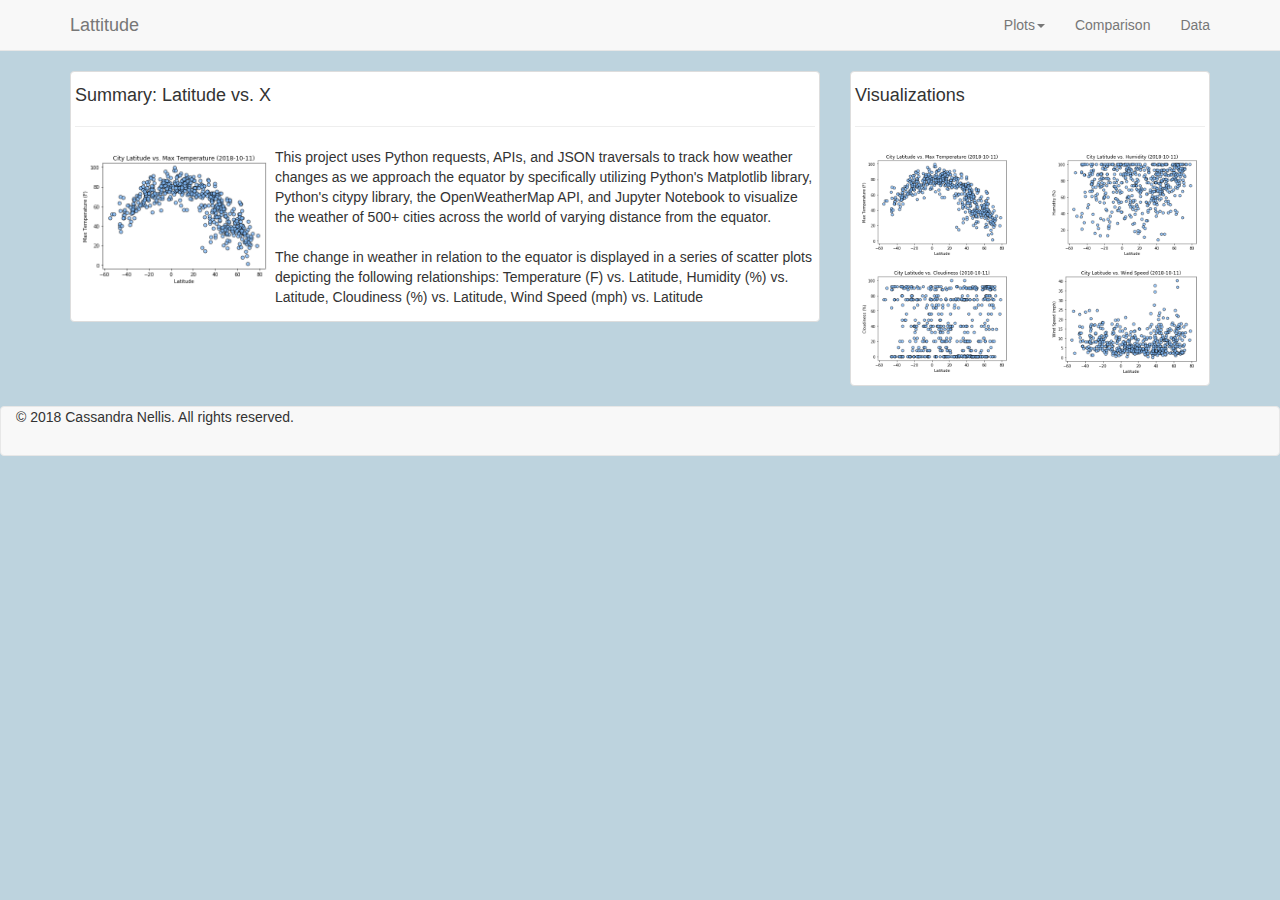
<file: HW11/index.html>
<!DOCTYPE html>
<html lang="en">
<head>
    <meta charset="UTF-8">
    <title>Bootstrap Visualization Dashboard</title>
    <link rel="stylesheet" href="https://maxcdn.bootstrapcdn.com/bootstrap/3.3.7/css/bootstrap.min.css" integrity="sha384-BVYiiSIFeK1dGmJRAkycuHAHRg32OmUcww7on3RYdg4Va+PmSTsz/K68vbdEjh4u" crossorigin="anonymous">
    <script src="https://ajax.googleapis.com/ajax/libs/jquery/1.12.4/jquery.min.js"></script>
    <script src="https://maxcdn.bootstrapcdn.com/bootstrap/3.3.7/js/bootstrap.min.js"></script>
</head>
<style>
    @media screen and (max-width: 600px) {nav navbar-nav navbar-right a {float: none; width: 100%;}}
    img:hover {box-shadow: 0 0 2px 1px rgba(0, 140, 186, 0.5);}
    img {border-radius: 4px; padding: 5px; width: 50px;}
</style>

<body style="background-color: #BDD3DE">
    <!--Navbar-->
    <nav class="navbar navbar-default navbar-static-top">
        <div class = "container">
            <div class="navbar-header">
                    <button type="button" class="navbar-toggle" data-toggle="collapse" data-target="#myNavbar">
                        <span class="icon-bar"></span>
                        <span class="icon-bar"></span>
                        <span class="icon-bar"></span>                        
                    </button>
                <a class="navbar-brand" href="index.html">Lattitude</a>
            </div>
            <div class="collapse navbar-collapse" id="myNavbar">
                <ul class="nav navbar-nav navbar-right">
                    <li class="nav-item dropdown">
                        <a class="dropdown-toggle" href="#" data-toggle="dropdown" aria-haspopup="true" aria-expanded="false">Plots<span class="caret"></span></a>
                        <ul class="dropdown-menu">
                            <li><a class="dropdown-item" href="visualization1.html">Max Temperature</a></li>
                            <li><a class="dropdown-item" href="visualization2.html">Humidity</a></li>  
                            <li><a class="dropdown-item" href="visualization3.html">Cloudiness</a></li>
                            <li><a class="dropdown-item" href="visualization4.html">Wind Speed</a></li>
                        </ul>
                    </li>
                    <li><a class="nav-link" href="comparison.html">Comparison</a></li>
                    <li><a class="nav-link" href="data.html">Data</a></li>
                </ul>
            </div>
        </div>
    </nav>
    <!--Project Intro + All Viz Container-->
    <div class="container">
        <div class="row">
            <!--Project Intro-->
            <section> 
                <div class="col-md-8">
                    <div class="thumbnail"> 
                        <h4>Summary: Latitude vs. X</h4>  
                        <hr>
                        <a target="_blank" href="visualization1.html">
                            <img src="Resources/assets/images/Fig1.png" alt="Latitude vs Temperature Scatter Plot" style="width:200px" class="pull-left">
                        </a>
                        <p>This project uses Python requests, APIs, and JSON traversals to track how weather changes as we approach the equator by specifically utilizing Python's Matplotlib library, Python's citypy library, the OpenWeatherMap API, and Jupyter Notebook to visualize the weather of 500+ cities across the world of varying distance from the equator.
                        <br> 
                        <br>
                        The change in weather in relation to the equator is displayed in a series of scatter plots depicting the following relationships: Temperature (F) vs. Latitude, Humidity (%) vs. Latitude, Cloudiness (%) vs. Latitude, Wind Speed (mph) vs. Latitude
                        </p>
                    </div>
                </div>
            </section> 
            <!--All Viz Thumbnails-->
            <section>
                <div class="col-md-4">
                    <div class="thumbnail">
                        <h4>Visualizations</h4>
                        <hr>
                        <div class="row">
                            <div class="col-sm-3 col-md-6">
                                <article>
                                    <a target="_blank" href="visualization1.html">
                                        <img src="Resources/assets/images/Fig1.png" alt="Latitude vs Temperature Scatter Plot" style="width:200px">
                                    </a>
                                </article>
                            </div>
                            <div class="col-sm-3 col-md-6">
                                <article>
                                    <a target="_blank" href="visualization2.html">
                                        <img src="Resources/assets/images/Fig2.png" alt="Latitude vs Humidity Scatter Plot" style="width:200px">
                                    </a>
                                </article>
                            </div>
                            <div class="col-sm-3 col-md-6">
                                <article>
                                    <a target="_blank" href="visualization3.html">
                                        <img src="Resources/assets/images/Fig3.png" alt="Latitude vs Cloudiness Scatter Plot" style="width:200px">
                                    </a>
                                </article>
                            </div>
                            <div class="col-sm-3 col-md-6">
                                <article>
                                    <a target="_blank" href="visualization4.html">
                                        <img src="Resources/assets/images/Fig4.png" alt="Latitude vs Wind Speed Scatter Plot" style="width:200px">
                                    </a>
                                </article>
                            </div> 
                        </div> 
                    </div>
                </div>
            </section>
        </div>
    </div>
    <footer class="navbar navbar-default navbar-static-bottom">
        <div class = "container-fluid">
            <div class="navbar-header">
                <span>© 2018 Cassandra Nellis. All rights reserved.</span>
            </div>
        </div>
    </footer>
</body>
</html>
</file>
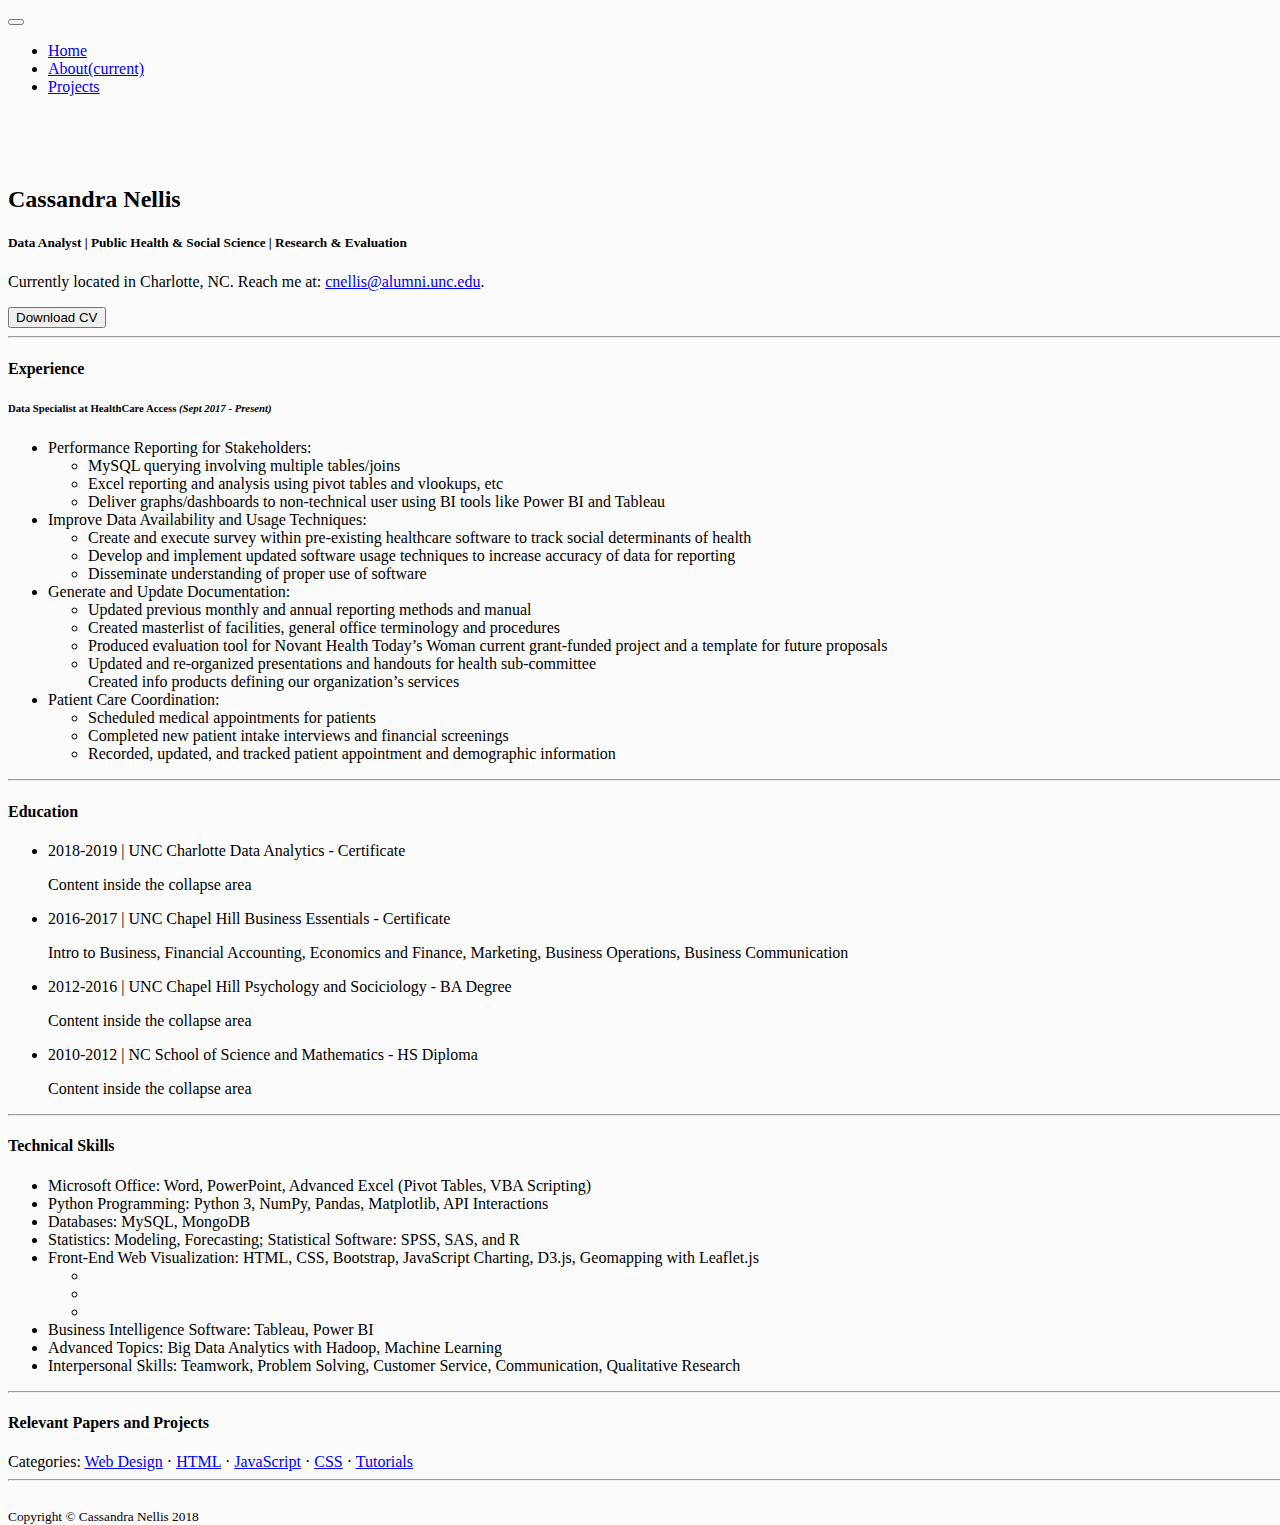
<file: about.html>
<!-- author: Cassandra Nellis -->
<!DOCTYPE html>
<html lang="en">
    <head>
        <meta charset="UTF-8">
        <meta name="viewport" content="width=device-width, initial-scale=1.0">
        <meta http-equiv="X-UA-Compatible" content="ie=edge">
        <meta name="keywords" content="cassandra nellis portfolio data analyst social science research health full-time " />
        <title>Home: Cassandra Nellis</title>
        <!-- Portfolio CSS -->
        <link rel="stylesheet" href="https://stackpath.bootstrapcdn.com/bootstrap/4.1.3/css/bootstrap.min.css" integrity="sha384-MCw98/SFnGE8fJT3GXwEOngsV7Zt27NXFoaoApmYm81iuXoPkFOJwJ8ERdknLPMO" crossorigin="anonymous">
        <link rel='stylesheet' href='https://use.fontawesome.com/releases/v5.5.0/css/all.css' integrity='sha384-B4dIYHKNBt8Bc12p+WXckhzcICo0wtJAoU8YZTY5qE0Id1GSseTk6S+L3BlXeVIU' crossorigin='anonymous'>
        <link rel="stylesheet" href='style.css'>
        <script src="https://code.jquery.com/jquery-3.3.1.slim.min.js" integrity="sha384-q8i/X+965DzO0rT7abK41JStQIAqVgRVzpbzo5smXKp4YfRvH+8abtTE1Pi6jizo" crossorigin="anonymous"></script>
        <script src="particles.js"></script>
        <script src="app.js"></script>
        <script src="https://cdnjs.cloudflare.com/ajax/libs/popper.js/1.14.3/umd/popper.min.js" integrity="sha384-ZMP7rVo3mIykV+2+9J3UJ46jBk0WLaUAdn689aCwoqbBJiSnjAK/l8WvCWPIPm49" crossorigin="anonymous"></script>
        <script src="https://stackpath.bootstrapcdn.com/bootstrap/4.1.3/js/bootstrap.min.js" integrity="sha384-ChfqqxuZUCnJSK3+MXmPNIyE6ZbWh2IMqE241rYiqJxyMiZ6OW/JmZQ5stwEULTy" crossorigin="anonymous"></script>  
    </head>
    <body>      
        <!-- Navigation -->
        <nav class="navbar navbar-expand-lg navbar-dark bg-dark fixed-top">
            <div class="container"> 
                <button class="navbar-toggler" type="button" data-toggle="collapse" data-target="#navbarResponsive" aria-controls="navbarResponsive" aria-expanded="false" aria-label="Toggle navigation">
                    <span class="navbar-toggler-icon"></span>
                </button>
                <div class="collapse navbar-collapse" id="navbarResponsive">
                    <ul class="navbar-nav ml-auto">
                        <li class="nav-item"><a class="nav-link" href="index.html">Home</a></li>
                        <li class="nav-item active"><a class="nav-link" href="about.html">About<span class="sr-only">(current)</span></a></li>
                        <li class="nav-item"><a class="nav-link" href="projects.html">Projects</a></li>
                    </ul>
                </div>
            </div>
        </nav>
        <!-- Page Content -->
             <!-- particles.js container -->
             <div> <!-- </div><div id ="particles-js"> -->
                <div class="container">  
                    <br>
                    <br>
                    <br>
                    <header>
                        <h2>Cassandra Nellis</h2>
                        <h5 class="mb-2">Data Analyst | Public Health & Social Science | Research & Evaluation </h5>
                        <!-- Inquisitive Analyst and Social Science Research graduate with 2 years of work experience. Looking to leverage strong research and analytical skills. -->
                        <p> Currently located in Charlotte, NC. Reach me at: <a href="mailto:name@email.com">cnellis@alumni.unc.edu</a>.</p>
                        <button type="button" class="btn btn-outline-dark">Download CV <span class="oi oi-data-transfer-download"></span></button>
                    </header>
                    <hr> 
                    <div>
                        <h4 class="mb-3">Experience</h4>
                            <div class="subheading mb-2"> <h6>Data Specialist at HealthCare Access <i>(Sept 2017 - Present)</i></h6>  </div>
                            <ul>
                                <li>
                                    <!-- <div class="expand_caret caret"></div> -->
                                    <a data-toggle="collapse" data-target="#collapseExampleArea1" aria-expanded="false">
                                    Performance Reporting for Stakeholders:
                                    </a>
                                    <div id="collapseExampleArea1" class="collapse">
                                        <ul>
                                            <li>MySQL querying involving multiple tables/joins</li>
                                            <li>Excel reporting and analysis using pivot tables and vlookups, etc</li>
                                            <li>Deliver graphs/dashboards to non-technical user using BI tools like Power BI and Tableau</li>
                                        </ul>
                                    </div>
                                </li>
                                <li>
                                    <!-- <div class="expand_caret caret"></div> -->
                                    <a data-toggle="collapse" data-target="#collapseExampleArea2" aria-expanded="false">
                                    Improve Data Availability and Usage Techniques:
                                    </a>
                                    <div id="collapseExampleArea2" class="collapse">
                                        <ul>
                                            <li>Create and execute survey within pre-existing healthcare software to track social determinants of health</li>
                                            <li>Develop and implement updated software usage techniques to increase accuracy of data for reporting</li>
                                            <li>Disseminate understanding of proper use of software</li>
                                        </ul>
                                    </div>
                                </li>
                                <li>
                                    <!-- <div class="expand_caret caret"></div> -->
                                    <a data-toggle="collapse" data-target="#collapseExampleArea3" aria-expanded="false">
                                    Generate and Update Documentation:
                                    </a>
                                    <div id="collapseExampleArea3" class="collapse">
                                        <ul>
                                            <li>Updated previous monthly and annual reporting methods and manual</li>
                                            <li>Created masterlist of facilities, general office terminology and procedures</li>
                                            <li>Produced evaluation tool for Novant Health Today’s Woman current grant-funded project and a template for future proposals</li>
                                            <li>Updated and re-organized presentations and handouts for health sub-committee</li>
                                            Created info products defining our organization’s services</li> 
                                        </ul>
                                    </div>
                                </li>
                                <li>
                                    <!-- <div class="expand_caret caret"></div> -->
                                    <a data-toggle="collapse" data-target="#collapseExampleArea4" aria-expanded="false">
                                    Patient Care Coordination:
                                    </a>
                                    <div id="collapseExampleArea4" class="collapse">
                                        <ul>
                                            <li>Scheduled medical appointments for patients</li>
                                            <li>Completed new patient intake interviews and financial screenings</li>
                                            <li>Recorded, updated, and tracked patient appointment and demographic information</li>
                                        </ul>
                                    </div>
                                </li>
                            </ul>
                        <hr>
                        <h4 class="mb-2">Education</h4>
                            <ul>
                                <li>
                                    <!-- <div class="expand_caret caret"></div> -->
                                    <a data-toggle="collapse" data-target="#collapseExampleArea5" aria-expanded="false">
                                    2018-2019 | UNC Charlotte Data Analytics - Certificate
                                    </a>
                                    <div id="collapseExampleArea5" class="collapse">
                                        <p>Content inside the collapse area</p>
                                    </div>
                                </li>
                                <li>
                                    <!-- <div class="expand_caret caret"></div> -->
                                    <a data-toggle="collapse" data-target="#collapseExampleArea6" aria-expanded="false">
                                    2016-2017 | UNC Chapel Hill Business Essentials - Certificate
                                    </a>
                                    <div id="collapseExampleArea6" class="collapse">
                                        <p> Intro to Business, Financial Accounting, Economics and Finance, Marketing, Business Operations, Business Communication</p>
                                    </div>
                                </li>
                                <li>
                                    <!-- <div class="expand_caret caret"></div> -->
                                    <a data-toggle="collapse" data-target="#collapseExampleArea7" aria-expanded="false">
                                    2012-2016 | UNC Chapel Hill Psychology and Sociciology - BA Degree
                                    </a>
                                    <div id="collapseExampleArea7" class="collapse">
                                        <p>Content inside the collapse area</p>
                                    </div>
                                </li>
                                <li>
                                    <!-- <div class="expand_caret caret"></div> -->
                                    <a data-toggle="collapse" data-target="#collapseExampleArea8" aria-expanded="false">
                                    2010-2012 | NC School of Science and Mathematics - HS Diploma
                                    </a>
                                    <div id="collapseExampleArea8" class="collapse">
                                        <p>Content inside the collapse area</p>
                                    </div>
                                </li>
                            </ul>
                        <hr>
                        <h4 class="mb-2">Technical Skills</h4>
                        <ul class="fa-ul mb-0">                        
                                <li><i class="fa-li fa fa-check"></i>Microsoft Office: Word, PowerPoint, Advanced Excel (Pivot Tables, VBA Scripting)</li>
                                <li><i class="fa-li fa fa-check"></i>Python Programming: Python 3, NumPy, Pandas, Matplotlib, API Interactions </li>
                                <li><i class="fa-li fa fa-check"></i>Databases: MySQL, MongoDB </li>
                                <li><i class="fa-li fa fa-check"></i>Statistics: Modeling,  Forecasting; Statistical Software: SPSS, SAS, and R</li>
                                <li><i class="fa-li fa fa-check"></i>Front-End Web Visualization: HTML, CSS, Bootstrap, JavaScript Charting, D3.js, Geomapping with Leaflet.js</li>
                                    <ul class="list-inline dev-icons">
                                        <li class="list-inline-item"><i class="fab fa-html5"></i></li>
                                        <li class="list-inline-item"><i class="fab fa-css3-alt"></i></li>
                                        <li class="list-inline-item"><i class="fab fa-wordpress"></i></li>
                                    </ul>
                                <li><i class="fa-li fa fa-check"></i>Business Intelligence Software: Tableau, Power BI</li>
                                <li><i class="fa-li fa fa-check"></i>Advanced Topics: Big Data Analytics with Hadoop, Machine Learning</li>
                                <li><i class="fa-li fa fa-check"></i>Interpersonal Skills: Teamwork, Problem Solving, Customer Service, Communication, Qualitative Research</li>
                        </ul>
                        <hr>  
                        <h4 class="mb-2">Relevant Papers and Projects</h4> 
                        <div class="col-lg-6"> 
                            <a> Categories: </a>
                            <a href="#">Web Design</a> · 
                            <a href="#">HTML</a> · 
                            <a href="#">JavaScript</a> · 
                            <a href="#">CSS</a> · 
                            <a href="#">Tutorials</a>
                        </div>
                        <hr>
                </div>
             </div>
             <!-- scripts -->
            <script src="particles.js"></script>
             <script src="app.js"></script>
        

        <!--/Page Content -->
        <br>
        <!-- copyright -->
        <div class="copyright py-4 text-center text-white bg-dark">
            <div class="container">
                <small>Copyright &copy; Cassandra Nellis 2018 &nbsp; </small>
                <small>    
                    <a href="#"><i class="fab fa-linkedin-in"></i></a> 
                    <a href="#"><i class="fab fa-github"></i></a> 
                    <a href="#"><i class="fab fa-twitter"></i></a> 
                    <a href="#"><i class="fab fa-facebook-f"></i></a> 
                </small>
            </div>
        </div>
    </div>
        <!-- TODO: Add Scroll to Top Button (Only visible on small and extra-small screen sizes) -->
    </body>
</html>
</file>
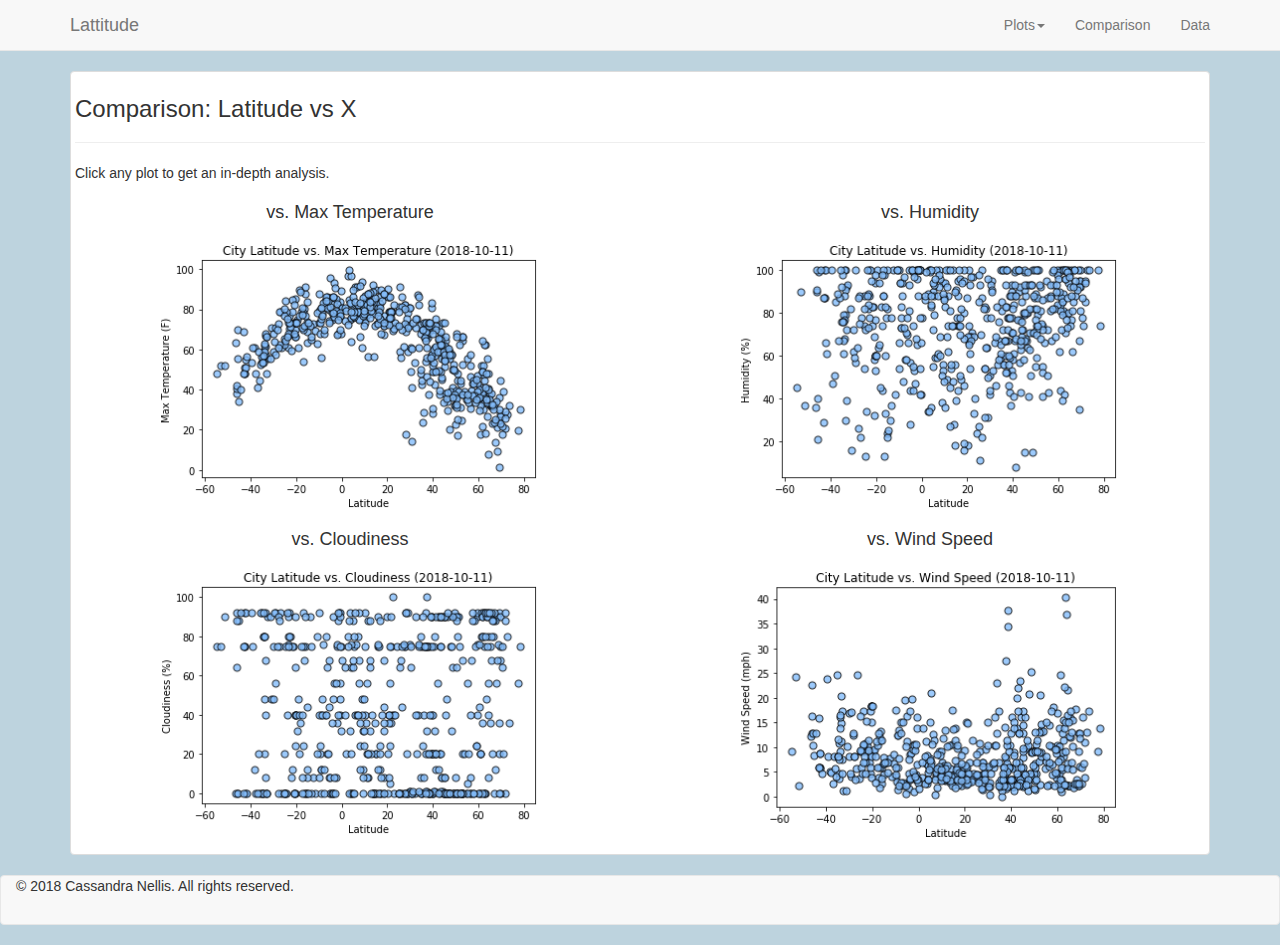
<file: HW11/comparison.html>
<!DOCTYPE html>
<html lang="en">

<head>
    <meta charset="UTF-8">
    <title>Bootstrap Visualization Dashboard</title>
    <link rel="stylesheet" href="https://maxcdn.bootstrapcdn.com/bootstrap/3.3.7/css/bootstrap.min.css" integrity="sha384-BVYiiSIFeK1dGmJRAkycuHAHRg32OmUcww7on3RYdg4Va+PmSTsz/K68vbdEjh4u" crossorigin="anonymous">
    <script src="https://ajax.googleapis.com/ajax/libs/jquery/1.12.4/jquery.min.js"></script>
    <script src="https://maxcdn.bootstrapcdn.com/bootstrap/3.3.7/js/bootstrap.min.js"></script>
</head>

<style>
    @media screen and (max-width: 600px) {nav navbar-nav navbar-right a {float: none; width: 100%;}}
    img:hover {box-shadow: 0 0 2px 1px rgba(0, 140, 186, 0.5);}
    img {padding: 5px; width: 250px;}
</style>

<body style="background-color: #BDD3DE">
    <!--Navbar-->
    <nav class="navbar navbar-default navbar-static-top">
        <div class = "container">
            <div class="navbar-header">
                    <button type="button" class="navbar-toggle" data-toggle="collapse" data-target="#myNavbar">
                        <span class="icon-bar"></span>
                        <span class="icon-bar"></span>
                        <span class="icon-bar"></span>                        
                    </button>
                <a class="navbar-brand" href="index.html">Lattitude</a>
            </div>
            <div class="collapse navbar-collapse" id="myNavbar">
                <ul class="nav navbar-nav navbar-right">
                    <li class="nav-item dropdown">
                        <a class="dropdown-toggle" href="#" data-toggle="dropdown" aria-haspopup="true" aria-expanded="false">Plots<span class="caret"></span></a>
                        <ul class="dropdown-menu">
                            <li><a class="dropdown-item" href="visualization1.html">Max Temperature</a></li>
                            <li><a class="dropdown-item" href="visualization2.html">Humidity</a></li>  
                            <li><a class="dropdown-item" href="visualization3.html">Cloudiness</a></li>
                            <li><a class="dropdown-item" href="visualization4.html">Wind Speed</a></li>
                        </ul>
                    </li>
                    <li><a class="nav-link" href="comparison.html">Comparison</a></li>
                    <li><a class="nav-link" href="data.html">Data</a></li>
                </ul>
            </div>
        </div>
    </nav>
    <!--Comparison Container-->
    <div class="container">
        <div class="row">
            <div class="col-md-12">
                <div class="thumbnail">
                    <h3>Comparison: Latitude vs X</h3>
                    <hr>
                    <p>Click any plot to get an in-depth analysis.</p>
                    <div class="row">
                        <div class="col-md-6">
                            <h4 class="text-center">vs. Max Temperature</h4>
                            <a target="_blank" href="visualization1.html">
                                <img src="Resources/assets/images/Fig1.png" alt="Latitude vs Temperature Scatter Plot" style="width:400px">
                            </a>
                        </div>
                        <div class="col-md-6">
                            <h4 class="text-center">vs. Humidity</h4>
                            <a target="_blank" href="visualization2.html">
                                <img src="Resources/assets/images/Fig2.png" alt="Latitude vs Humidity Scatter Plot" style="width:400px">
                            </a>
                        </div>
                        <div class="col-md-6">
                        <h4 class="text-center">vs. Cloudiness</h4>
                            <a target="_blank" href="visualization3.html">
                                <img src="Resources/assets/images/Fig3.png" alt="Latitude vs Cloudiness Scatter Plot" style="width:400px">
                            </a>
                        </div> 
                        <div class="col-md-6">
                            <h4 class="text-center">vs. Wind Speed</h4>
                            <a target="_blank" href="visualization4.html">
                                <img src="Resources/assets/images/Fig4.png" alt="Latitude vs Wind Speed Scatter Plot" style="width:400px">
                            </a>
                        </div>
                    </div>
                </div>
            </div>
        </div>
    </div>
    <footer class="navbar navbar-default navbar-static-bottom">
        <div class = "container-fluid">
            <div class="navbar-header">
                <span>© 2018 Cassandra Nellis. All rights reserved.</span>
            </div>
        </div>
    </footer>
</body>
</html>
</file>
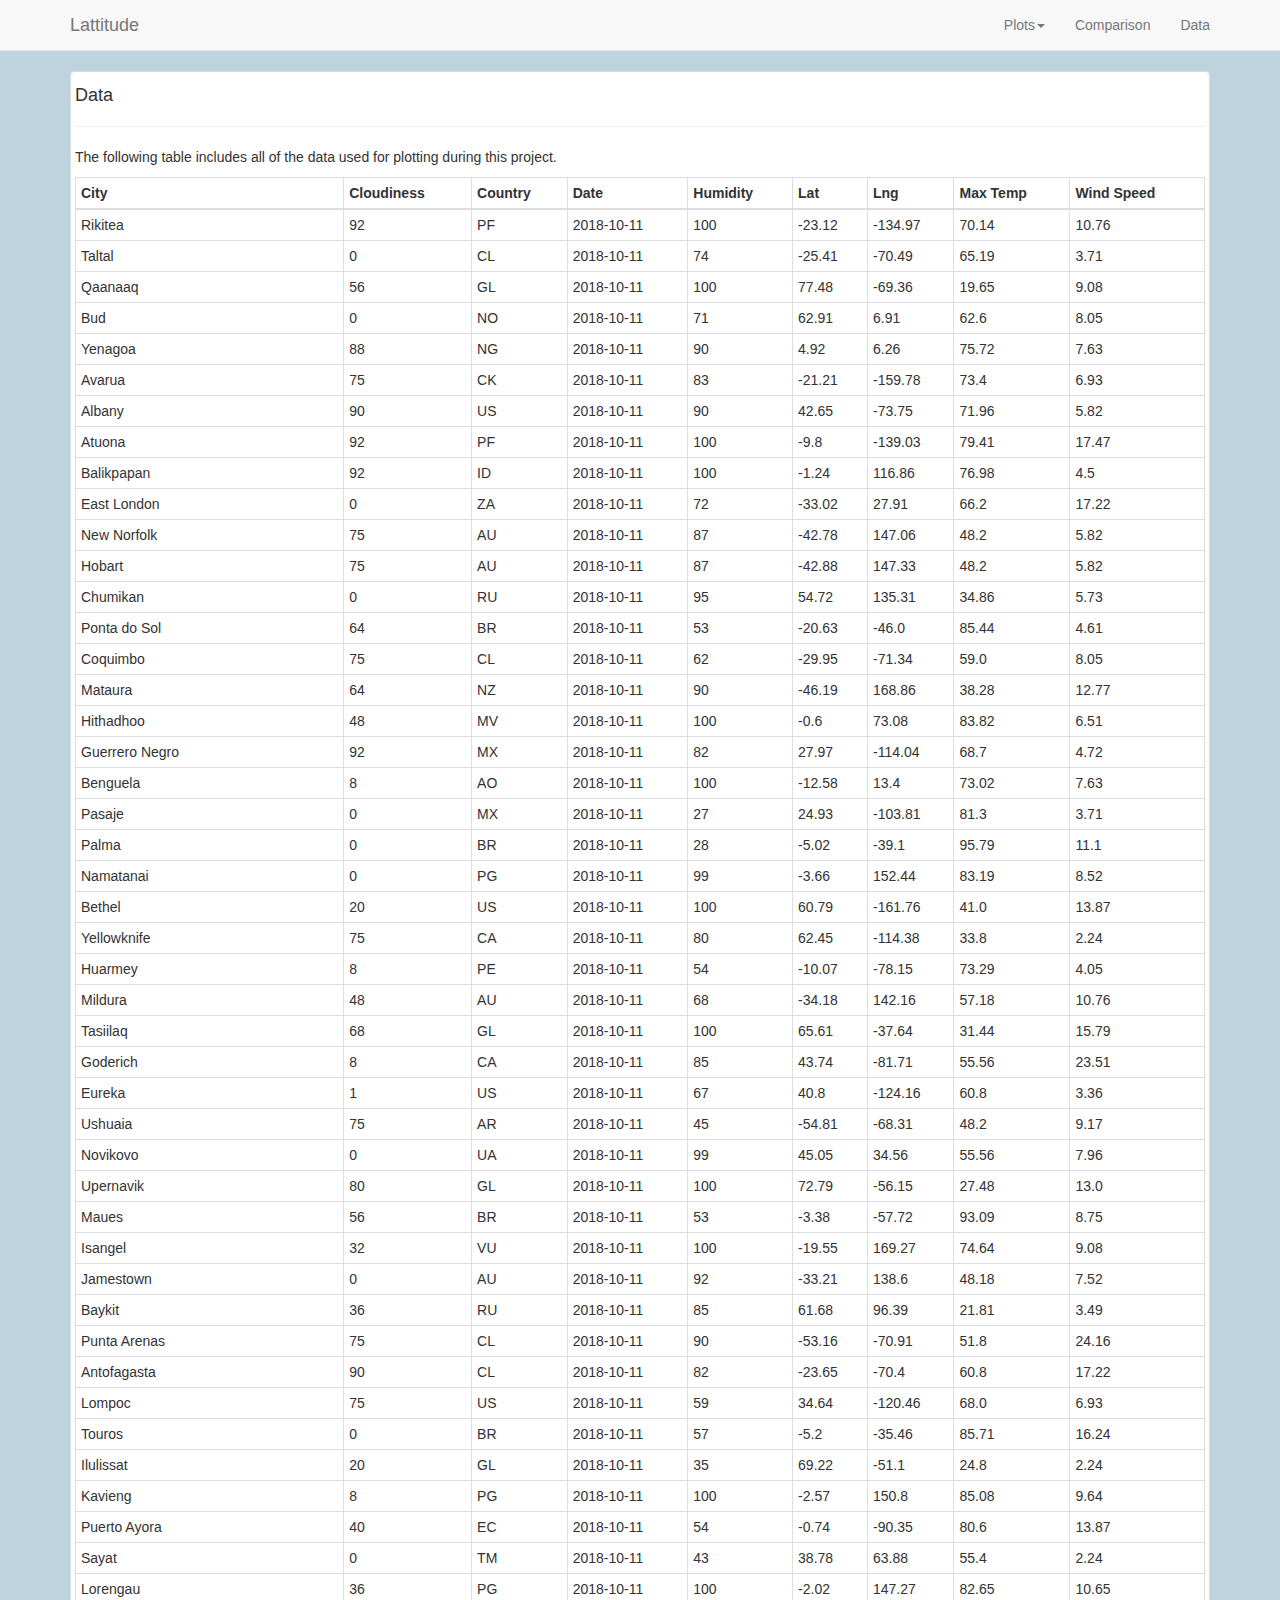
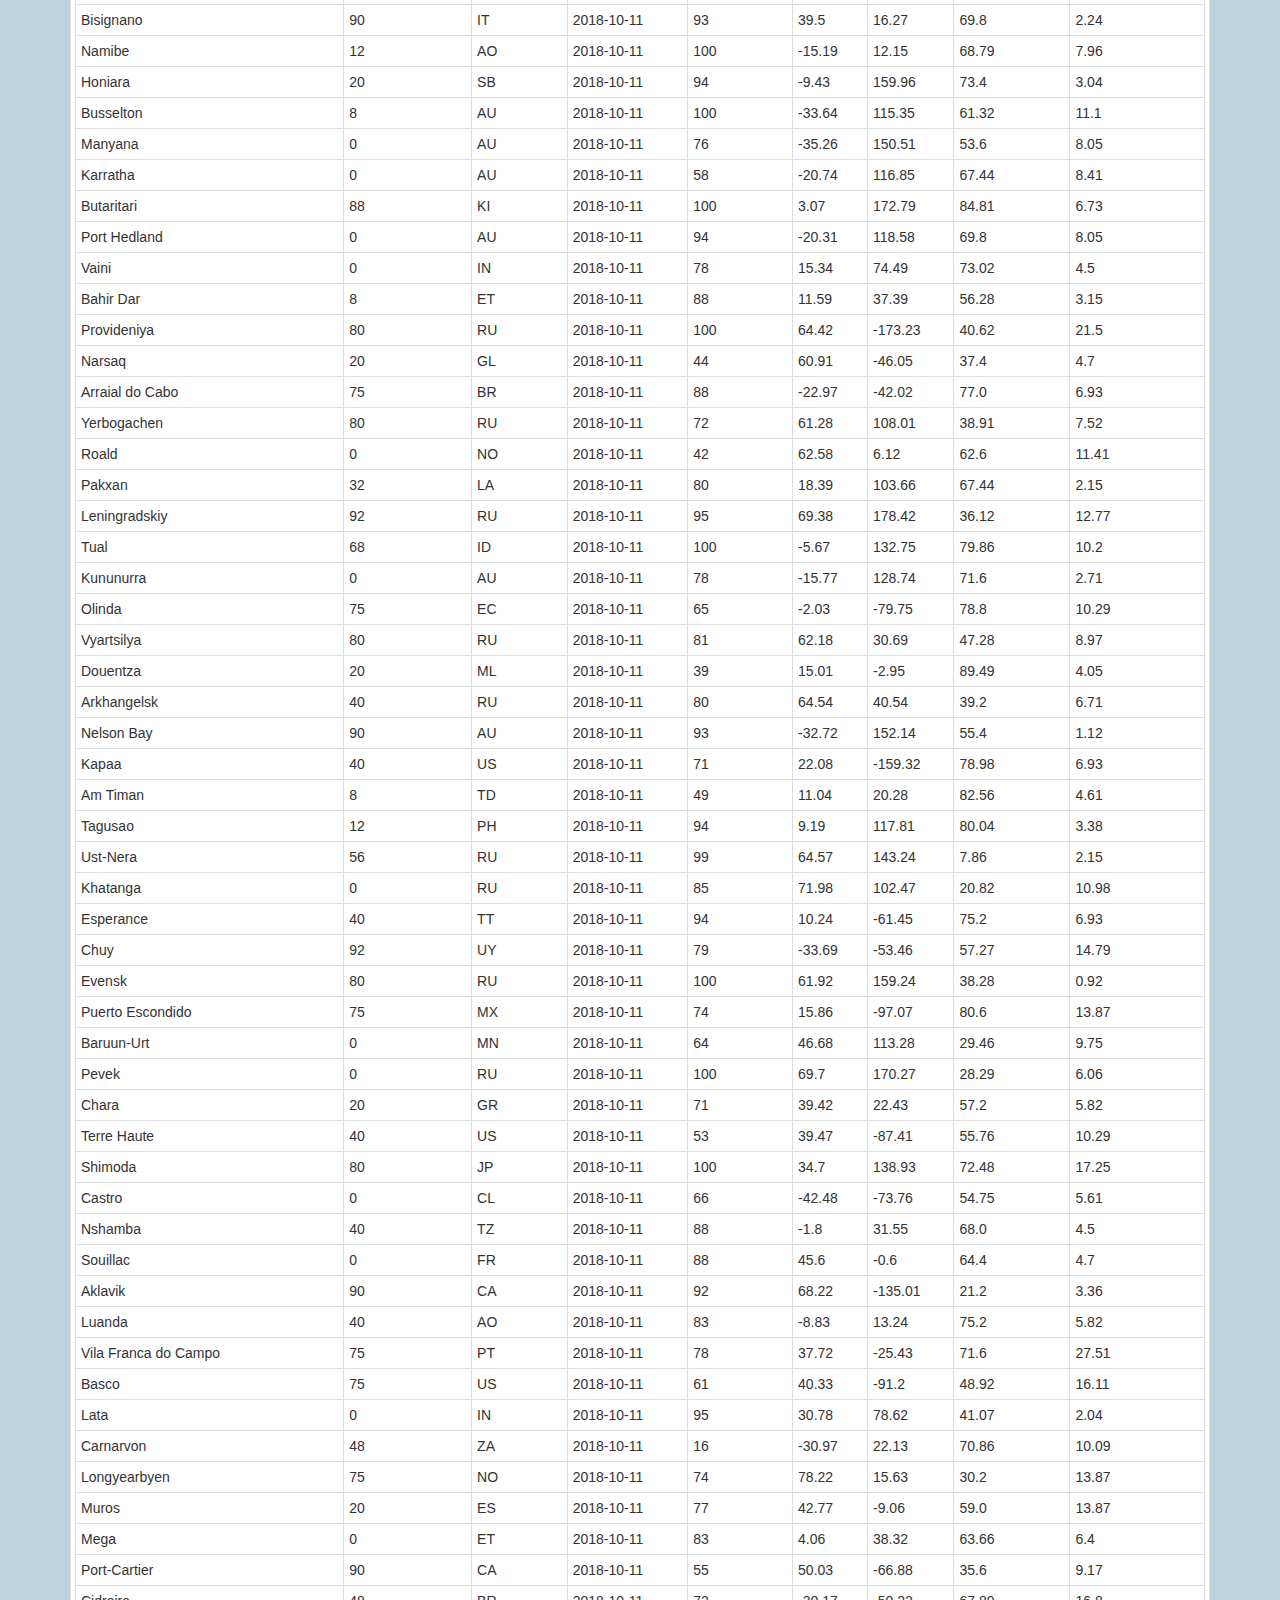
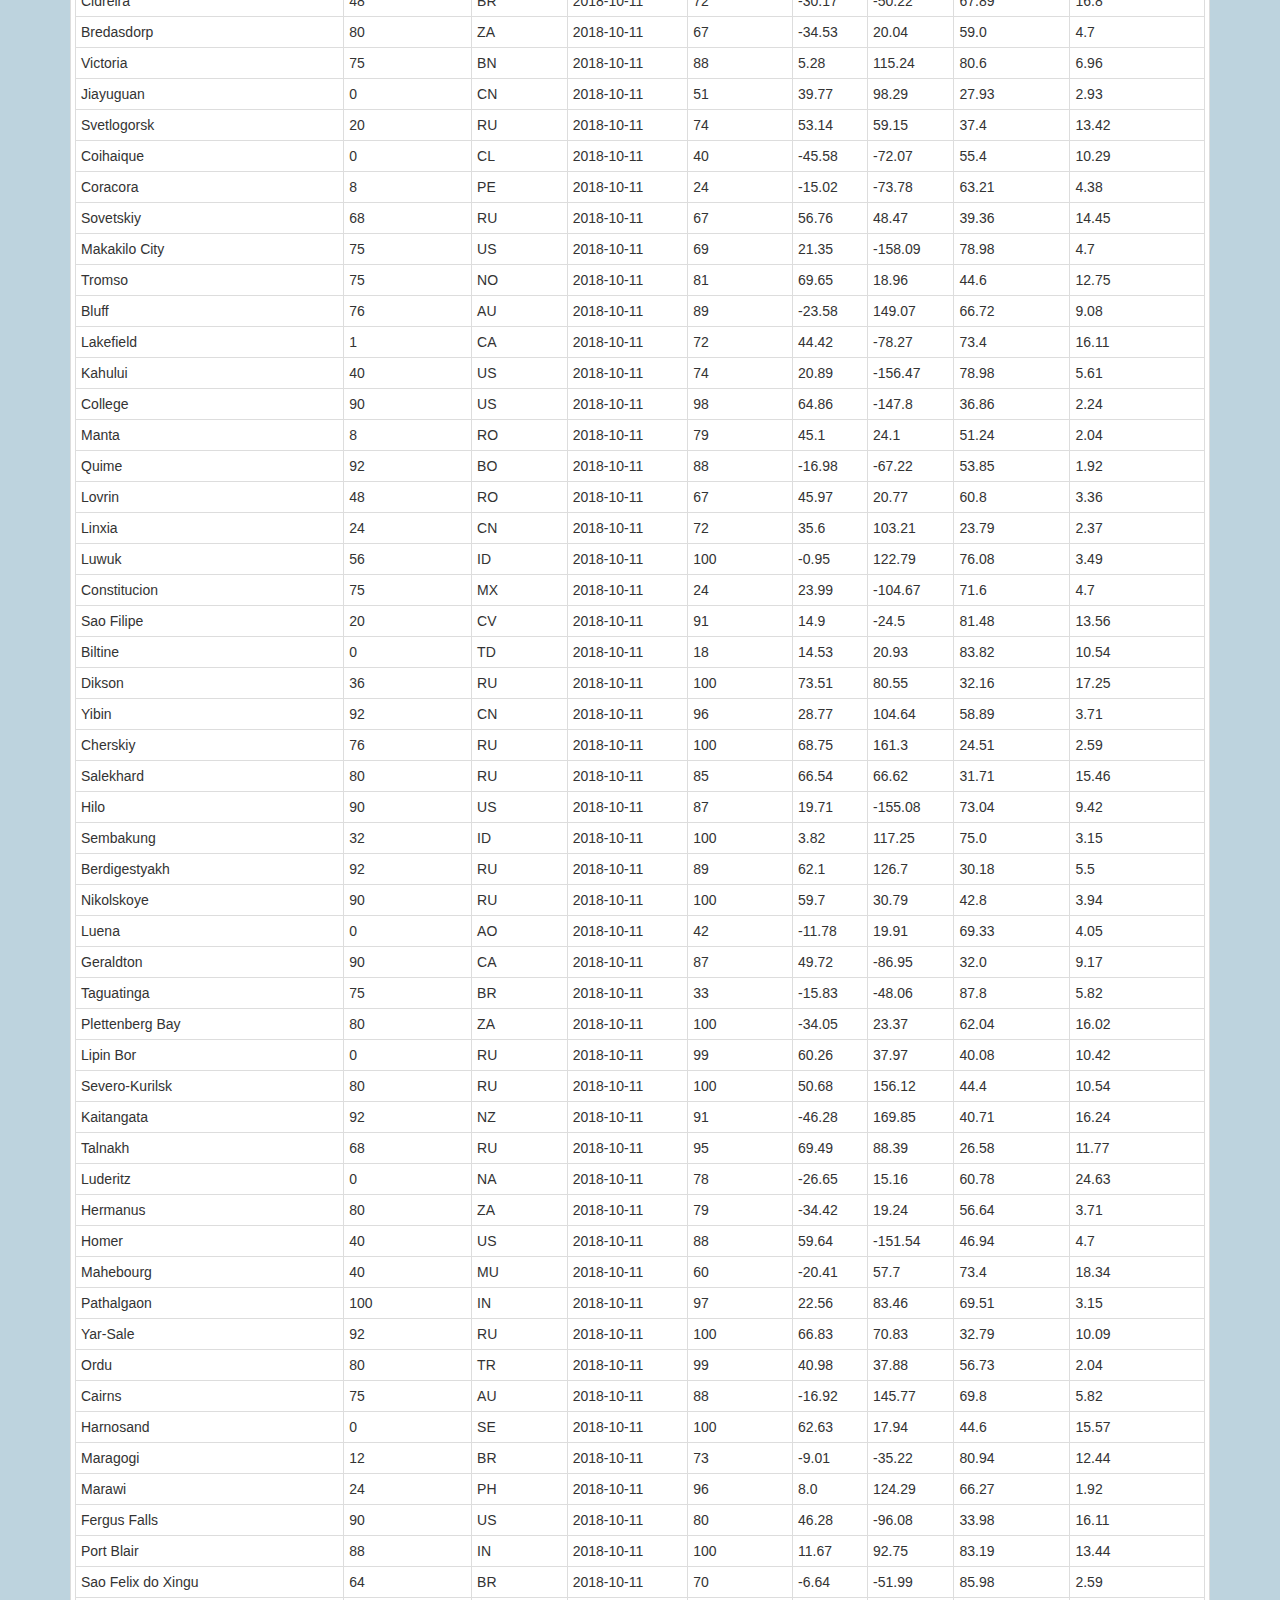
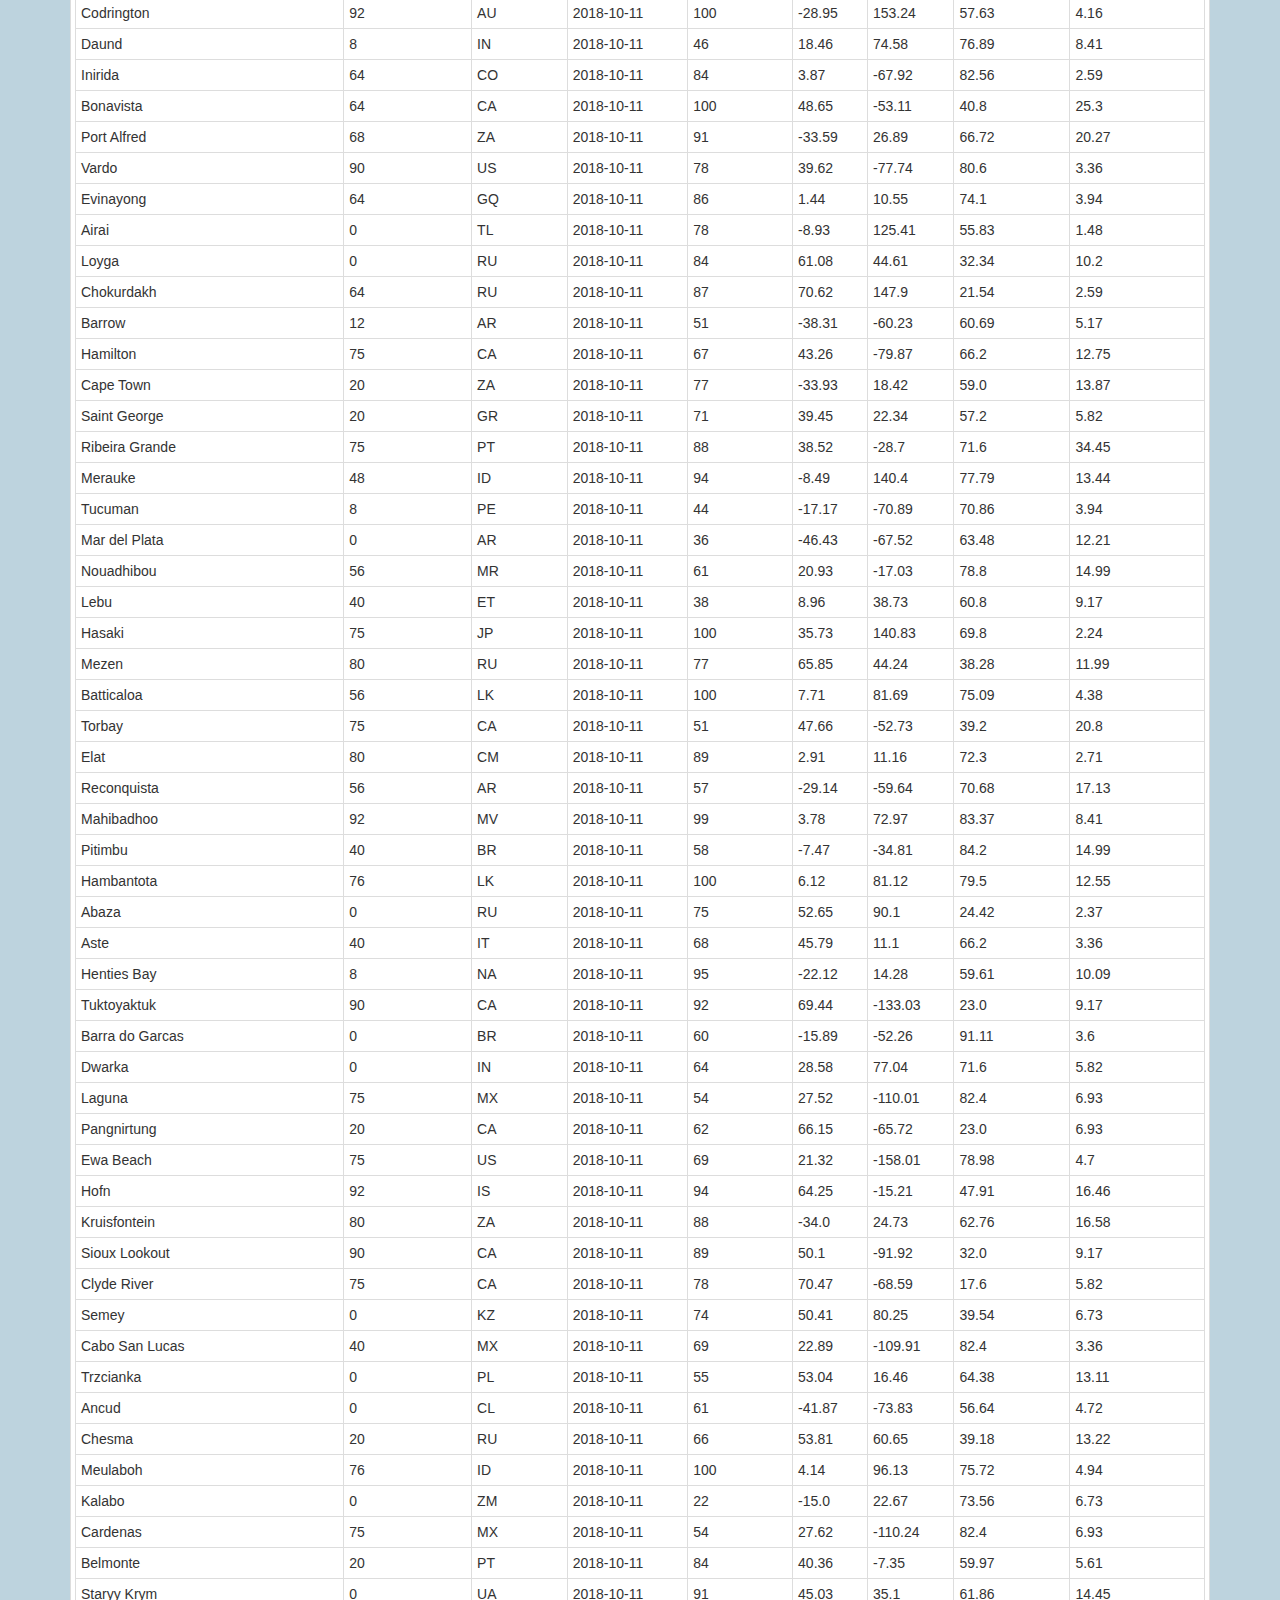
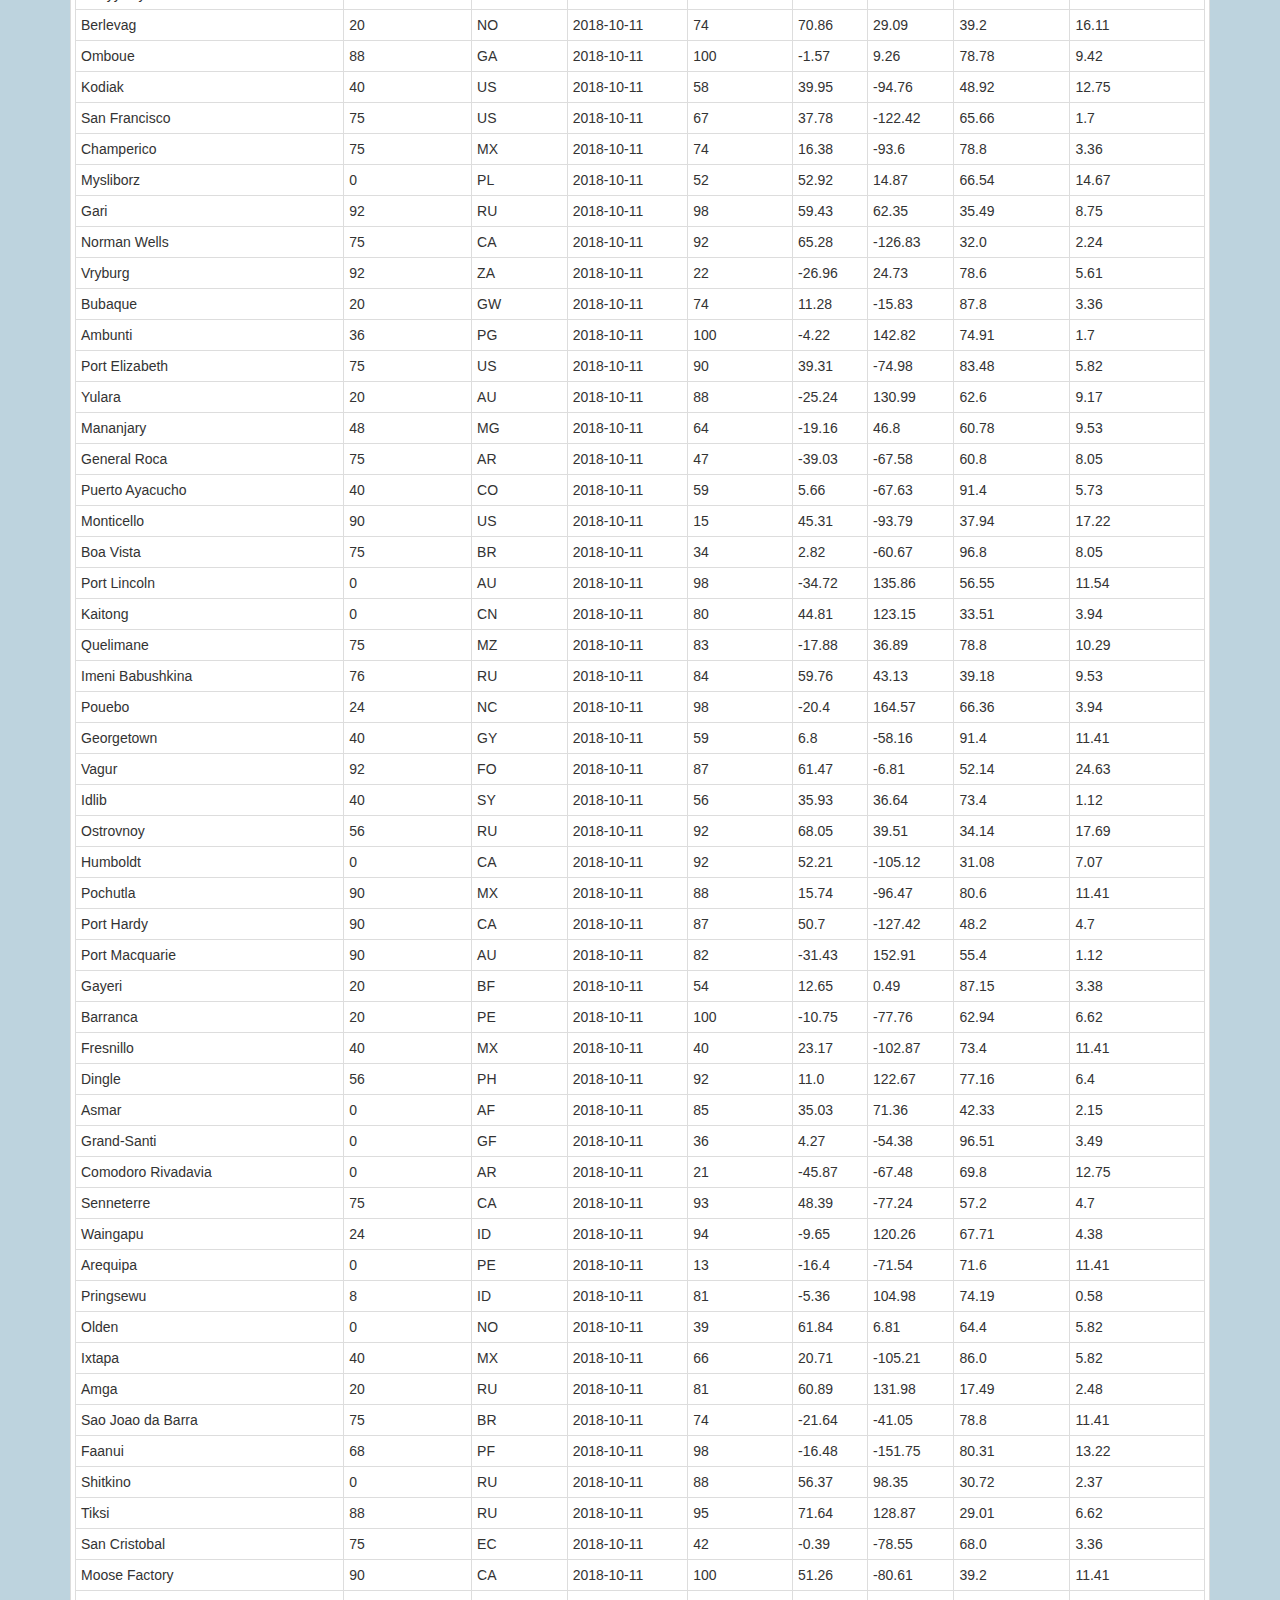
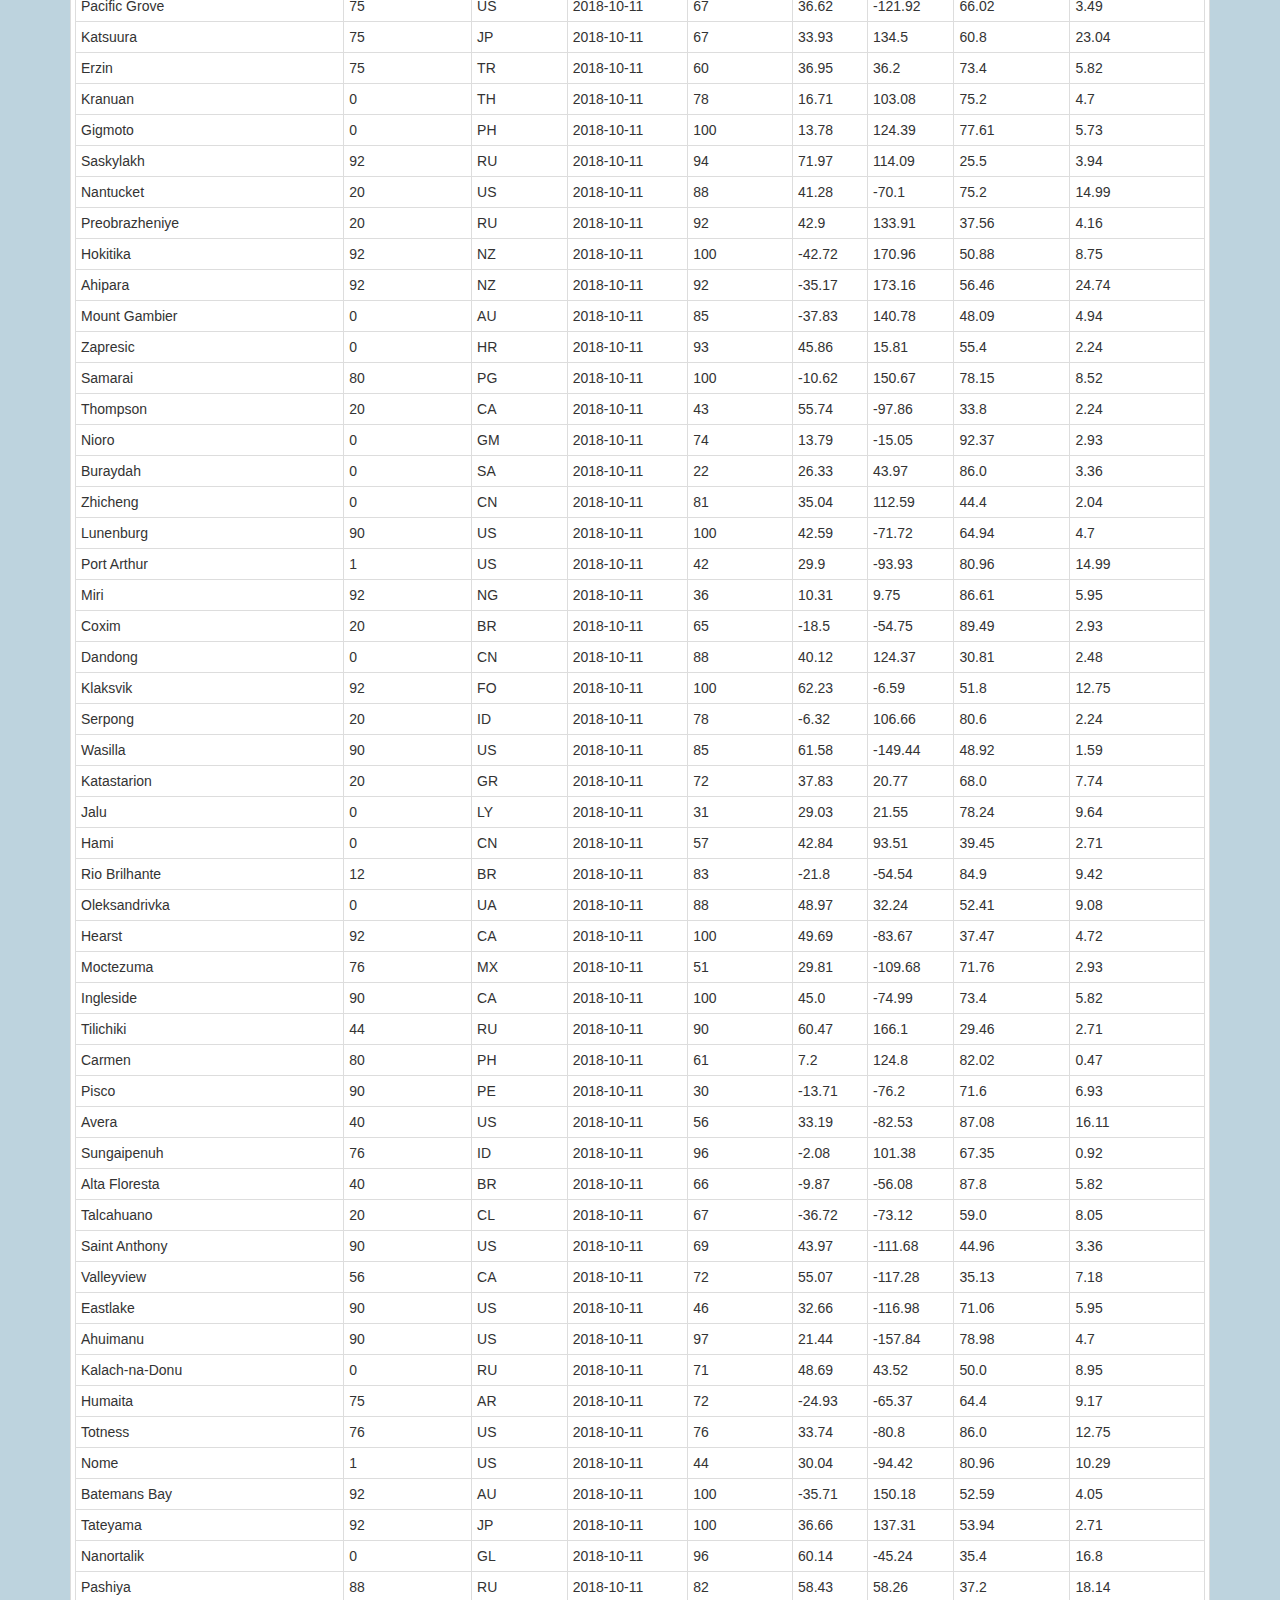
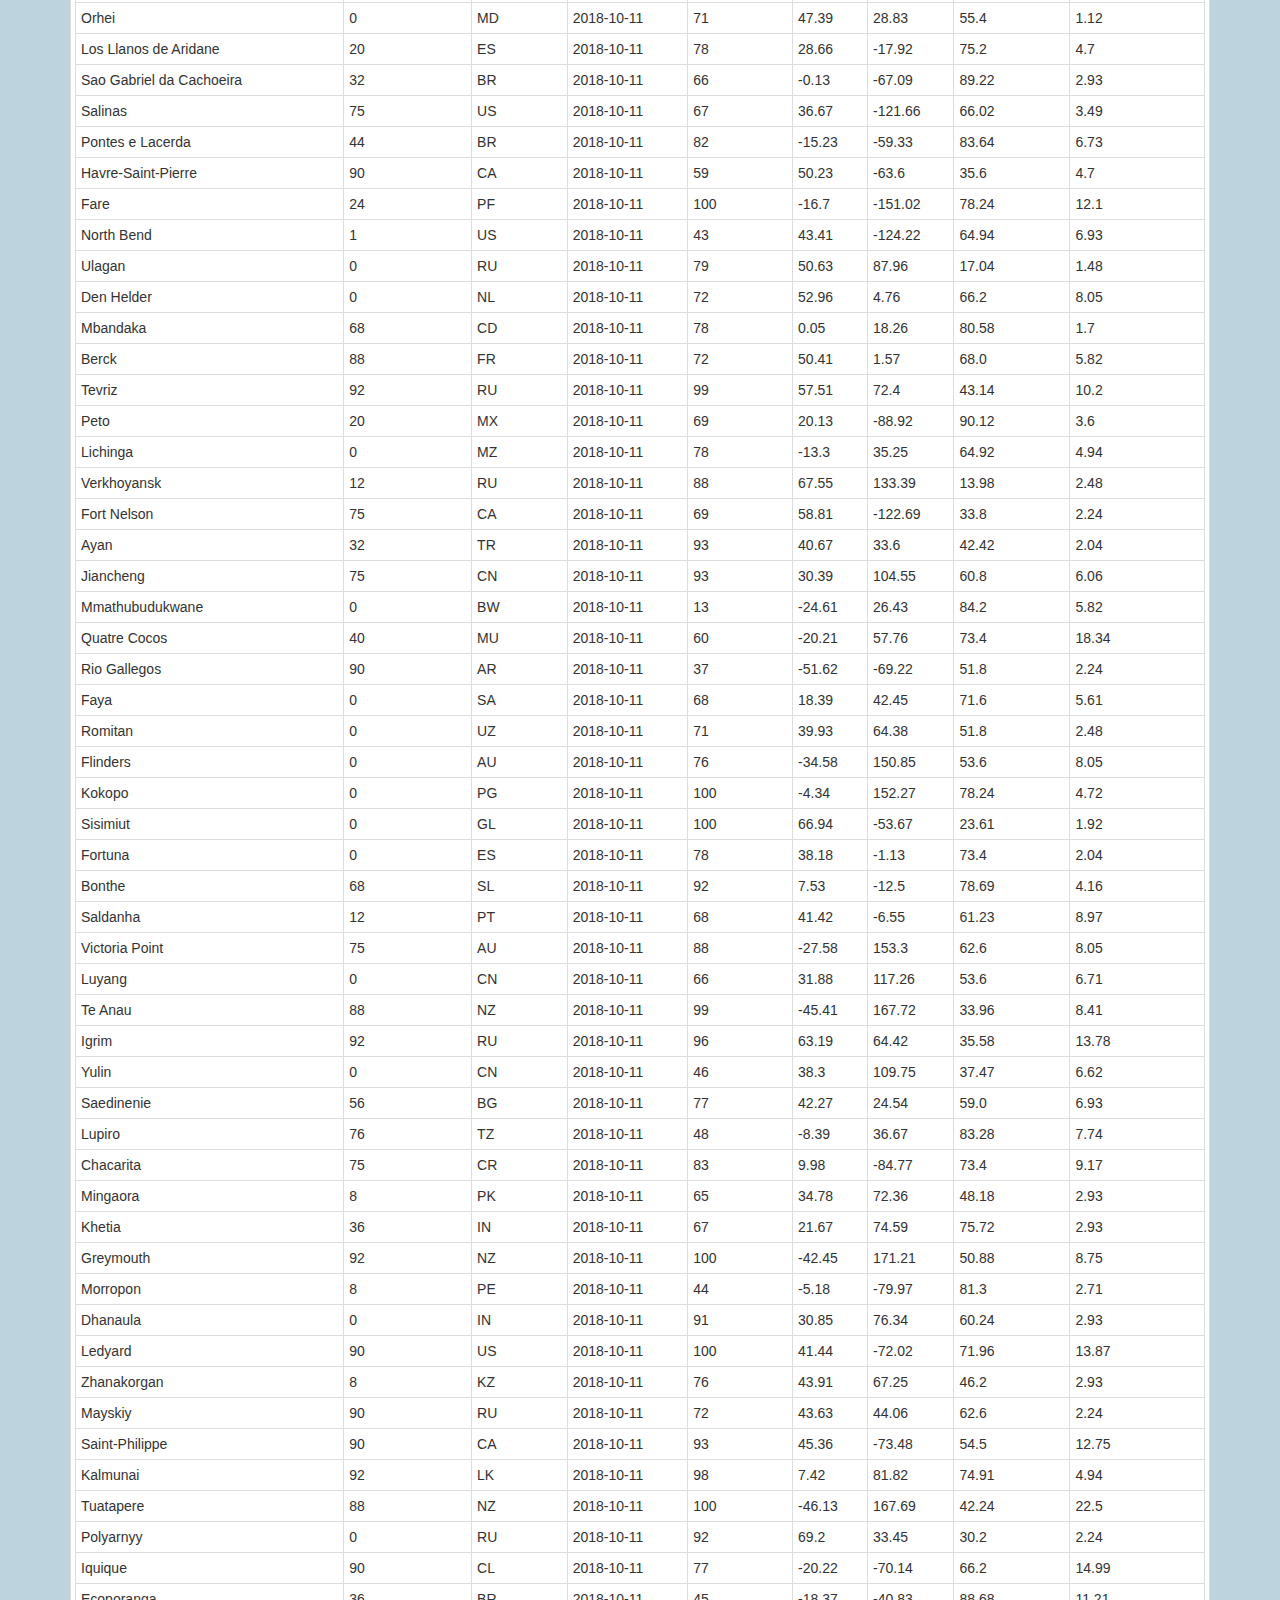
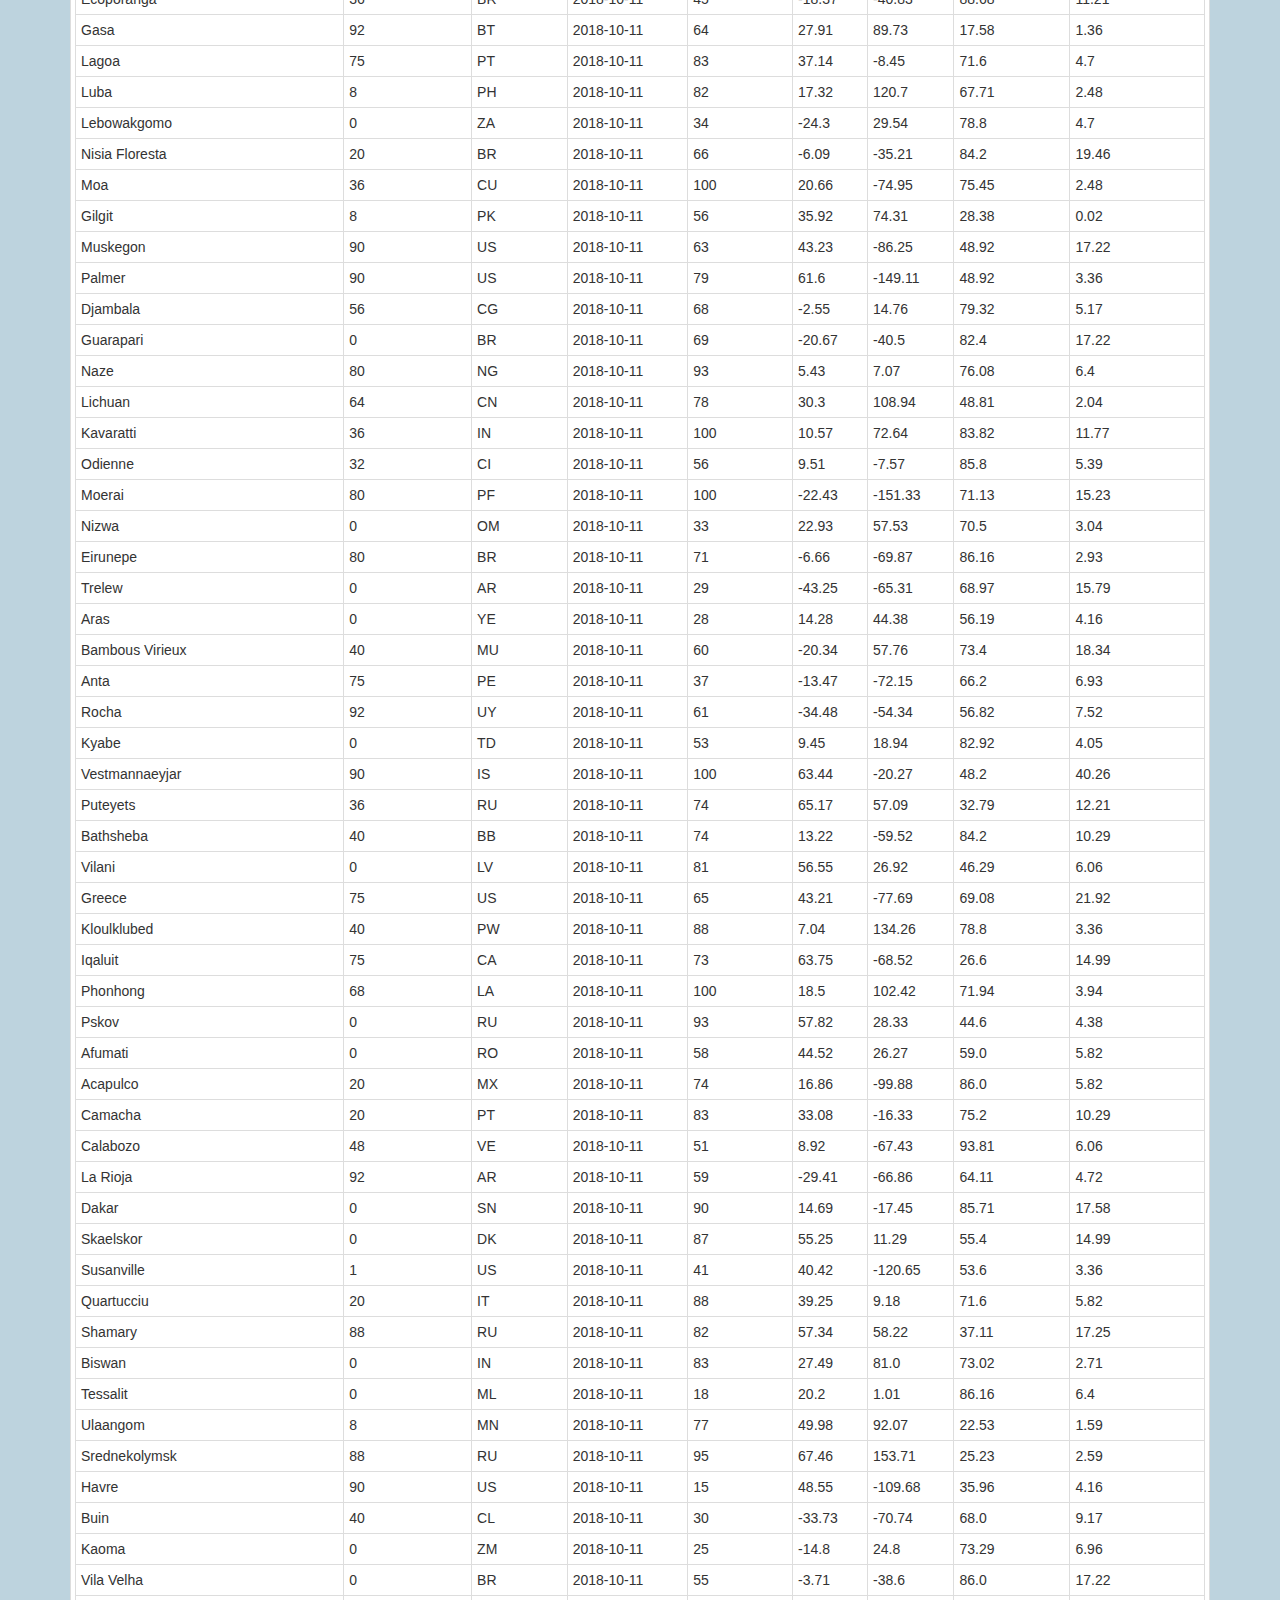
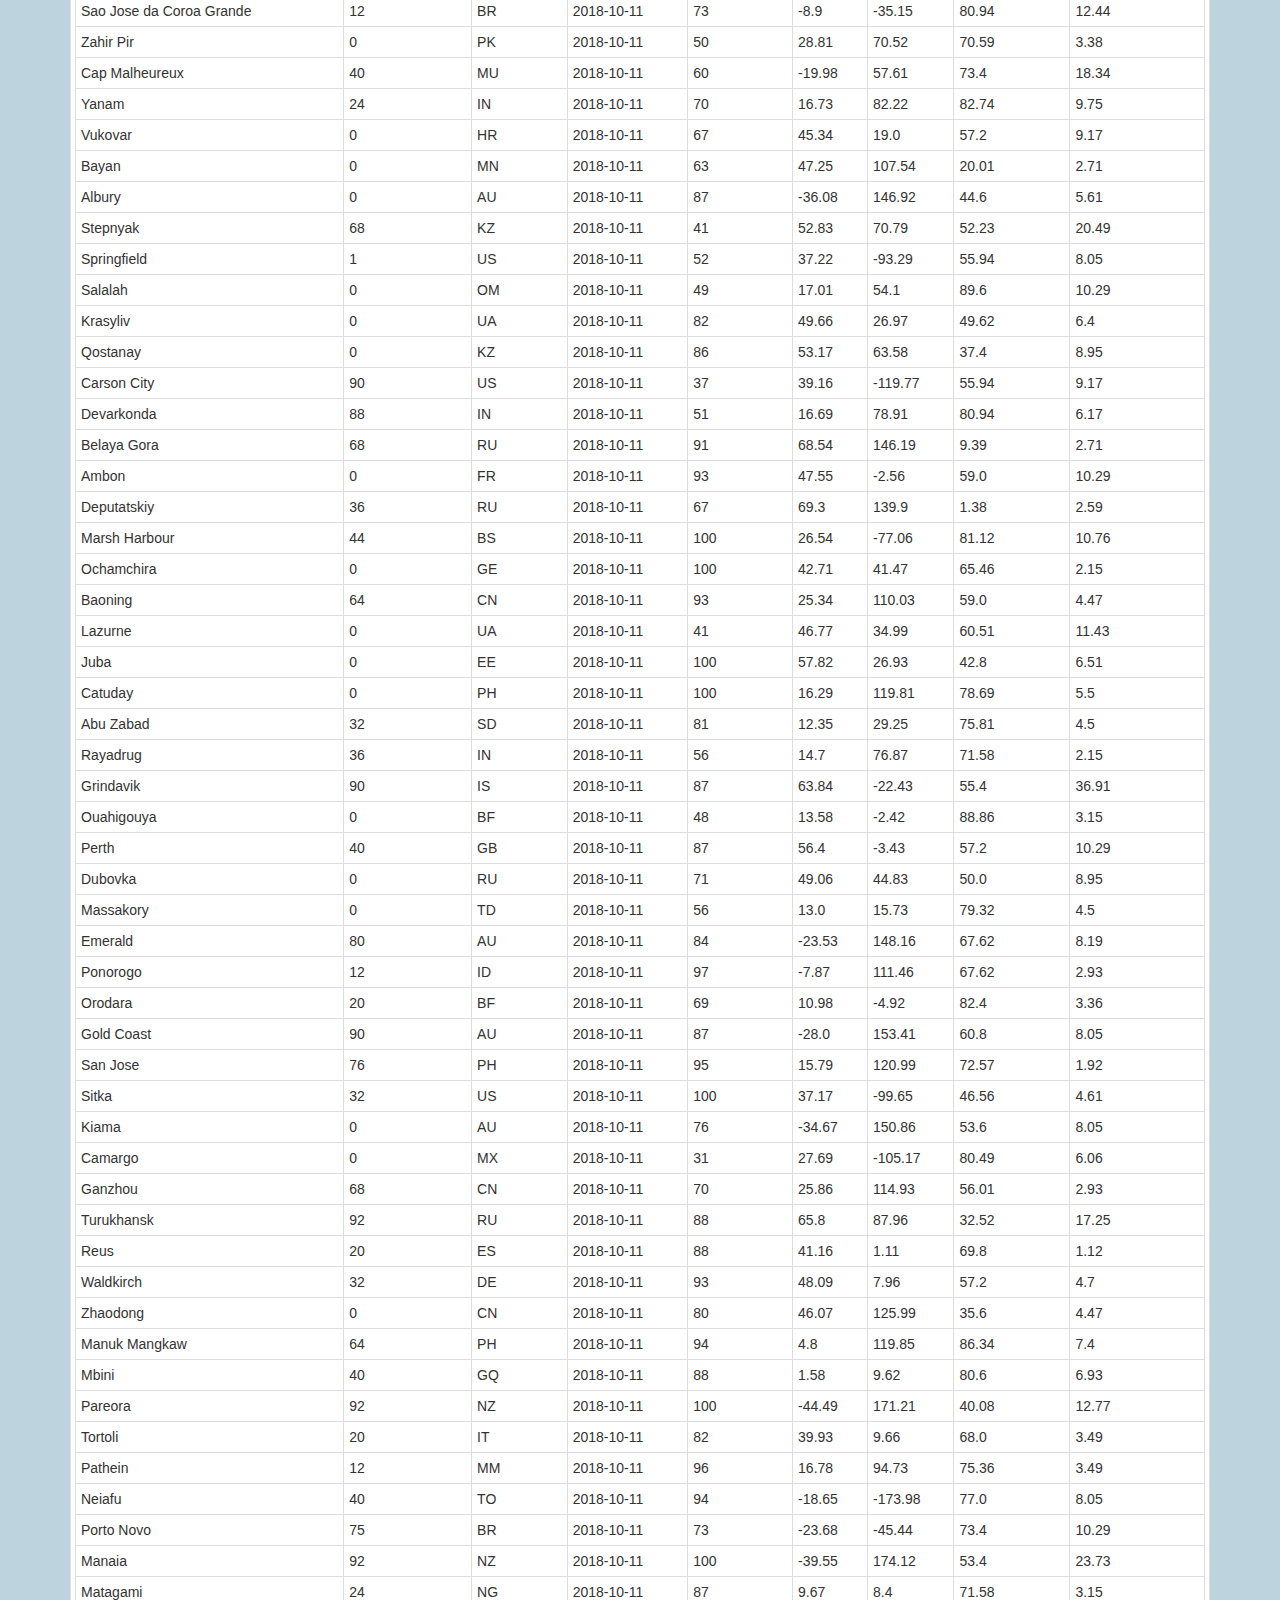
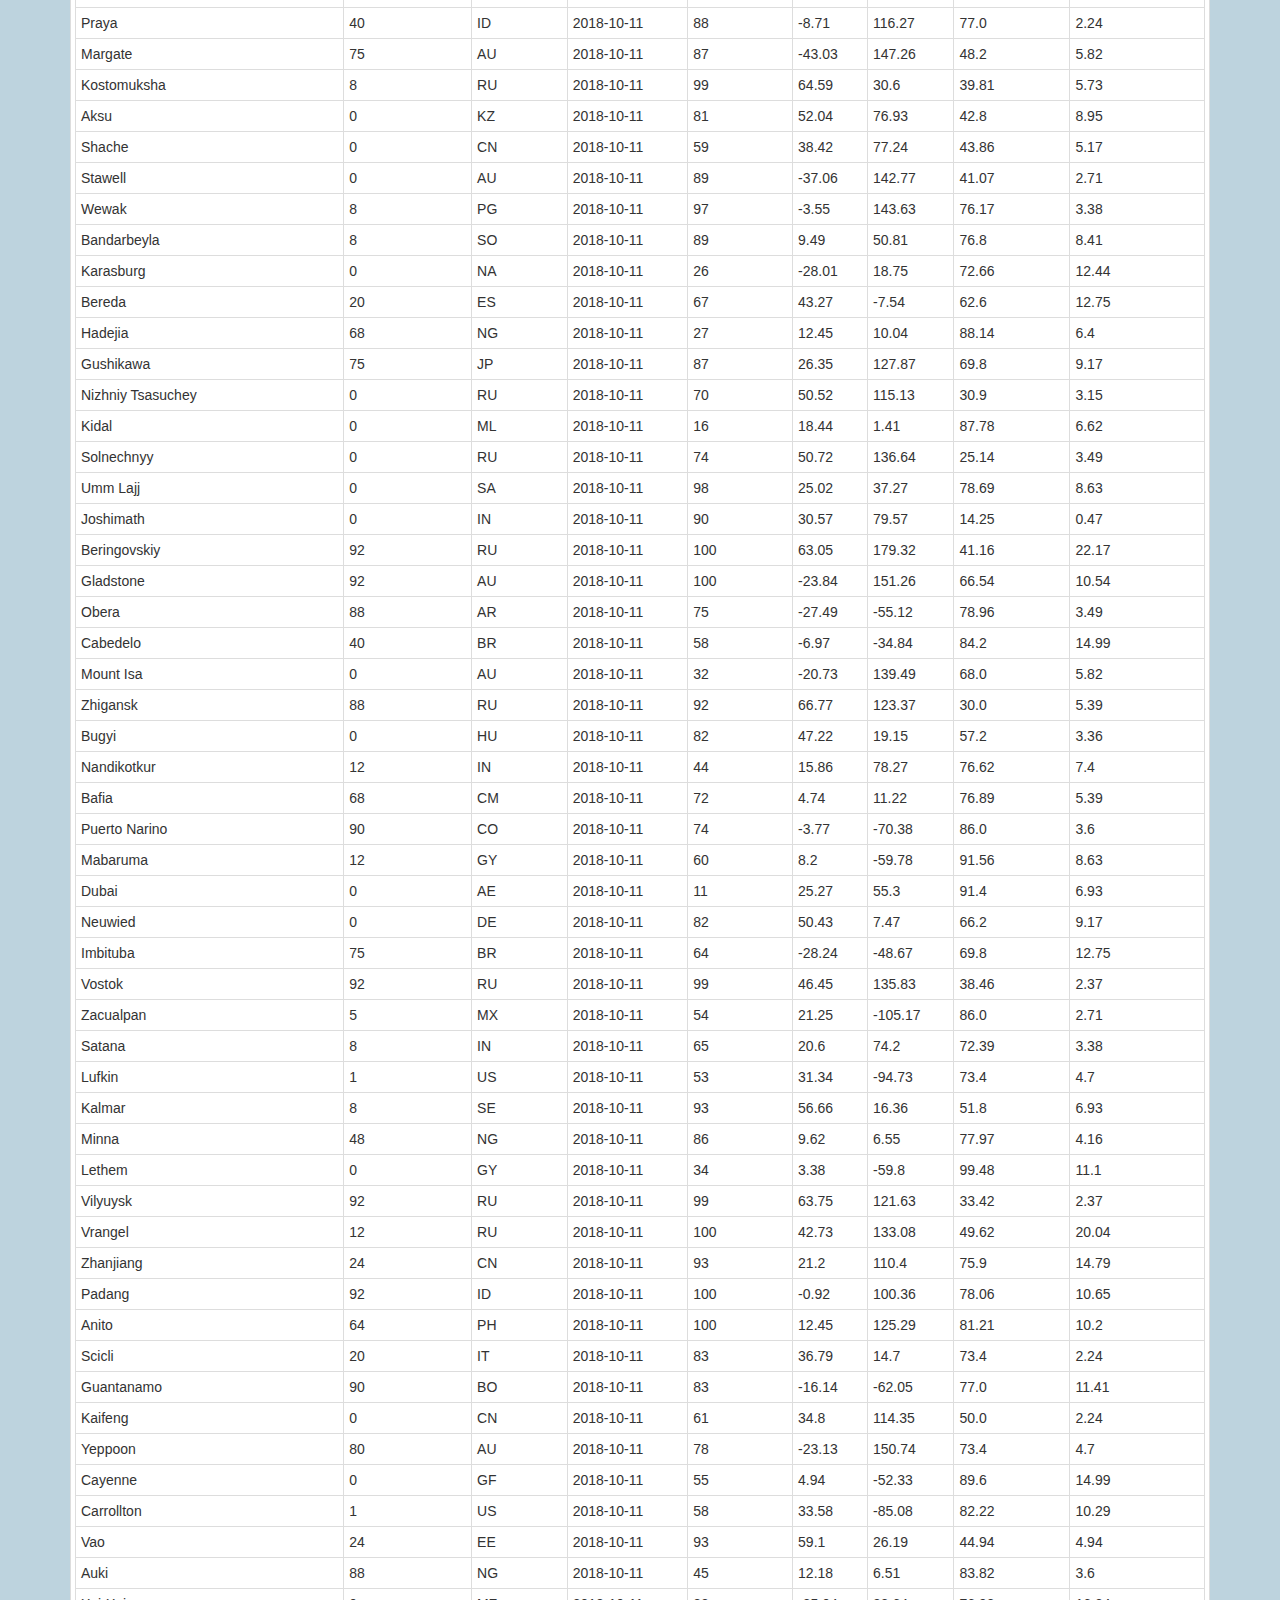
<file: HW11/data.html>
<!DOCTYPE html>
<html lang="en">

<head>
    <meta charset="UTF-8">
    <title>Bootstrap Visualization Dashboard</title>
    <link rel="stylesheet" href="https://maxcdn.bootstrapcdn.com/bootstrap/3.3.7/css/bootstrap.min.css" integrity="sha384-BVYiiSIFeK1dGmJRAkycuHAHRg32OmUcww7on3RYdg4Va+PmSTsz/K68vbdEjh4u" crossorigin="anonymous">
    <script src="https://ajax.googleapis.com/ajax/libs/jquery/1.12.4/jquery.min.js"></script>
    <script src="https://maxcdn.bootstrapcdn.com/bootstrap/3.3.7/js/bootstrap.min.js"></script>
</head>

<style>
    @media screen and (max-width: 600px) {nav navbar-nav navbar-right a {float: none; width: 100%;}}
    img:hover {box-shadow: 0 0 2px 1px rgba(0, 140, 186, 0.5);}
    img {border-radius: 4px; padding: 5px; width: 50px;}
</style>

<body style="background-color: #BDD3DE">
    <!--Navbar-->
    <nav class="navbar navbar-default navbar-static-top">
        <div class = "container">
            <div class="navbar-header">
                    <button type="button" class="navbar-toggle" data-toggle="collapse" data-target="#myNavbar">
                        <span class="icon-bar"></span>
                        <span class="icon-bar"></span>
                        <span class="icon-bar"></span>                        
                    </button>
                <a class="navbar-brand" href="index.html">Lattitude</a>
            </div>
            <div class="collapse navbar-collapse" id="myNavbar">
                <ul class="nav navbar-nav navbar-right">
                    <li class="nav-item dropdown">
                        <a class="dropdown-toggle" href="#" data-toggle="dropdown" aria-haspopup="true" aria-expanded="false">Plots<span class="caret"></span></a>
                        <ul class="dropdown-menu">
                            <li><a class="dropdown-item" href="visualization1.html">Max Temperature</a></li>
                            <li><a class="dropdown-item" href="visualization2.html">Humidity</a></li>  
                            <li><a class="dropdown-item" href="visualization3.html">Cloudiness</a></li>
                            <li><a class="dropdown-item" href="visualization4.html">Wind Speed</a></li>
                        </ul>
                    </li>
                    <li><a class="nav-link" href="comparison.html">Comparison</a></li>
                    <li><a class="nav-link" href="data.html">Data</a></li>
                </ul>
            </div>
        </div>
    </nav>
    <!--Data container-->
    <div class="container">
        <div class="row">
            <section> 
                <div class="col-md-12">
                    <div class="thumbnail"> 
                        <h4>Data</h4> 
                        <hr>
                        <p>The following table includes all of the data used for plotting during this project.</p>
                        <div class="table-responsive">
                            <!-- "Resources/convertcsv.html" > -->
                            <table class="table table-bordered table-hover table-condensed">
                                <thead>
                                    <tr>
                                        <th title="Field #1">City</th>
                                        <th title="Field #2">Cloudiness</th>
                                        <th title="Field #3">Country</th>
                                        <th title="Field #4">Date</th>
                                        <th title="Field #5">Humidity</th>
                                        <th title="Field #6">Lat</th>
                                        <th title="Field #7">Lng</th>
                                        <th title="Field #8">Max Temp</th>
                                        <th title="Field #9">Wind Speed</th>
                                    </tr>
                                </thead>
                                <tbody>
                                    <tr>
                                    <td>Rikitea</td>
                                    <td>92</td>
                                    <td>PF</td>
                                    <td>2018-10-11</td>
                                    <td>100</td>
                                    <td>-23.12</td>
                                    <td>-134.97</td>
                                    <td>70.14</td>
                                    <td>10.76</td>
                                    </tr>
                                    <tr>
                                    <td>Taltal</td>
                                    <td>0</td>
                                    <td>CL</td>
                                    <td>2018-10-11</td>
                                    <td>74</td>
                                    <td>-25.41</td>
                                    <td>-70.49</td>
                                    <td>65.19</td>
                                    <td>3.71</td>
                                    </tr>
                                    <tr>
                                    <td>Qaanaaq</td>
                                    <td>56</td>
                                    <td>GL</td>
                                    <td>2018-10-11</td>
                                    <td>100</td>
                                    <td>77.48</td>
                                    <td>-69.36</td>
                                    <td>19.65</td>
                                    <td>9.08</td>
                                    </tr>
                                    <tr>
                                    <td>Bud</td>
                                    <td>0</td>
                                    <td>NO</td>
                                    <td>2018-10-11</td>
                                    <td>71</td>
                                    <td>62.91</td>
                                    <td>6.91</td>
                                    <td>62.6</td>
                                    <td>8.05</td>
                                    </tr>
                                    <tr>
                                    <td>Yenagoa</td>
                                    <td>88</td>
                                    <td>NG</td>
                                    <td>2018-10-11</td>
                                    <td>90</td>
                                    <td>4.92</td>
                                    <td>6.26</td>
                                    <td>75.72</td>
                                    <td>7.63</td>
                                    </tr>
                                    <tr>
                                    <td>Avarua</td>
                                    <td>75</td>
                                    <td>CK</td>
                                    <td>2018-10-11</td>
                                    <td>83</td>
                                    <td>-21.21</td>
                                    <td>-159.78</td>
                                    <td>73.4</td>
                                    <td>6.93</td>
                                    </tr>
                                    <tr>
                                    <td>Albany</td>
                                    <td>90</td>
                                    <td>US</td>
                                    <td>2018-10-11</td>
                                    <td>90</td>
                                    <td>42.65</td>
                                    <td>-73.75</td>
                                    <td>71.96</td>
                                    <td>5.82</td>
                                    </tr>
                                    <tr>
                                    <td>Atuona</td>
                                    <td>92</td>
                                    <td>PF</td>
                                    <td>2018-10-11</td>
                                    <td>100</td>
                                    <td>-9.8</td>
                                    <td>-139.03</td>
                                    <td>79.41</td>
                                    <td>17.47</td>
                                    </tr>
                                    <tr>
                                    <td>Balikpapan</td>
                                    <td>92</td>
                                    <td>ID</td>
                                    <td>2018-10-11</td>
                                    <td>100</td>
                                    <td>-1.24</td>
                                    <td>116.86</td>
                                    <td>76.98</td>
                                    <td>4.5</td>
                                    </tr>
                                    <tr>
                                    <td>East London</td>
                                    <td>0</td>
                                    <td>ZA</td>
                                    <td>2018-10-11</td>
                                    <td>72</td>
                                    <td>-33.02</td>
                                    <td>27.91</td>
                                    <td>66.2</td>
                                    <td>17.22</td>
                                    </tr>
                                    <tr>
                                    <td>New Norfolk</td>
                                    <td>75</td>
                                    <td>AU</td>
                                    <td>2018-10-11</td>
                                    <td>87</td>
                                    <td>-42.78</td>
                                    <td>147.06</td>
                                    <td>48.2</td>
                                    <td>5.82</td>
                                    </tr>
                                    <tr>
                                    <td>Hobart</td>
                                    <td>75</td>
                                    <td>AU</td>
                                    <td>2018-10-11</td>
                                    <td>87</td>
                                    <td>-42.88</td>
                                    <td>147.33</td>
                                    <td>48.2</td>
                                    <td>5.82</td>
                                    </tr>
                                    <tr>
                                    <td>Chumikan</td>
                                    <td>0</td>
                                    <td>RU</td>
                                    <td>2018-10-11</td>
                                    <td>95</td>
                                    <td>54.72</td>
                                    <td>135.31</td>
                                    <td>34.86</td>
                                    <td>5.73</td>
                                    </tr>
                                    <tr>
                                    <td>Ponta do Sol</td>
                                    <td>64</td>
                                    <td>BR</td>
                                    <td>2018-10-11</td>
                                    <td>53</td>
                                    <td>-20.63</td>
                                    <td>-46.0</td>
                                    <td>85.44</td>
                                    <td>4.61</td>
                                    </tr>
                                    <tr>
                                    <td>Coquimbo</td>
                                    <td>75</td>
                                    <td>CL</td>
                                    <td>2018-10-11</td>
                                    <td>62</td>
                                    <td>-29.95</td>
                                    <td>-71.34</td>
                                    <td>59.0</td>
                                    <td>8.05</td>
                                    </tr>
                                    <tr>
                                    <td>Mataura</td>
                                    <td>64</td>
                                    <td>NZ</td>
                                    <td>2018-10-11</td>
                                    <td>90</td>
                                    <td>-46.19</td>
                                    <td>168.86</td>
                                    <td>38.28</td>
                                    <td>12.77</td>
                                    </tr>
                                    <tr>
                                    <td>Hithadhoo</td>
                                    <td>48</td>
                                    <td>MV</td>
                                    <td>2018-10-11</td>
                                    <td>100</td>
                                    <td>-0.6</td>
                                    <td>73.08</td>
                                    <td>83.82</td>
                                    <td>6.51</td>
                                    </tr>
                                    <tr>
                                    <td>Guerrero Negro</td>
                                    <td>92</td>
                                    <td>MX</td>
                                    <td>2018-10-11</td>
                                    <td>82</td>
                                    <td>27.97</td>
                                    <td>-114.04</td>
                                    <td>68.7</td>
                                    <td>4.72</td>
                                    </tr>
                                    <tr>
                                    <td>Benguela</td>
                                    <td>8</td>
                                    <td>AO</td>
                                    <td>2018-10-11</td>
                                    <td>100</td>
                                    <td>-12.58</td>
                                    <td>13.4</td>
                                    <td>73.02</td>
                                    <td>7.63</td>
                                    </tr>
                                    <tr>
                                    <td>Pasaje</td>
                                    <td>0</td>
                                    <td>MX</td>
                                    <td>2018-10-11</td>
                                    <td>27</td>
                                    <td>24.93</td>
                                    <td>-103.81</td>
                                    <td>81.3</td>
                                    <td>3.71</td>
                                    </tr>
                                    <tr>
                                    <td>Palma</td>
                                    <td>0</td>
                                    <td>BR</td>
                                    <td>2018-10-11</td>
                                    <td>28</td>
                                    <td>-5.02</td>
                                    <td>-39.1</td>
                                    <td>95.79</td>
                                    <td>11.1</td>
                                    </tr>
                                    <tr>
                                    <td>Namatanai</td>
                                    <td>0</td>
                                    <td>PG</td>
                                    <td>2018-10-11</td>
                                    <td>99</td>
                                    <td>-3.66</td>
                                    <td>152.44</td>
                                    <td>83.19</td>
                                    <td>8.52</td>
                                    </tr>
                                    <tr>
                                    <td>Bethel</td>
                                    <td>20</td>
                                    <td>US</td>
                                    <td>2018-10-11</td>
                                    <td>100</td>
                                    <td>60.79</td>
                                    <td>-161.76</td>
                                    <td>41.0</td>
                                    <td>13.87</td>
                                    </tr>
                                    <tr>
                                    <td>Yellowknife</td>
                                    <td>75</td>
                                    <td>CA</td>
                                    <td>2018-10-11</td>
                                    <td>80</td>
                                    <td>62.45</td>
                                    <td>-114.38</td>
                                    <td>33.8</td>
                                    <td>2.24</td>
                                    </tr>
                                    <tr>
                                    <td>Huarmey</td>
                                    <td>8</td>
                                    <td>PE</td>
                                    <td>2018-10-11</td>
                                    <td>54</td>
                                    <td>-10.07</td>
                                    <td>-78.15</td>
                                    <td>73.29</td>
                                    <td>4.05</td>
                                    </tr>
                                    <tr>
                                    <td>Mildura</td>
                                    <td>48</td>
                                    <td>AU</td>
                                    <td>2018-10-11</td>
                                    <td>68</td>
                                    <td>-34.18</td>
                                    <td>142.16</td>
                                    <td>57.18</td>
                                    <td>10.76</td>
                                    </tr>
                                    <tr>
                                    <td>Tasiilaq</td>
                                    <td>68</td>
                                    <td>GL</td>
                                    <td>2018-10-11</td>
                                    <td>100</td>
                                    <td>65.61</td>
                                    <td>-37.64</td>
                                    <td>31.44</td>
                                    <td>15.79</td>
                                    </tr>
                                    <tr>
                                    <td>Goderich</td>
                                    <td>8</td>
                                    <td>CA</td>
                                    <td>2018-10-11</td>
                                    <td>85</td>
                                    <td>43.74</td>
                                    <td>-81.71</td>
                                    <td>55.56</td>
                                    <td>23.51</td>
                                    </tr>
                                    <tr>
                                    <td>Eureka</td>
                                    <td>1</td>
                                    <td>US</td>
                                    <td>2018-10-11</td>
                                    <td>67</td>
                                    <td>40.8</td>
                                    <td>-124.16</td>
                                    <td>60.8</td>
                                    <td>3.36</td>
                                    </tr>
                                    <tr>
                                    <td>Ushuaia</td>
                                    <td>75</td>
                                    <td>AR</td>
                                    <td>2018-10-11</td>
                                    <td>45</td>
                                    <td>-54.81</td>
                                    <td>-68.31</td>
                                    <td>48.2</td>
                                    <td>9.17</td>
                                    </tr>
                                    <tr>
                                    <td>Novikovo</td>
                                    <td>0</td>
                                    <td>UA</td>
                                    <td>2018-10-11</td>
                                    <td>99</td>
                                    <td>45.05</td>
                                    <td>34.56</td>
                                    <td>55.56</td>
                                    <td>7.96</td>
                                    </tr>
                                    <tr>
                                    <td>Upernavik</td>
                                    <td>80</td>
                                    <td>GL</td>
                                    <td>2018-10-11</td>
                                    <td>100</td>
                                    <td>72.79</td>
                                    <td>-56.15</td>
                                    <td>27.48</td>
                                    <td>13.0</td>
                                    </tr>
                                    <tr>
                                    <td>Maues</td>
                                    <td>56</td>
                                    <td>BR</td>
                                    <td>2018-10-11</td>
                                    <td>53</td>
                                    <td>-3.38</td>
                                    <td>-57.72</td>
                                    <td>93.09</td>
                                    <td>8.75</td>
                                    </tr>
                                    <tr>
                                    <td>Isangel</td>
                                    <td>32</td>
                                    <td>VU</td>
                                    <td>2018-10-11</td>
                                    <td>100</td>
                                    <td>-19.55</td>
                                    <td>169.27</td>
                                    <td>74.64</td>
                                    <td>9.08</td>
                                    </tr>
                                    <tr>
                                    <td>Jamestown</td>
                                    <td>0</td>
                                    <td>AU</td>
                                    <td>2018-10-11</td>
                                    <td>92</td>
                                    <td>-33.21</td>
                                    <td>138.6</td>
                                    <td>48.18</td>
                                    <td>7.52</td>
                                    </tr>
                                    <tr>
                                    <td>Baykit</td>
                                    <td>36</td>
                                    <td>RU</td>
                                    <td>2018-10-11</td>
                                    <td>85</td>
                                    <td>61.68</td>
                                    <td>96.39</td>
                                    <td>21.81</td>
                                    <td>3.49</td>
                                    </tr>
                                    <tr>
                                    <td>Punta Arenas</td>
                                    <td>75</td>
                                    <td>CL</td>
                                    <td>2018-10-11</td>
                                    <td>90</td>
                                    <td>-53.16</td>
                                    <td>-70.91</td>
                                    <td>51.8</td>
                                    <td>24.16</td>
                                    </tr>
                                    <tr>
                                    <td>Antofagasta</td>
                                    <td>90</td>
                                    <td>CL</td>
                                    <td>2018-10-11</td>
                                    <td>82</td>
                                    <td>-23.65</td>
                                    <td>-70.4</td>
                                    <td>60.8</td>
                                    <td>17.22</td>
                                    </tr>
                                    <tr>
                                    <td>Lompoc</td>
                                    <td>75</td>
                                    <td>US</td>
                                    <td>2018-10-11</td>
                                    <td>59</td>
                                    <td>34.64</td>
                                    <td>-120.46</td>
                                    <td>68.0</td>
                                    <td>6.93</td>
                                    </tr>
                                    <tr>
                                    <td>Touros</td>
                                    <td>0</td>
                                    <td>BR</td>
                                    <td>2018-10-11</td>
                                    <td>57</td>
                                    <td>-5.2</td>
                                    <td>-35.46</td>
                                    <td>85.71</td>
                                    <td>16.24</td>
                                    </tr>
                                    <tr>
                                    <td>Ilulissat</td>
                                    <td>20</td>
                                    <td>GL</td>
                                    <td>2018-10-11</td>
                                    <td>35</td>
                                    <td>69.22</td>
                                    <td>-51.1</td>
                                    <td>24.8</td>
                                    <td>2.24</td>
                                    </tr>
                                    <tr>
                                    <td>Kavieng</td>
                                    <td>8</td>
                                    <td>PG</td>
                                    <td>2018-10-11</td>
                                    <td>100</td>
                                    <td>-2.57</td>
                                    <td>150.8</td>
                                    <td>85.08</td>
                                    <td>9.64</td>
                                    </tr>
                                    <tr>
                                    <td>Puerto Ayora</td>
                                    <td>40</td>
                                    <td>EC</td>
                                    <td>2018-10-11</td>
                                    <td>54</td>
                                    <td>-0.74</td>
                                    <td>-90.35</td>
                                    <td>80.6</td>
                                    <td>13.87</td>
                                    </tr>
                                    <tr>
                                    <td>Sayat</td>
                                    <td>0</td>
                                    <td>TM</td>
                                    <td>2018-10-11</td>
                                    <td>43</td>
                                    <td>38.78</td>
                                    <td>63.88</td>
                                    <td>55.4</td>
                                    <td>2.24</td>
                                    </tr>
                                    <tr>
                                    <td>Lorengau</td>
                                    <td>36</td>
                                    <td>PG</td>
                                    <td>2018-10-11</td>
                                    <td>100</td>
                                    <td>-2.02</td>
                                    <td>147.27</td>
                                    <td>82.65</td>
                                    <td>10.65</td>
                                    </tr>
                                    <tr>
                                    <td>Bisignano</td>
                                    <td>90</td>
                                    <td>IT</td>
                                    <td>2018-10-11</td>
                                    <td>93</td>
                                    <td>39.5</td>
                                    <td>16.27</td>
                                    <td>69.8</td>
                                    <td>2.24</td>
                                    </tr>
                                    <tr>
                                    <td>Namibe</td>
                                    <td>12</td>
                                    <td>AO</td>
                                    <td>2018-10-11</td>
                                    <td>100</td>
                                    <td>-15.19</td>
                                    <td>12.15</td>
                                    <td>68.79</td>
                                    <td>7.96</td>
                                    </tr>
                                    <tr>
                                    <td>Honiara</td>
                                    <td>20</td>
                                    <td>SB</td>
                                    <td>2018-10-11</td>
                                    <td>94</td>
                                    <td>-9.43</td>
                                    <td>159.96</td>
                                    <td>73.4</td>
                                    <td>3.04</td>
                                    </tr>
                                    <tr>
                                    <td>Busselton</td>
                                    <td>8</td>
                                    <td>AU</td>
                                    <td>2018-10-11</td>
                                    <td>100</td>
                                    <td>-33.64</td>
                                    <td>115.35</td>
                                    <td>61.32</td>
                                    <td>11.1</td>
                                    </tr>
                                    <tr>
                                    <td>Manyana</td>
                                    <td>0</td>
                                    <td>AU</td>
                                    <td>2018-10-11</td>
                                    <td>76</td>
                                    <td>-35.26</td>
                                    <td>150.51</td>
                                    <td>53.6</td>
                                    <td>8.05</td>
                                    </tr>
                                    <tr>
                                    <td>Karratha</td>
                                    <td>0</td>
                                    <td>AU</td>
                                    <td>2018-10-11</td>
                                    <td>58</td>
                                    <td>-20.74</td>
                                    <td>116.85</td>
                                    <td>67.44</td>
                                    <td>8.41</td>
                                    </tr>
                                    <tr>
                                    <td>Butaritari</td>
                                    <td>88</td>
                                    <td>KI</td>
                                    <td>2018-10-11</td>
                                    <td>100</td>
                                    <td>3.07</td>
                                    <td>172.79</td>
                                    <td>84.81</td>
                                    <td>6.73</td>
                                    </tr>
                                    <tr>
                                    <td>Port Hedland</td>
                                    <td>0</td>
                                    <td>AU</td>
                                    <td>2018-10-11</td>
                                    <td>94</td>
                                    <td>-20.31</td>
                                    <td>118.58</td>
                                    <td>69.8</td>
                                    <td>8.05</td>
                                    </tr>
                                    <tr>
                                    <td>Vaini</td>
                                    <td>0</td>
                                    <td>IN</td>
                                    <td>2018-10-11</td>
                                    <td>78</td>
                                    <td>15.34</td>
                                    <td>74.49</td>
                                    <td>73.02</td>
                                    <td>4.5</td>
                                    </tr>
                                    <tr>
                                    <td>Bahir Dar</td>
                                    <td>8</td>
                                    <td>ET</td>
                                    <td>2018-10-11</td>
                                    <td>88</td>
                                    <td>11.59</td>
                                    <td>37.39</td>
                                    <td>56.28</td>
                                    <td>3.15</td>
                                    </tr>
                                    <tr>
                                    <td>Provideniya</td>
                                    <td>80</td>
                                    <td>RU</td>
                                    <td>2018-10-11</td>
                                    <td>100</td>
                                    <td>64.42</td>
                                    <td>-173.23</td>
                                    <td>40.62</td>
                                    <td>21.5</td>
                                    </tr>
                                    <tr>
                                    <td>Narsaq</td>
                                    <td>20</td>
                                    <td>GL</td>
                                    <td>2018-10-11</td>
                                    <td>44</td>
                                    <td>60.91</td>
                                    <td>-46.05</td>
                                    <td>37.4</td>
                                    <td>4.7</td>
                                    </tr>
                                    <tr>
                                    <td>Arraial do Cabo</td>
                                    <td>75</td>
                                    <td>BR</td>
                                    <td>2018-10-11</td>
                                    <td>88</td>
                                    <td>-22.97</td>
                                    <td>-42.02</td>
                                    <td>77.0</td>
                                    <td>6.93</td>
                                    </tr>
                                    <tr>
                                    <td>Yerbogachen</td>
                                    <td>80</td>
                                    <td>RU</td>
                                    <td>2018-10-11</td>
                                    <td>72</td>
                                    <td>61.28</td>
                                    <td>108.01</td>
                                    <td>38.91</td>
                                    <td>7.52</td>
                                    </tr>
                                    <tr>
                                    <td>Roald</td>
                                    <td>0</td>
                                    <td>NO</td>
                                    <td>2018-10-11</td>
                                    <td>42</td>
                                    <td>62.58</td>
                                    <td>6.12</td>
                                    <td>62.6</td>
                                    <td>11.41</td>
                                    </tr>
                                    <tr>
                                    <td>Pakxan</td>
                                    <td>32</td>
                                    <td>LA</td>
                                    <td>2018-10-11</td>
                                    <td>80</td>
                                    <td>18.39</td>
                                    <td>103.66</td>
                                    <td>67.44</td>
                                    <td>2.15</td>
                                    </tr>
                                    <tr>
                                    <td>Leningradskiy</td>
                                    <td>92</td>
                                    <td>RU</td>
                                    <td>2018-10-11</td>
                                    <td>95</td>
                                    <td>69.38</td>
                                    <td>178.42</td>
                                    <td>36.12</td>
                                    <td>12.77</td>
                                    </tr>
                                    <tr>
                                    <td>Tual</td>
                                    <td>68</td>
                                    <td>ID</td>
                                    <td>2018-10-11</td>
                                    <td>100</td>
                                    <td>-5.67</td>
                                    <td>132.75</td>
                                    <td>79.86</td>
                                    <td>10.2</td>
                                    </tr>
                                    <tr>
                                    <td>Kununurra</td>
                                    <td>0</td>
                                    <td>AU</td>
                                    <td>2018-10-11</td>
                                    <td>78</td>
                                    <td>-15.77</td>
                                    <td>128.74</td>
                                    <td>71.6</td>
                                    <td>2.71</td>
                                    </tr>
                                    <tr>
                                    <td>Olinda</td>
                                    <td>75</td>
                                    <td>EC</td>
                                    <td>2018-10-11</td>
                                    <td>65</td>
                                    <td>-2.03</td>
                                    <td>-79.75</td>
                                    <td>78.8</td>
                                    <td>10.29</td>
                                    </tr>
                                    <tr>
                                    <td>Vyartsilya</td>
                                    <td>80</td>
                                    <td>RU</td>
                                    <td>2018-10-11</td>
                                    <td>81</td>
                                    <td>62.18</td>
                                    <td>30.69</td>
                                    <td>47.28</td>
                                    <td>8.97</td>
                                    </tr>
                                    <tr>
                                    <td>Douentza</td>
                                    <td>20</td>
                                    <td>ML</td>
                                    <td>2018-10-11</td>
                                    <td>39</td>
                                    <td>15.01</td>
                                    <td>-2.95</td>
                                    <td>89.49</td>
                                    <td>4.05</td>
                                    </tr>
                                    <tr>
                                    <td>Arkhangelsk</td>
                                    <td>40</td>
                                    <td>RU</td>
                                    <td>2018-10-11</td>
                                    <td>80</td>
                                    <td>64.54</td>
                                    <td>40.54</td>
                                    <td>39.2</td>
                                    <td>6.71</td>
                                    </tr>
                                    <tr>
                                    <td>Nelson Bay</td>
                                    <td>90</td>
                                    <td>AU</td>
                                    <td>2018-10-11</td>
                                    <td>93</td>
                                    <td>-32.72</td>
                                    <td>152.14</td>
                                    <td>55.4</td>
                                    <td>1.12</td>
                                    </tr>
                                    <tr>
                                    <td>Kapaa</td>
                                    <td>40</td>
                                    <td>US</td>
                                    <td>2018-10-11</td>
                                    <td>71</td>
                                    <td>22.08</td>
                                    <td>-159.32</td>
                                    <td>78.98</td>
                                    <td>6.93</td>
                                    </tr>
                                    <tr>
                                    <td>Am Timan</td>
                                    <td>8</td>
                                    <td>TD</td>
                                    <td>2018-10-11</td>
                                    <td>49</td>
                                    <td>11.04</td>
                                    <td>20.28</td>
                                    <td>82.56</td>
                                    <td>4.61</td>
                                    </tr>
                                    <tr>
                                    <td>Tagusao</td>
                                    <td>12</td>
                                    <td>PH</td>
                                    <td>2018-10-11</td>
                                    <td>94</td>
                                    <td>9.19</td>
                                    <td>117.81</td>
                                    <td>80.04</td>
                                    <td>3.38</td>
                                    </tr>
                                    <tr>
                                    <td>Ust-Nera</td>
                                    <td>56</td>
                                    <td>RU</td>
                                    <td>2018-10-11</td>
                                    <td>99</td>
                                    <td>64.57</td>
                                    <td>143.24</td>
                                    <td>7.86</td>
                                    <td>2.15</td>
                                    </tr>
                                    <tr>
                                    <td>Khatanga</td>
                                    <td>0</td>
                                    <td>RU</td>
                                    <td>2018-10-11</td>
                                    <td>85</td>
                                    <td>71.98</td>
                                    <td>102.47</td>
                                    <td>20.82</td>
                                    <td>10.98</td>
                                    </tr>
                                    <tr>
                                    <td>Esperance</td>
                                    <td>40</td>
                                    <td>TT</td>
                                    <td>2018-10-11</td>
                                    <td>94</td>
                                    <td>10.24</td>
                                    <td>-61.45</td>
                                    <td>75.2</td>
                                    <td>6.93</td>
                                    </tr>
                                    <tr>
                                    <td>Chuy</td>
                                    <td>92</td>
                                    <td>UY</td>
                                    <td>2018-10-11</td>
                                    <td>79</td>
                                    <td>-33.69</td>
                                    <td>-53.46</td>
                                    <td>57.27</td>
                                    <td>14.79</td>
                                    </tr>
                                    <tr>
                                    <td>Evensk</td>
                                    <td>80</td>
                                    <td>RU</td>
                                    <td>2018-10-11</td>
                                    <td>100</td>
                                    <td>61.92</td>
                                    <td>159.24</td>
                                    <td>38.28</td>
                                    <td>0.92</td>
                                    </tr>
                                    <tr>
                                    <td>Puerto Escondido</td>
                                    <td>75</td>
                                    <td>MX</td>
                                    <td>2018-10-11</td>
                                    <td>74</td>
                                    <td>15.86</td>
                                    <td>-97.07</td>
                                    <td>80.6</td>
                                    <td>13.87</td>
                                    </tr>
                                    <tr>
                                    <td>Baruun-Urt</td>
                                    <td>0</td>
                                    <td>MN</td>
                                    <td>2018-10-11</td>
                                    <td>64</td>
                                    <td>46.68</td>
                                    <td>113.28</td>
                                    <td>29.46</td>
                                    <td>9.75</td>
                                    </tr>
                                    <tr>
                                    <td>Pevek</td>
                                    <td>0</td>
                                    <td>RU</td>
                                    <td>2018-10-11</td>
                                    <td>100</td>
                                    <td>69.7</td>
                                    <td>170.27</td>
                                    <td>28.29</td>
                                    <td>6.06</td>
                                    </tr>
                                    <tr>
                                    <td>Chara</td>
                                    <td>20</td>
                                    <td>GR</td>
                                    <td>2018-10-11</td>
                                    <td>71</td>
                                    <td>39.42</td>
                                    <td>22.43</td>
                                    <td>57.2</td>
                                    <td>5.82</td>
                                    </tr>
                                    <tr>
                                    <td>Terre Haute</td>
                                    <td>40</td>
                                    <td>US</td>
                                    <td>2018-10-11</td>
                                    <td>53</td>
                                    <td>39.47</td>
                                    <td>-87.41</td>
                                    <td>55.76</td>
                                    <td>10.29</td>
                                    </tr>
                                    <tr>
                                    <td>Shimoda</td>
                                    <td>80</td>
                                    <td>JP</td>
                                    <td>2018-10-11</td>
                                    <td>100</td>
                                    <td>34.7</td>
                                    <td>138.93</td>
                                    <td>72.48</td>
                                    <td>17.25</td>
                                    </tr>
                                    <tr>
                                    <td>Castro</td>
                                    <td>0</td>
                                    <td>CL</td>
                                    <td>2018-10-11</td>
                                    <td>66</td>
                                    <td>-42.48</td>
                                    <td>-73.76</td>
                                    <td>54.75</td>
                                    <td>5.61</td>
                                    </tr>
                                    <tr>
                                    <td>Nshamba</td>
                                    <td>40</td>
                                    <td>TZ</td>
                                    <td>2018-10-11</td>
                                    <td>88</td>
                                    <td>-1.8</td>
                                    <td>31.55</td>
                                    <td>68.0</td>
                                    <td>4.5</td>
                                    </tr>
                                    <tr>
                                    <td>Souillac</td>
                                    <td>0</td>
                                    <td>FR</td>
                                    <td>2018-10-11</td>
                                    <td>88</td>
                                    <td>45.6</td>
                                    <td>-0.6</td>
                                    <td>64.4</td>
                                    <td>4.7</td>
                                    </tr>
                                    <tr>
                                    <td>Aklavik</td>
                                    <td>90</td>
                                    <td>CA</td>
                                    <td>2018-10-11</td>
                                    <td>92</td>
                                    <td>68.22</td>
                                    <td>-135.01</td>
                                    <td>21.2</td>
                                    <td>3.36</td>
                                    </tr>
                                    <tr>
                                    <td>Luanda</td>
                                    <td>40</td>
                                    <td>AO</td>
                                    <td>2018-10-11</td>
                                    <td>83</td>
                                    <td>-8.83</td>
                                    <td>13.24</td>
                                    <td>75.2</td>
                                    <td>5.82</td>
                                    </tr>
                                    <tr>
                                    <td>Vila Franca do Campo</td>
                                    <td>75</td>
                                    <td>PT</td>
                                    <td>2018-10-11</td>
                                    <td>78</td>
                                    <td>37.72</td>
                                    <td>-25.43</td>
                                    <td>71.6</td>
                                    <td>27.51</td>
                                    </tr>
                                    <tr>
                                    <td>Basco</td>
                                    <td>75</td>
                                    <td>US</td>
                                    <td>2018-10-11</td>
                                    <td>61</td>
                                    <td>40.33</td>
                                    <td>-91.2</td>
                                    <td>48.92</td>
                                    <td>16.11</td>
                                    </tr>
                                    <tr>
                                    <td>Lata</td>
                                    <td>0</td>
                                    <td>IN</td>
                                    <td>2018-10-11</td>
                                    <td>95</td>
                                    <td>30.78</td>
                                    <td>78.62</td>
                                    <td>41.07</td>
                                    <td>2.04</td>
                                    </tr>
                                    <tr>
                                    <td>Carnarvon</td>
                                    <td>48</td>
                                    <td>ZA</td>
                                    <td>2018-10-11</td>
                                    <td>16</td>
                                    <td>-30.97</td>
                                    <td>22.13</td>
                                    <td>70.86</td>
                                    <td>10.09</td>
                                    </tr>
                                    <tr>
                                    <td>Longyearbyen</td>
                                    <td>75</td>
                                    <td>NO</td>
                                    <td>2018-10-11</td>
                                    <td>74</td>
                                    <td>78.22</td>
                                    <td>15.63</td>
                                    <td>30.2</td>
                                    <td>13.87</td>
                                    </tr>
                                    <tr>
                                    <td>Muros</td>
                                    <td>20</td>
                                    <td>ES</td>
                                    <td>2018-10-11</td>
                                    <td>77</td>
                                    <td>42.77</td>
                                    <td>-9.06</td>
                                    <td>59.0</td>
                                    <td>13.87</td>
                                    </tr>
                                    <tr>
                                    <td>Mega</td>
                                    <td>0</td>
                                    <td>ET</td>
                                    <td>2018-10-11</td>
                                    <td>83</td>
                                    <td>4.06</td>
                                    <td>38.32</td>
                                    <td>63.66</td>
                                    <td>6.4</td>
                                    </tr>
                                    <tr>
                                    <td>Port-Cartier</td>
                                    <td>90</td>
                                    <td>CA</td>
                                    <td>2018-10-11</td>
                                    <td>55</td>
                                    <td>50.03</td>
                                    <td>-66.88</td>
                                    <td>35.6</td>
                                    <td>9.17</td>
                                    </tr>
                                    <tr>
                                    <td>Cidreira</td>
                                    <td>48</td>
                                    <td>BR</td>
                                    <td>2018-10-11</td>
                                    <td>72</td>
                                    <td>-30.17</td>
                                    <td>-50.22</td>
                                    <td>67.89</td>
                                    <td>16.8</td>
                                    </tr>
                                    <tr>
                                    <td>Bredasdorp</td>
                                    <td>80</td>
                                    <td>ZA</td>
                                    <td>2018-10-11</td>
                                    <td>67</td>
                                    <td>-34.53</td>
                                    <td>20.04</td>
                                    <td>59.0</td>
                                    <td>4.7</td>
                                    </tr>
                                    <tr>
                                    <td>Victoria</td>
                                    <td>75</td>
                                    <td>BN</td>
                                    <td>2018-10-11</td>
                                    <td>88</td>
                                    <td>5.28</td>
                                    <td>115.24</td>
                                    <td>80.6</td>
                                    <td>6.96</td>
                                    </tr>
                                    <tr>
                                    <td>Jiayuguan</td>
                                    <td>0</td>
                                    <td>CN</td>
                                    <td>2018-10-11</td>
                                    <td>51</td>
                                    <td>39.77</td>
                                    <td>98.29</td>
                                    <td>27.93</td>
                                    <td>2.93</td>
                                    </tr>
                                    <tr>
                                    <td>Svetlogorsk</td>
                                    <td>20</td>
                                    <td>RU</td>
                                    <td>2018-10-11</td>
                                    <td>74</td>
                                    <td>53.14</td>
                                    <td>59.15</td>
                                    <td>37.4</td>
                                    <td>13.42</td>
                                    </tr>
                                    <tr>
                                    <td>Coihaique</td>
                                    <td>0</td>
                                    <td>CL</td>
                                    <td>2018-10-11</td>
                                    <td>40</td>
                                    <td>-45.58</td>
                                    <td>-72.07</td>
                                    <td>55.4</td>
                                    <td>10.29</td>
                                    </tr>
                                    <tr>
                                    <td>Coracora</td>
                                    <td>8</td>
                                    <td>PE</td>
                                    <td>2018-10-11</td>
                                    <td>24</td>
                                    <td>-15.02</td>
                                    <td>-73.78</td>
                                    <td>63.21</td>
                                    <td>4.38</td>
                                    </tr>
                                    <tr>
                                    <td>Sovetskiy</td>
                                    <td>68</td>
                                    <td>RU</td>
                                    <td>2018-10-11</td>
                                    <td>67</td>
                                    <td>56.76</td>
                                    <td>48.47</td>
                                    <td>39.36</td>
                                    <td>14.45</td>
                                    </tr>
                                    <tr>
                                    <td>Makakilo City</td>
                                    <td>75</td>
                                    <td>US</td>
                                    <td>2018-10-11</td>
                                    <td>69</td>
                                    <td>21.35</td>
                                    <td>-158.09</td>
                                    <td>78.98</td>
                                    <td>4.7</td>
                                    </tr>
                                    <tr>
                                    <td>Tromso</td>
                                    <td>75</td>
                                    <td>NO</td>
                                    <td>2018-10-11</td>
                                    <td>81</td>
                                    <td>69.65</td>
                                    <td>18.96</td>
                                    <td>44.6</td>
                                    <td>12.75</td>
                                    </tr>
                                    <tr>
                                    <td>Bluff</td>
                                    <td>76</td>
                                    <td>AU</td>
                                    <td>2018-10-11</td>
                                    <td>89</td>
                                    <td>-23.58</td>
                                    <td>149.07</td>
                                    <td>66.72</td>
                                    <td>9.08</td>
                                    </tr>
                                    <tr>
                                    <td>Lakefield</td>
                                    <td>1</td>
                                    <td>CA</td>
                                    <td>2018-10-11</td>
                                    <td>72</td>
                                    <td>44.42</td>
                                    <td>-78.27</td>
                                    <td>73.4</td>
                                    <td>16.11</td>
                                    </tr>
                                    <tr>
                                    <td>Kahului</td>
                                    <td>40</td>
                                    <td>US</td>
                                    <td>2018-10-11</td>
                                    <td>74</td>
                                    <td>20.89</td>
                                    <td>-156.47</td>
                                    <td>78.98</td>
                                    <td>5.61</td>
                                    </tr>
                                    <tr>
                                    <td>College</td>
                                    <td>90</td>
                                    <td>US</td>
                                    <td>2018-10-11</td>
                                    <td>98</td>
                                    <td>64.86</td>
                                    <td>-147.8</td>
                                    <td>36.86</td>
                                    <td>2.24</td>
                                    </tr>
                                    <tr>
                                    <td>Manta</td>
                                    <td>8</td>
                                    <td>RO</td>
                                    <td>2018-10-11</td>
                                    <td>79</td>
                                    <td>45.1</td>
                                    <td>24.1</td>
                                    <td>51.24</td>
                                    <td>2.04</td>
                                    </tr>
                                    <tr>
                                    <td>Quime</td>
                                    <td>92</td>
                                    <td>BO</td>
                                    <td>2018-10-11</td>
                                    <td>88</td>
                                    <td>-16.98</td>
                                    <td>-67.22</td>
                                    <td>53.85</td>
                                    <td>1.92</td>
                                    </tr>
                                    <tr>
                                    <td>Lovrin</td>
                                    <td>48</td>
                                    <td>RO</td>
                                    <td>2018-10-11</td>
                                    <td>67</td>
                                    <td>45.97</td>
                                    <td>20.77</td>
                                    <td>60.8</td>
                                    <td>3.36</td>
                                    </tr>
                                    <tr>
                                    <td>Linxia</td>
                                    <td>24</td>
                                    <td>CN</td>
                                    <td>2018-10-11</td>
                                    <td>72</td>
                                    <td>35.6</td>
                                    <td>103.21</td>
                                    <td>23.79</td>
                                    <td>2.37</td>
                                    </tr>
                                    <tr>
                                    <td>Luwuk</td>
                                    <td>56</td>
                                    <td>ID</td>
                                    <td>2018-10-11</td>
                                    <td>100</td>
                                    <td>-0.95</td>
                                    <td>122.79</td>
                                    <td>76.08</td>
                                    <td>3.49</td>
                                    </tr>
                                    <tr>
                                    <td>Constitucion</td>
                                    <td>75</td>
                                    <td>MX</td>
                                    <td>2018-10-11</td>
                                    <td>24</td>
                                    <td>23.99</td>
                                    <td>-104.67</td>
                                    <td>71.6</td>
                                    <td>4.7</td>
                                    </tr>
                                    <tr>
                                    <td>Sao Filipe</td>
                                    <td>20</td>
                                    <td>CV</td>
                                    <td>2018-10-11</td>
                                    <td>91</td>
                                    <td>14.9</td>
                                    <td>-24.5</td>
                                    <td>81.48</td>
                                    <td>13.56</td>
                                    </tr>
                                    <tr>
                                    <td>Biltine</td>
                                    <td>0</td>
                                    <td>TD</td>
                                    <td>2018-10-11</td>
                                    <td>18</td>
                                    <td>14.53</td>
                                    <td>20.93</td>
                                    <td>83.82</td>
                                    <td>10.54</td>
                                    </tr>
                                    <tr>
                                    <td>Dikson</td>
                                    <td>36</td>
                                    <td>RU</td>
                                    <td>2018-10-11</td>
                                    <td>100</td>
                                    <td>73.51</td>
                                    <td>80.55</td>
                                    <td>32.16</td>
                                    <td>17.25</td>
                                    </tr>
                                    <tr>
                                    <td>Yibin</td>
                                    <td>92</td>
                                    <td>CN</td>
                                    <td>2018-10-11</td>
                                    <td>96</td>
                                    <td>28.77</td>
                                    <td>104.64</td>
                                    <td>58.89</td>
                                    <td>3.71</td>
                                    </tr>
                                    <tr>
                                    <td>Cherskiy</td>
                                    <td>76</td>
                                    <td>RU</td>
                                    <td>2018-10-11</td>
                                    <td>100</td>
                                    <td>68.75</td>
                                    <td>161.3</td>
                                    <td>24.51</td>
                                    <td>2.59</td>
                                    </tr>
                                    <tr>
                                    <td>Salekhard</td>
                                    <td>80</td>
                                    <td>RU</td>
                                    <td>2018-10-11</td>
                                    <td>85</td>
                                    <td>66.54</td>
                                    <td>66.62</td>
                                    <td>31.71</td>
                                    <td>15.46</td>
                                    </tr>
                                    <tr>
                                    <td>Hilo</td>
                                    <td>90</td>
                                    <td>US</td>
                                    <td>2018-10-11</td>
                                    <td>87</td>
                                    <td>19.71</td>
                                    <td>-155.08</td>
                                    <td>73.04</td>
                                    <td>9.42</td>
                                    </tr>
                                    <tr>
                                    <td>Sembakung</td>
                                    <td>32</td>
                                    <td>ID</td>
                                    <td>2018-10-11</td>
                                    <td>100</td>
                                    <td>3.82</td>
                                    <td>117.25</td>
                                    <td>75.0</td>
                                    <td>3.15</td>
                                    </tr>
                                    <tr>
                                    <td>Berdigestyakh</td>
                                    <td>92</td>
                                    <td>RU</td>
                                    <td>2018-10-11</td>
                                    <td>89</td>
                                    <td>62.1</td>
                                    <td>126.7</td>
                                    <td>30.18</td>
                                    <td>5.5</td>
                                    </tr>
                                    <tr>
                                    <td>Nikolskoye</td>
                                    <td>90</td>
                                    <td>RU</td>
                                    <td>2018-10-11</td>
                                    <td>100</td>
                                    <td>59.7</td>
                                    <td>30.79</td>
                                    <td>42.8</td>
                                    <td>3.94</td>
                                    </tr>
                                    <tr>
                                    <td>Luena</td>
                                    <td>0</td>
                                    <td>AO</td>
                                    <td>2018-10-11</td>
                                    <td>42</td>
                                    <td>-11.78</td>
                                    <td>19.91</td>
                                    <td>69.33</td>
                                    <td>4.05</td>
                                    </tr>
                                    <tr>
                                    <td>Geraldton</td>
                                    <td>90</td>
                                    <td>CA</td>
                                    <td>2018-10-11</td>
                                    <td>87</td>
                                    <td>49.72</td>
                                    <td>-86.95</td>
                                    <td>32.0</td>
                                    <td>9.17</td>
                                    </tr>
                                    <tr>
                                    <td>Taguatinga</td>
                                    <td>75</td>
                                    <td>BR</td>
                                    <td>2018-10-11</td>
                                    <td>33</td>
                                    <td>-15.83</td>
                                    <td>-48.06</td>
                                    <td>87.8</td>
                                    <td>5.82</td>
                                    </tr>
                                    <tr>
                                    <td>Plettenberg Bay</td>
                                    <td>80</td>
                                    <td>ZA</td>
                                    <td>2018-10-11</td>
                                    <td>100</td>
                                    <td>-34.05</td>
                                    <td>23.37</td>
                                    <td>62.04</td>
                                    <td>16.02</td>
                                    </tr>
                                    <tr>
                                    <td>Lipin Bor</td>
                                    <td>0</td>
                                    <td>RU</td>
                                    <td>2018-10-11</td>
                                    <td>99</td>
                                    <td>60.26</td>
                                    <td>37.97</td>
                                    <td>40.08</td>
                                    <td>10.42</td>
                                    </tr>
                                    <tr>
                                    <td>Severo-Kurilsk</td>
                                    <td>80</td>
                                    <td>RU</td>
                                    <td>2018-10-11</td>
                                    <td>100</td>
                                    <td>50.68</td>
                                    <td>156.12</td>
                                    <td>44.4</td>
                                    <td>10.54</td>
                                    </tr>
                                    <tr>
                                    <td>Kaitangata</td>
                                    <td>92</td>
                                    <td>NZ</td>
                                    <td>2018-10-11</td>
                                    <td>91</td>
                                    <td>-46.28</td>
                                    <td>169.85</td>
                                    <td>40.71</td>
                                    <td>16.24</td>
                                    </tr>
                                    <tr>
                                    <td>Talnakh</td>
                                    <td>68</td>
                                    <td>RU</td>
                                    <td>2018-10-11</td>
                                    <td>95</td>
                                    <td>69.49</td>
                                    <td>88.39</td>
                                    <td>26.58</td>
                                    <td>11.77</td>
                                    </tr>
                                    <tr>
                                    <td>Luderitz</td>
                                    <td>0</td>
                                    <td>NA</td>
                                    <td>2018-10-11</td>
                                    <td>78</td>
                                    <td>-26.65</td>
                                    <td>15.16</td>
                                    <td>60.78</td>
                                    <td>24.63</td>
                                    </tr>
                                    <tr>
                                    <td>Hermanus</td>
                                    <td>80</td>
                                    <td>ZA</td>
                                    <td>2018-10-11</td>
                                    <td>79</td>
                                    <td>-34.42</td>
                                    <td>19.24</td>
                                    <td>56.64</td>
                                    <td>3.71</td>
                                    </tr>
                                    <tr>
                                    <td>Homer</td>
                                    <td>40</td>
                                    <td>US</td>
                                    <td>2018-10-11</td>
                                    <td>88</td>
                                    <td>59.64</td>
                                    <td>-151.54</td>
                                    <td>46.94</td>
                                    <td>4.7</td>
                                    </tr>
                                    <tr>
                                    <td>Mahebourg</td>
                                    <td>40</td>
                                    <td>MU</td>
                                    <td>2018-10-11</td>
                                    <td>60</td>
                                    <td>-20.41</td>
                                    <td>57.7</td>
                                    <td>73.4</td>
                                    <td>18.34</td>
                                    </tr>
                                    <tr>
                                    <td>Pathalgaon</td>
                                    <td>100</td>
                                    <td>IN</td>
                                    <td>2018-10-11</td>
                                    <td>97</td>
                                    <td>22.56</td>
                                    <td>83.46</td>
                                    <td>69.51</td>
                                    <td>3.15</td>
                                    </tr>
                                    <tr>
                                    <td>Yar-Sale</td>
                                    <td>92</td>
                                    <td>RU</td>
                                    <td>2018-10-11</td>
                                    <td>100</td>
                                    <td>66.83</td>
                                    <td>70.83</td>
                                    <td>32.79</td>
                                    <td>10.09</td>
                                    </tr>
                                    <tr>
                                    <td>Ordu</td>
                                    <td>80</td>
                                    <td>TR</td>
                                    <td>2018-10-11</td>
                                    <td>99</td>
                                    <td>40.98</td>
                                    <td>37.88</td>
                                    <td>56.73</td>
                                    <td>2.04</td>
                                    </tr>
                                    <tr>
                                    <td>Cairns</td>
                                    <td>75</td>
                                    <td>AU</td>
                                    <td>2018-10-11</td>
                                    <td>88</td>
                                    <td>-16.92</td>
                                    <td>145.77</td>
                                    <td>69.8</td>
                                    <td>5.82</td>
                                    </tr>
                                    <tr>
                                    <td>Harnosand</td>
                                    <td>0</td>
                                    <td>SE</td>
                                    <td>2018-10-11</td>
                                    <td>100</td>
                                    <td>62.63</td>
                                    <td>17.94</td>
                                    <td>44.6</td>
                                    <td>15.57</td>
                                    </tr>
                                    <tr>
                                    <td>Maragogi</td>
                                    <td>12</td>
                                    <td>BR</td>
                                    <td>2018-10-11</td>
                                    <td>73</td>
                                    <td>-9.01</td>
                                    <td>-35.22</td>
                                    <td>80.94</td>
                                    <td>12.44</td>
                                    </tr>
                                    <tr>
                                    <td>Marawi</td>
                                    <td>24</td>
                                    <td>PH</td>
                                    <td>2018-10-11</td>
                                    <td>96</td>
                                    <td>8.0</td>
                                    <td>124.29</td>
                                    <td>66.27</td>
                                    <td>1.92</td>
                                    </tr>
                                    <tr>
                                    <td>Fergus Falls</td>
                                    <td>90</td>
                                    <td>US</td>
                                    <td>2018-10-11</td>
                                    <td>80</td>
                                    <td>46.28</td>
                                    <td>-96.08</td>
                                    <td>33.98</td>
                                    <td>16.11</td>
                                    </tr>
                                    <tr>
                                    <td>Port Blair</td>
                                    <td>88</td>
                                    <td>IN</td>
                                    <td>2018-10-11</td>
                                    <td>100</td>
                                    <td>11.67</td>
                                    <td>92.75</td>
                                    <td>83.19</td>
                                    <td>13.44</td>
                                    </tr>
                                    <tr>
                                    <td>Sao Felix do Xingu</td>
                                    <td>64</td>
                                    <td>BR</td>
                                    <td>2018-10-11</td>
                                    <td>70</td>
                                    <td>-6.64</td>
                                    <td>-51.99</td>
                                    <td>85.98</td>
                                    <td>2.59</td>
                                    </tr>
                                    <tr>
                                    <td>Codrington</td>
                                    <td>92</td>
                                    <td>AU</td>
                                    <td>2018-10-11</td>
                                    <td>100</td>
                                    <td>-28.95</td>
                                    <td>153.24</td>
                                    <td>57.63</td>
                                    <td>4.16</td>
                                    </tr>
                                    <tr>
                                    <td>Daund</td>
                                    <td>8</td>
                                    <td>IN</td>
                                    <td>2018-10-11</td>
                                    <td>46</td>
                                    <td>18.46</td>
                                    <td>74.58</td>
                                    <td>76.89</td>
                                    <td>8.41</td>
                                    </tr>
                                    <tr>
                                    <td>Inirida</td>
                                    <td>64</td>
                                    <td>CO</td>
                                    <td>2018-10-11</td>
                                    <td>84</td>
                                    <td>3.87</td>
                                    <td>-67.92</td>
                                    <td>82.56</td>
                                    <td>2.59</td>
                                    </tr>
                                    <tr>
                                    <td>Bonavista</td>
                                    <td>64</td>
                                    <td>CA</td>
                                    <td>2018-10-11</td>
                                    <td>100</td>
                                    <td>48.65</td>
                                    <td>-53.11</td>
                                    <td>40.8</td>
                                    <td>25.3</td>
                                    </tr>
                                    <tr>
                                    <td>Port Alfred</td>
                                    <td>68</td>
                                    <td>ZA</td>
                                    <td>2018-10-11</td>
                                    <td>91</td>
                                    <td>-33.59</td>
                                    <td>26.89</td>
                                    <td>66.72</td>
                                    <td>20.27</td>
                                    </tr>
                                    <tr>
                                    <td>Vardo</td>
                                    <td>90</td>
                                    <td>US</td>
                                    <td>2018-10-11</td>
                                    <td>78</td>
                                    <td>39.62</td>
                                    <td>-77.74</td>
                                    <td>80.6</td>
                                    <td>3.36</td>
                                    </tr>
                                    <tr>
                                    <td>Evinayong</td>
                                    <td>64</td>
                                    <td>GQ</td>
                                    <td>2018-10-11</td>
                                    <td>86</td>
                                    <td>1.44</td>
                                    <td>10.55</td>
                                    <td>74.1</td>
                                    <td>3.94</td>
                                    </tr>
                                    <tr>
                                    <td>Airai</td>
                                    <td>0</td>
                                    <td>TL</td>
                                    <td>2018-10-11</td>
                                    <td>78</td>
                                    <td>-8.93</td>
                                    <td>125.41</td>
                                    <td>55.83</td>
                                    <td>1.48</td>
                                    </tr>
                                    <tr>
                                    <td>Loyga</td>
                                    <td>0</td>
                                    <td>RU</td>
                                    <td>2018-10-11</td>
                                    <td>84</td>
                                    <td>61.08</td>
                                    <td>44.61</td>
                                    <td>32.34</td>
                                    <td>10.2</td>
                                    </tr>
                                    <tr>
                                    <td>Chokurdakh</td>
                                    <td>64</td>
                                    <td>RU</td>
                                    <td>2018-10-11</td>
                                    <td>87</td>
                                    <td>70.62</td>
                                    <td>147.9</td>
                                    <td>21.54</td>
                                    <td>2.59</td>
                                    </tr>
                                    <tr>
                                    <td>Barrow</td>
                                    <td>12</td>
                                    <td>AR</td>
                                    <td>2018-10-11</td>
                                    <td>51</td>
                                    <td>-38.31</td>
                                    <td>-60.23</td>
                                    <td>60.69</td>
                                    <td>5.17</td>
                                    </tr>
                                    <tr>
                                    <td>Hamilton</td>
                                    <td>75</td>
                                    <td>CA</td>
                                    <td>2018-10-11</td>
                                    <td>67</td>
                                    <td>43.26</td>
                                    <td>-79.87</td>
                                    <td>66.2</td>
                                    <td>12.75</td>
                                    </tr>
                                    <tr>
                                    <td>Cape Town</td>
                                    <td>20</td>
                                    <td>ZA</td>
                                    <td>2018-10-11</td>
                                    <td>77</td>
                                    <td>-33.93</td>
                                    <td>18.42</td>
                                    <td>59.0</td>
                                    <td>13.87</td>
                                    </tr>
                                    <tr>
                                    <td>Saint George</td>
                                    <td>20</td>
                                    <td>GR</td>
                                    <td>2018-10-11</td>
                                    <td>71</td>
                                    <td>39.45</td>
                                    <td>22.34</td>
                                    <td>57.2</td>
                                    <td>5.82</td>
                                    </tr>
                                    <tr>
                                    <td>Ribeira Grande</td>
                                    <td>75</td>
                                    <td>PT</td>
                                    <td>2018-10-11</td>
                                    <td>88</td>
                                    <td>38.52</td>
                                    <td>-28.7</td>
                                    <td>71.6</td>
                                    <td>34.45</td>
                                    </tr>
                                    <tr>
                                    <td>Merauke</td>
                                    <td>48</td>
                                    <td>ID</td>
                                    <td>2018-10-11</td>
                                    <td>94</td>
                                    <td>-8.49</td>
                                    <td>140.4</td>
                                    <td>77.79</td>
                                    <td>13.44</td>
                                    </tr>
                                    <tr>
                                    <td>Tucuman</td>
                                    <td>8</td>
                                    <td>PE</td>
                                    <td>2018-10-11</td>
                                    <td>44</td>
                                    <td>-17.17</td>
                                    <td>-70.89</td>
                                    <td>70.86</td>
                                    <td>3.94</td>
                                    </tr>
                                    <tr>
                                    <td>Mar del Plata</td>
                                    <td>0</td>
                                    <td>AR</td>
                                    <td>2018-10-11</td>
                                    <td>36</td>
                                    <td>-46.43</td>
                                    <td>-67.52</td>
                                    <td>63.48</td>
                                    <td>12.21</td>
                                    </tr>
                                    <tr>
                                    <td>Nouadhibou</td>
                                    <td>56</td>
                                    <td>MR</td>
                                    <td>2018-10-11</td>
                                    <td>61</td>
                                    <td>20.93</td>
                                    <td>-17.03</td>
                                    <td>78.8</td>
                                    <td>14.99</td>
                                    </tr>
                                    <tr>
                                    <td>Lebu</td>
                                    <td>40</td>
                                    <td>ET</td>
                                    <td>2018-10-11</td>
                                    <td>38</td>
                                    <td>8.96</td>
                                    <td>38.73</td>
                                    <td>60.8</td>
                                    <td>9.17</td>
                                    </tr>
                                    <tr>
                                    <td>Hasaki</td>
                                    <td>75</td>
                                    <td>JP</td>
                                    <td>2018-10-11</td>
                                    <td>100</td>
                                    <td>35.73</td>
                                    <td>140.83</td>
                                    <td>69.8</td>
                                    <td>2.24</td>
                                    </tr>
                                    <tr>
                                    <td>Mezen</td>
                                    <td>80</td>
                                    <td>RU</td>
                                    <td>2018-10-11</td>
                                    <td>77</td>
                                    <td>65.85</td>
                                    <td>44.24</td>
                                    <td>38.28</td>
                                    <td>11.99</td>
                                    </tr>
                                    <tr>
                                    <td>Batticaloa</td>
                                    <td>56</td>
                                    <td>LK</td>
                                    <td>2018-10-11</td>
                                    <td>100</td>
                                    <td>7.71</td>
                                    <td>81.69</td>
                                    <td>75.09</td>
                                    <td>4.38</td>
                                    </tr>
                                    <tr>
                                    <td>Torbay</td>
                                    <td>75</td>
                                    <td>CA</td>
                                    <td>2018-10-11</td>
                                    <td>51</td>
                                    <td>47.66</td>
                                    <td>-52.73</td>
                                    <td>39.2</td>
                                    <td>20.8</td>
                                    </tr>
                                    <tr>
                                    <td>Elat</td>
                                    <td>80</td>
                                    <td>CM</td>
                                    <td>2018-10-11</td>
                                    <td>89</td>
                                    <td>2.91</td>
                                    <td>11.16</td>
                                    <td>72.3</td>
                                    <td>2.71</td>
                                    </tr>
                                    <tr>
                                    <td>Reconquista</td>
                                    <td>56</td>
                                    <td>AR</td>
                                    <td>2018-10-11</td>
                                    <td>57</td>
                                    <td>-29.14</td>
                                    <td>-59.64</td>
                                    <td>70.68</td>
                                    <td>17.13</td>
                                    </tr>
                                    <tr>
                                    <td>Mahibadhoo</td>
                                    <td>92</td>
                                    <td>MV</td>
                                    <td>2018-10-11</td>
                                    <td>99</td>
                                    <td>3.78</td>
                                    <td>72.97</td>
                                    <td>83.37</td>
                                    <td>8.41</td>
                                    </tr>
                                    <tr>
                                    <td>Pitimbu</td>
                                    <td>40</td>
                                    <td>BR</td>
                                    <td>2018-10-11</td>
                                    <td>58</td>
                                    <td>-7.47</td>
                                    <td>-34.81</td>
                                    <td>84.2</td>
                                    <td>14.99</td>
                                    </tr>
                                    <tr>
                                    <td>Hambantota</td>
                                    <td>76</td>
                                    <td>LK</td>
                                    <td>2018-10-11</td>
                                    <td>100</td>
                                    <td>6.12</td>
                                    <td>81.12</td>
                                    <td>79.5</td>
                                    <td>12.55</td>
                                    </tr>
                                    <tr>
                                    <td>Abaza</td>
                                    <td>0</td>
                                    <td>RU</td>
                                    <td>2018-10-11</td>
                                    <td>75</td>
                                    <td>52.65</td>
                                    <td>90.1</td>
                                    <td>24.42</td>
                                    <td>2.37</td>
                                    </tr>
                                    <tr>
                                    <td>Aste</td>
                                    <td>40</td>
                                    <td>IT</td>
                                    <td>2018-10-11</td>
                                    <td>68</td>
                                    <td>45.79</td>
                                    <td>11.1</td>
                                    <td>66.2</td>
                                    <td>3.36</td>
                                    </tr>
                                    <tr>
                                    <td>Henties Bay</td>
                                    <td>8</td>
                                    <td>NA</td>
                                    <td>2018-10-11</td>
                                    <td>95</td>
                                    <td>-22.12</td>
                                    <td>14.28</td>
                                    <td>59.61</td>
                                    <td>10.09</td>
                                    </tr>
                                    <tr>
                                    <td>Tuktoyaktuk</td>
                                    <td>90</td>
                                    <td>CA</td>
                                    <td>2018-10-11</td>
                                    <td>92</td>
                                    <td>69.44</td>
                                    <td>-133.03</td>
                                    <td>23.0</td>
                                    <td>9.17</td>
                                    </tr>
                                    <tr>
                                    <td>Barra do Garcas</td>
                                    <td>0</td>
                                    <td>BR</td>
                                    <td>2018-10-11</td>
                                    <td>60</td>
                                    <td>-15.89</td>
                                    <td>-52.26</td>
                                    <td>91.11</td>
                                    <td>3.6</td>
                                    </tr>
                                    <tr>
                                    <td>Dwarka</td>
                                    <td>0</td>
                                    <td>IN</td>
                                    <td>2018-10-11</td>
                                    <td>64</td>
                                    <td>28.58</td>
                                    <td>77.04</td>
                                    <td>71.6</td>
                                    <td>5.82</td>
                                    </tr>
                                    <tr>
                                    <td>Laguna</td>
                                    <td>75</td>
                                    <td>MX</td>
                                    <td>2018-10-11</td>
                                    <td>54</td>
                                    <td>27.52</td>
                                    <td>-110.01</td>
                                    <td>82.4</td>
                                    <td>6.93</td>
                                    </tr>
                                    <tr>
                                    <td>Pangnirtung</td>
                                    <td>20</td>
                                    <td>CA</td>
                                    <td>2018-10-11</td>
                                    <td>62</td>
                                    <td>66.15</td>
                                    <td>-65.72</td>
                                    <td>23.0</td>
                                    <td>6.93</td>
                                    </tr>
                                    <tr>
                                    <td>Ewa Beach</td>
                                    <td>75</td>
                                    <td>US</td>
                                    <td>2018-10-11</td>
                                    <td>69</td>
                                    <td>21.32</td>
                                    <td>-158.01</td>
                                    <td>78.98</td>
                                    <td>4.7</td>
                                    </tr>
                                    <tr>
                                    <td>Hofn</td>
                                    <td>92</td>
                                    <td>IS</td>
                                    <td>2018-10-11</td>
                                    <td>94</td>
                                    <td>64.25</td>
                                    <td>-15.21</td>
                                    <td>47.91</td>
                                    <td>16.46</td>
                                    </tr>
                                    <tr>
                                    <td>Kruisfontein</td>
                                    <td>80</td>
                                    <td>ZA</td>
                                    <td>2018-10-11</td>
                                    <td>88</td>
                                    <td>-34.0</td>
                                    <td>24.73</td>
                                    <td>62.76</td>
                                    <td>16.58</td>
                                    </tr>
                                    <tr>
                                    <td>Sioux Lookout</td>
                                    <td>90</td>
                                    <td>CA</td>
                                    <td>2018-10-11</td>
                                    <td>89</td>
                                    <td>50.1</td>
                                    <td>-91.92</td>
                                    <td>32.0</td>
                                    <td>9.17</td>
                                    </tr>
                                    <tr>
                                    <td>Clyde River</td>
                                    <td>75</td>
                                    <td>CA</td>
                                    <td>2018-10-11</td>
                                    <td>78</td>
                                    <td>70.47</td>
                                    <td>-68.59</td>
                                    <td>17.6</td>
                                    <td>5.82</td>
                                    </tr>
                                    <tr>
                                    <td>Semey</td>
                                    <td>0</td>
                                    <td>KZ</td>
                                    <td>2018-10-11</td>
                                    <td>74</td>
                                    <td>50.41</td>
                                    <td>80.25</td>
                                    <td>39.54</td>
                                    <td>6.73</td>
                                    </tr>
                                    <tr>
                                    <td>Cabo San Lucas</td>
                                    <td>40</td>
                                    <td>MX</td>
                                    <td>2018-10-11</td>
                                    <td>69</td>
                                    <td>22.89</td>
                                    <td>-109.91</td>
                                    <td>82.4</td>
                                    <td>3.36</td>
                                    </tr>
                                    <tr>
                                    <td>Trzcianka</td>
                                    <td>0</td>
                                    <td>PL</td>
                                    <td>2018-10-11</td>
                                    <td>55</td>
                                    <td>53.04</td>
                                    <td>16.46</td>
                                    <td>64.38</td>
                                    <td>13.11</td>
                                    </tr>
                                    <tr>
                                    <td>Ancud</td>
                                    <td>0</td>
                                    <td>CL</td>
                                    <td>2018-10-11</td>
                                    <td>61</td>
                                    <td>-41.87</td>
                                    <td>-73.83</td>
                                    <td>56.64</td>
                                    <td>4.72</td>
                                    </tr>
                                    <tr>
                                    <td>Chesma</td>
                                    <td>20</td>
                                    <td>RU</td>
                                    <td>2018-10-11</td>
                                    <td>66</td>
                                    <td>53.81</td>
                                    <td>60.65</td>
                                    <td>39.18</td>
                                    <td>13.22</td>
                                    </tr>
                                    <tr>
                                    <td>Meulaboh</td>
                                    <td>76</td>
                                    <td>ID</td>
                                    <td>2018-10-11</td>
                                    <td>100</td>
                                    <td>4.14</td>
                                    <td>96.13</td>
                                    <td>75.72</td>
                                    <td>4.94</td>
                                    </tr>
                                    <tr>
                                    <td>Kalabo</td>
                                    <td>0</td>
                                    <td>ZM</td>
                                    <td>2018-10-11</td>
                                    <td>22</td>
                                    <td>-15.0</td>
                                    <td>22.67</td>
                                    <td>73.56</td>
                                    <td>6.73</td>
                                    </tr>
                                    <tr>
                                    <td>Cardenas</td>
                                    <td>75</td>
                                    <td>MX</td>
                                    <td>2018-10-11</td>
                                    <td>54</td>
                                    <td>27.62</td>
                                    <td>-110.24</td>
                                    <td>82.4</td>
                                    <td>6.93</td>
                                    </tr>
                                    <tr>
                                    <td>Belmonte</td>
                                    <td>20</td>
                                    <td>PT</td>
                                    <td>2018-10-11</td>
                                    <td>84</td>
                                    <td>40.36</td>
                                    <td>-7.35</td>
                                    <td>59.97</td>
                                    <td>5.61</td>
                                    </tr>
                                    <tr>
                                    <td>Staryy Krym</td>
                                    <td>0</td>
                                    <td>UA</td>
                                    <td>2018-10-11</td>
                                    <td>91</td>
                                    <td>45.03</td>
                                    <td>35.1</td>
                                    <td>61.86</td>
                                    <td>14.45</td>
                                    </tr>
                                    <tr>
                                    <td>Berlevag</td>
                                    <td>20</td>
                                    <td>NO</td>
                                    <td>2018-10-11</td>
                                    <td>74</td>
                                    <td>70.86</td>
                                    <td>29.09</td>
                                    <td>39.2</td>
                                    <td>16.11</td>
                                    </tr>
                                    <tr>
                                    <td>Omboue</td>
                                    <td>88</td>
                                    <td>GA</td>
                                    <td>2018-10-11</td>
                                    <td>100</td>
                                    <td>-1.57</td>
                                    <td>9.26</td>
                                    <td>78.78</td>
                                    <td>9.42</td>
                                    </tr>
                                    <tr>
                                    <td>Kodiak</td>
                                    <td>40</td>
                                    <td>US</td>
                                    <td>2018-10-11</td>
                                    <td>58</td>
                                    <td>39.95</td>
                                    <td>-94.76</td>
                                    <td>48.92</td>
                                    <td>12.75</td>
                                    </tr>
                                    <tr>
                                    <td>San Francisco</td>
                                    <td>75</td>
                                    <td>US</td>
                                    <td>2018-10-11</td>
                                    <td>67</td>
                                    <td>37.78</td>
                                    <td>-122.42</td>
                                    <td>65.66</td>
                                    <td>1.7</td>
                                    </tr>
                                    <tr>
                                    <td>Champerico</td>
                                    <td>75</td>
                                    <td>MX</td>
                                    <td>2018-10-11</td>
                                    <td>74</td>
                                    <td>16.38</td>
                                    <td>-93.6</td>
                                    <td>78.8</td>
                                    <td>3.36</td>
                                    </tr>
                                    <tr>
                                    <td>Mysliborz</td>
                                    <td>0</td>
                                    <td>PL</td>
                                    <td>2018-10-11</td>
                                    <td>52</td>
                                    <td>52.92</td>
                                    <td>14.87</td>
                                    <td>66.54</td>
                                    <td>14.67</td>
                                    </tr>
                                    <tr>
                                    <td>Gari</td>
                                    <td>92</td>
                                    <td>RU</td>
                                    <td>2018-10-11</td>
                                    <td>98</td>
                                    <td>59.43</td>
                                    <td>62.35</td>
                                    <td>35.49</td>
                                    <td>8.75</td>
                                    </tr>
                                    <tr>
                                    <td>Norman Wells</td>
                                    <td>75</td>
                                    <td>CA</td>
                                    <td>2018-10-11</td>
                                    <td>92</td>
                                    <td>65.28</td>
                                    <td>-126.83</td>
                                    <td>32.0</td>
                                    <td>2.24</td>
                                    </tr>
                                    <tr>
                                    <td>Vryburg</td>
                                    <td>92</td>
                                    <td>ZA</td>
                                    <td>2018-10-11</td>
                                    <td>22</td>
                                    <td>-26.96</td>
                                    <td>24.73</td>
                                    <td>78.6</td>
                                    <td>5.61</td>
                                    </tr>
                                    <tr>
                                    <td>Bubaque</td>
                                    <td>20</td>
                                    <td>GW</td>
                                    <td>2018-10-11</td>
                                    <td>74</td>
                                    <td>11.28</td>
                                    <td>-15.83</td>
                                    <td>87.8</td>
                                    <td>3.36</td>
                                    </tr>
                                    <tr>
                                    <td>Ambunti</td>
                                    <td>36</td>
                                    <td>PG</td>
                                    <td>2018-10-11</td>
                                    <td>100</td>
                                    <td>-4.22</td>
                                    <td>142.82</td>
                                    <td>74.91</td>
                                    <td>1.7</td>
                                    </tr>
                                    <tr>
                                    <td>Port Elizabeth</td>
                                    <td>75</td>
                                    <td>US</td>
                                    <td>2018-10-11</td>
                                    <td>90</td>
                                    <td>39.31</td>
                                    <td>-74.98</td>
                                    <td>83.48</td>
                                    <td>5.82</td>
                                    </tr>
                                    <tr>
                                    <td>Yulara</td>
                                    <td>20</td>
                                    <td>AU</td>
                                    <td>2018-10-11</td>
                                    <td>88</td>
                                    <td>-25.24</td>
                                    <td>130.99</td>
                                    <td>62.6</td>
                                    <td>9.17</td>
                                    </tr>
                                    <tr>
                                    <td>Mananjary</td>
                                    <td>48</td>
                                    <td>MG</td>
                                    <td>2018-10-11</td>
                                    <td>64</td>
                                    <td>-19.16</td>
                                    <td>46.8</td>
                                    <td>60.78</td>
                                    <td>9.53</td>
                                    </tr>
                                    <tr>
                                    <td>General Roca</td>
                                    <td>75</td>
                                    <td>AR</td>
                                    <td>2018-10-11</td>
                                    <td>47</td>
                                    <td>-39.03</td>
                                    <td>-67.58</td>
                                    <td>60.8</td>
                                    <td>8.05</td>
                                    </tr>
                                    <tr>
                                    <td>Puerto Ayacucho</td>
                                    <td>40</td>
                                    <td>CO</td>
                                    <td>2018-10-11</td>
                                    <td>59</td>
                                    <td>5.66</td>
                                    <td>-67.63</td>
                                    <td>91.4</td>
                                    <td>5.73</td>
                                    </tr>
                                    <tr>
                                    <td>Monticello</td>
                                    <td>90</td>
                                    <td>US</td>
                                    <td>2018-10-11</td>
                                    <td>15</td>
                                    <td>45.31</td>
                                    <td>-93.79</td>
                                    <td>37.94</td>
                                    <td>17.22</td>
                                    </tr>
                                    <tr>
                                    <td>Boa Vista</td>
                                    <td>75</td>
                                    <td>BR</td>
                                    <td>2018-10-11</td>
                                    <td>34</td>
                                    <td>2.82</td>
                                    <td>-60.67</td>
                                    <td>96.8</td>
                                    <td>8.05</td>
                                    </tr>
                                    <tr>
                                    <td>Port Lincoln</td>
                                    <td>0</td>
                                    <td>AU</td>
                                    <td>2018-10-11</td>
                                    <td>98</td>
                                    <td>-34.72</td>
                                    <td>135.86</td>
                                    <td>56.55</td>
                                    <td>11.54</td>
                                    </tr>
                                    <tr>
                                    <td>Kaitong</td>
                                    <td>0</td>
                                    <td>CN</td>
                                    <td>2018-10-11</td>
                                    <td>80</td>
                                    <td>44.81</td>
                                    <td>123.15</td>
                                    <td>33.51</td>
                                    <td>3.94</td>
                                    </tr>
                                    <tr>
                                    <td>Quelimane</td>
                                    <td>75</td>
                                    <td>MZ</td>
                                    <td>2018-10-11</td>
                                    <td>83</td>
                                    <td>-17.88</td>
                                    <td>36.89</td>
                                    <td>78.8</td>
                                    <td>10.29</td>
                                    </tr>
                                    <tr>
                                    <td>Imeni Babushkina</td>
                                    <td>76</td>
                                    <td>RU</td>
                                    <td>2018-10-11</td>
                                    <td>84</td>
                                    <td>59.76</td>
                                    <td>43.13</td>
                                    <td>39.18</td>
                                    <td>9.53</td>
                                    </tr>
                                    <tr>
                                    <td>Pouebo</td>
                                    <td>24</td>
                                    <td>NC</td>
                                    <td>2018-10-11</td>
                                    <td>98</td>
                                    <td>-20.4</td>
                                    <td>164.57</td>
                                    <td>66.36</td>
                                    <td>3.94</td>
                                    </tr>
                                    <tr>
                                    <td>Georgetown</td>
                                    <td>40</td>
                                    <td>GY</td>
                                    <td>2018-10-11</td>
                                    <td>59</td>
                                    <td>6.8</td>
                                    <td>-58.16</td>
                                    <td>91.4</td>
                                    <td>11.41</td>
                                    </tr>
                                    <tr>
                                    <td>Vagur</td>
                                    <td>92</td>
                                    <td>FO</td>
                                    <td>2018-10-11</td>
                                    <td>87</td>
                                    <td>61.47</td>
                                    <td>-6.81</td>
                                    <td>52.14</td>
                                    <td>24.63</td>
                                    </tr>
                                    <tr>
                                    <td>Idlib</td>
                                    <td>40</td>
                                    <td>SY</td>
                                    <td>2018-10-11</td>
                                    <td>56</td>
                                    <td>35.93</td>
                                    <td>36.64</td>
                                    <td>73.4</td>
                                    <td>1.12</td>
                                    </tr>
                                    <tr>
                                    <td>Ostrovnoy</td>
                                    <td>56</td>
                                    <td>RU</td>
                                    <td>2018-10-11</td>
                                    <td>92</td>
                                    <td>68.05</td>
                                    <td>39.51</td>
                                    <td>34.14</td>
                                    <td>17.69</td>
                                    </tr>
                                    <tr>
                                    <td>Humboldt</td>
                                    <td>0</td>
                                    <td>CA</td>
                                    <td>2018-10-11</td>
                                    <td>92</td>
                                    <td>52.21</td>
                                    <td>-105.12</td>
                                    <td>31.08</td>
                                    <td>7.07</td>
                                    </tr>
                                    <tr>
                                    <td>Pochutla</td>
                                    <td>90</td>
                                    <td>MX</td>
                                    <td>2018-10-11</td>
                                    <td>88</td>
                                    <td>15.74</td>
                                    <td>-96.47</td>
                                    <td>80.6</td>
                                    <td>11.41</td>
                                    </tr>
                                    <tr>
                                    <td>Port Hardy</td>
                                    <td>90</td>
                                    <td>CA</td>
                                    <td>2018-10-11</td>
                                    <td>87</td>
                                    <td>50.7</td>
                                    <td>-127.42</td>
                                    <td>48.2</td>
                                    <td>4.7</td>
                                    </tr>
                                    <tr>
                                    <td>Port Macquarie</td>
                                    <td>90</td>
                                    <td>AU</td>
                                    <td>2018-10-11</td>
                                    <td>82</td>
                                    <td>-31.43</td>
                                    <td>152.91</td>
                                    <td>55.4</td>
                                    <td>1.12</td>
                                    </tr>
                                    <tr>
                                    <td>Gayeri</td>
                                    <td>20</td>
                                    <td>BF</td>
                                    <td>2018-10-11</td>
                                    <td>54</td>
                                    <td>12.65</td>
                                    <td>0.49</td>
                                    <td>87.15</td>
                                    <td>3.38</td>
                                    </tr>
                                    <tr>
                                    <td>Barranca</td>
                                    <td>20</td>
                                    <td>PE</td>
                                    <td>2018-10-11</td>
                                    <td>100</td>
                                    <td>-10.75</td>
                                    <td>-77.76</td>
                                    <td>62.94</td>
                                    <td>6.62</td>
                                    </tr>
                                    <tr>
                                    <td>Fresnillo</td>
                                    <td>40</td>
                                    <td>MX</td>
                                    <td>2018-10-11</td>
                                    <td>40</td>
                                    <td>23.17</td>
                                    <td>-102.87</td>
                                    <td>73.4</td>
                                    <td>11.41</td>
                                    </tr>
                                    <tr>
                                    <td>Dingle</td>
                                    <td>56</td>
                                    <td>PH</td>
                                    <td>2018-10-11</td>
                                    <td>92</td>
                                    <td>11.0</td>
                                    <td>122.67</td>
                                    <td>77.16</td>
                                    <td>6.4</td>
                                    </tr>
                                    <tr>
                                    <td>Asmar</td>
                                    <td>0</td>
                                    <td>AF</td>
                                    <td>2018-10-11</td>
                                    <td>85</td>
                                    <td>35.03</td>
                                    <td>71.36</td>
                                    <td>42.33</td>
                                    <td>2.15</td>
                                    </tr>
                                    <tr>
                                    <td>Grand-Santi</td>
                                    <td>0</td>
                                    <td>GF</td>
                                    <td>2018-10-11</td>
                                    <td>36</td>
                                    <td>4.27</td>
                                    <td>-54.38</td>
                                    <td>96.51</td>
                                    <td>3.49</td>
                                    </tr>
                                    <tr>
                                    <td>Comodoro Rivadavia</td>
                                    <td>0</td>
                                    <td>AR</td>
                                    <td>2018-10-11</td>
                                    <td>21</td>
                                    <td>-45.87</td>
                                    <td>-67.48</td>
                                    <td>69.8</td>
                                    <td>12.75</td>
                                    </tr>
                                    <tr>
                                    <td>Senneterre</td>
                                    <td>75</td>
                                    <td>CA</td>
                                    <td>2018-10-11</td>
                                    <td>93</td>
                                    <td>48.39</td>
                                    <td>-77.24</td>
                                    <td>57.2</td>
                                    <td>4.7</td>
                                    </tr>
                                    <tr>
                                    <td>Waingapu</td>
                                    <td>24</td>
                                    <td>ID</td>
                                    <td>2018-10-11</td>
                                    <td>94</td>
                                    <td>-9.65</td>
                                    <td>120.26</td>
                                    <td>67.71</td>
                                    <td>4.38</td>
                                    </tr>
                                    <tr>
                                    <td>Arequipa</td>
                                    <td>0</td>
                                    <td>PE</td>
                                    <td>2018-10-11</td>
                                    <td>13</td>
                                    <td>-16.4</td>
                                    <td>-71.54</td>
                                    <td>71.6</td>
                                    <td>11.41</td>
                                    </tr>
                                    <tr>
                                    <td>Pringsewu</td>
                                    <td>8</td>
                                    <td>ID</td>
                                    <td>2018-10-11</td>
                                    <td>81</td>
                                    <td>-5.36</td>
                                    <td>104.98</td>
                                    <td>74.19</td>
                                    <td>0.58</td>
                                    </tr>
                                    <tr>
                                    <td>Olden</td>
                                    <td>0</td>
                                    <td>NO</td>
                                    <td>2018-10-11</td>
                                    <td>39</td>
                                    <td>61.84</td>
                                    <td>6.81</td>
                                    <td>64.4</td>
                                    <td>5.82</td>
                                    </tr>
                                    <tr>
                                    <td>Ixtapa</td>
                                    <td>40</td>
                                    <td>MX</td>
                                    <td>2018-10-11</td>
                                    <td>66</td>
                                    <td>20.71</td>
                                    <td>-105.21</td>
                                    <td>86.0</td>
                                    <td>5.82</td>
                                    </tr>
                                    <tr>
                                    <td>Amga</td>
                                    <td>20</td>
                                    <td>RU</td>
                                    <td>2018-10-11</td>
                                    <td>81</td>
                                    <td>60.89</td>
                                    <td>131.98</td>
                                    <td>17.49</td>
                                    <td>2.48</td>
                                    </tr>
                                    <tr>
                                    <td>Sao Joao da Barra</td>
                                    <td>75</td>
                                    <td>BR</td>
                                    <td>2018-10-11</td>
                                    <td>74</td>
                                    <td>-21.64</td>
                                    <td>-41.05</td>
                                    <td>78.8</td>
                                    <td>11.41</td>
                                    </tr>
                                    <tr>
                                    <td>Faanui</td>
                                    <td>68</td>
                                    <td>PF</td>
                                    <td>2018-10-11</td>
                                    <td>98</td>
                                    <td>-16.48</td>
                                    <td>-151.75</td>
                                    <td>80.31</td>
                                    <td>13.22</td>
                                    </tr>
                                    <tr>
                                    <td>Shitkino</td>
                                    <td>0</td>
                                    <td>RU</td>
                                    <td>2018-10-11</td>
                                    <td>88</td>
                                    <td>56.37</td>
                                    <td>98.35</td>
                                    <td>30.72</td>
                                    <td>2.37</td>
                                    </tr>
                                    <tr>
                                    <td>Tiksi</td>
                                    <td>88</td>
                                    <td>RU</td>
                                    <td>2018-10-11</td>
                                    <td>95</td>
                                    <td>71.64</td>
                                    <td>128.87</td>
                                    <td>29.01</td>
                                    <td>6.62</td>
                                    </tr>
                                    <tr>
                                    <td>San Cristobal</td>
                                    <td>75</td>
                                    <td>EC</td>
                                    <td>2018-10-11</td>
                                    <td>42</td>
                                    <td>-0.39</td>
                                    <td>-78.55</td>
                                    <td>68.0</td>
                                    <td>3.36</td>
                                    </tr>
                                    <tr>
                                    <td>Moose Factory</td>
                                    <td>90</td>
                                    <td>CA</td>
                                    <td>2018-10-11</td>
                                    <td>100</td>
                                    <td>51.26</td>
                                    <td>-80.61</td>
                                    <td>39.2</td>
                                    <td>11.41</td>
                                    </tr>
                                    <tr>
                                    <td>Pacific Grove</td>
                                    <td>75</td>
                                    <td>US</td>
                                    <td>2018-10-11</td>
                                    <td>67</td>
                                    <td>36.62</td>
                                    <td>-121.92</td>
                                    <td>66.02</td>
                                    <td>3.49</td>
                                    </tr>
                                    <tr>
                                    <td>Katsuura</td>
                                    <td>75</td>
                                    <td>JP</td>
                                    <td>2018-10-11</td>
                                    <td>67</td>
                                    <td>33.93</td>
                                    <td>134.5</td>
                                    <td>60.8</td>
                                    <td>23.04</td>
                                    </tr>
                                    <tr>
                                    <td>Erzin</td>
                                    <td>75</td>
                                    <td>TR</td>
                                    <td>2018-10-11</td>
                                    <td>60</td>
                                    <td>36.95</td>
                                    <td>36.2</td>
                                    <td>73.4</td>
                                    <td>5.82</td>
                                    </tr>
                                    <tr>
                                    <td>Kranuan</td>
                                    <td>0</td>
                                    <td>TH</td>
                                    <td>2018-10-11</td>
                                    <td>78</td>
                                    <td>16.71</td>
                                    <td>103.08</td>
                                    <td>75.2</td>
                                    <td>4.7</td>
                                    </tr>
                                    <tr>
                                    <td>Gigmoto</td>
                                    <td>0</td>
                                    <td>PH</td>
                                    <td>2018-10-11</td>
                                    <td>100</td>
                                    <td>13.78</td>
                                    <td>124.39</td>
                                    <td>77.61</td>
                                    <td>5.73</td>
                                    </tr>
                                    <tr>
                                    <td>Saskylakh</td>
                                    <td>92</td>
                                    <td>RU</td>
                                    <td>2018-10-11</td>
                                    <td>94</td>
                                    <td>71.97</td>
                                    <td>114.09</td>
                                    <td>25.5</td>
                                    <td>3.94</td>
                                    </tr>
                                    <tr>
                                    <td>Nantucket</td>
                                    <td>20</td>
                                    <td>US</td>
                                    <td>2018-10-11</td>
                                    <td>88</td>
                                    <td>41.28</td>
                                    <td>-70.1</td>
                                    <td>75.2</td>
                                    <td>14.99</td>
                                    </tr>
                                    <tr>
                                    <td>Preobrazheniye</td>
                                    <td>20</td>
                                    <td>RU</td>
                                    <td>2018-10-11</td>
                                    <td>92</td>
                                    <td>42.9</td>
                                    <td>133.91</td>
                                    <td>37.56</td>
                                    <td>4.16</td>
                                    </tr>
                                    <tr>
                                    <td>Hokitika</td>
                                    <td>92</td>
                                    <td>NZ</td>
                                    <td>2018-10-11</td>
                                    <td>100</td>
                                    <td>-42.72</td>
                                    <td>170.96</td>
                                    <td>50.88</td>
                                    <td>8.75</td>
                                    </tr>
                                    <tr>
                                    <td>Ahipara</td>
                                    <td>92</td>
                                    <td>NZ</td>
                                    <td>2018-10-11</td>
                                    <td>92</td>
                                    <td>-35.17</td>
                                    <td>173.16</td>
                                    <td>56.46</td>
                                    <td>24.74</td>
                                    </tr>
                                    <tr>
                                    <td>Mount Gambier</td>
                                    <td>0</td>
                                    <td>AU</td>
                                    <td>2018-10-11</td>
                                    <td>85</td>
                                    <td>-37.83</td>
                                    <td>140.78</td>
                                    <td>48.09</td>
                                    <td>4.94</td>
                                    </tr>
                                    <tr>
                                    <td>Zapresic</td>
                                    <td>0</td>
                                    <td>HR</td>
                                    <td>2018-10-11</td>
                                    <td>93</td>
                                    <td>45.86</td>
                                    <td>15.81</td>
                                    <td>55.4</td>
                                    <td>2.24</td>
                                    </tr>
                                    <tr>
                                    <td>Samarai</td>
                                    <td>80</td>
                                    <td>PG</td>
                                    <td>2018-10-11</td>
                                    <td>100</td>
                                    <td>-10.62</td>
                                    <td>150.67</td>
                                    <td>78.15</td>
                                    <td>8.52</td>
                                    </tr>
                                    <tr>
                                    <td>Thompson</td>
                                    <td>20</td>
                                    <td>CA</td>
                                    <td>2018-10-11</td>
                                    <td>43</td>
                                    <td>55.74</td>
                                    <td>-97.86</td>
                                    <td>33.8</td>
                                    <td>2.24</td>
                                    </tr>
                                    <tr>
                                    <td>Nioro</td>
                                    <td>0</td>
                                    <td>GM</td>
                                    <td>2018-10-11</td>
                                    <td>74</td>
                                    <td>13.79</td>
                                    <td>-15.05</td>
                                    <td>92.37</td>
                                    <td>2.93</td>
                                    </tr>
                                    <tr>
                                    <td>Buraydah</td>
                                    <td>0</td>
                                    <td>SA</td>
                                    <td>2018-10-11</td>
                                    <td>22</td>
                                    <td>26.33</td>
                                    <td>43.97</td>
                                    <td>86.0</td>
                                    <td>3.36</td>
                                    </tr>
                                    <tr>
                                    <td>Zhicheng</td>
                                    <td>0</td>
                                    <td>CN</td>
                                    <td>2018-10-11</td>
                                    <td>81</td>
                                    <td>35.04</td>
                                    <td>112.59</td>
                                    <td>44.4</td>
                                    <td>2.04</td>
                                    </tr>
                                    <tr>
                                    <td>Lunenburg</td>
                                    <td>90</td>
                                    <td>US</td>
                                    <td>2018-10-11</td>
                                    <td>100</td>
                                    <td>42.59</td>
                                    <td>-71.72</td>
                                    <td>64.94</td>
                                    <td>4.7</td>
                                    </tr>
                                    <tr>
                                    <td>Port Arthur</td>
                                    <td>1</td>
                                    <td>US</td>
                                    <td>2018-10-11</td>
                                    <td>42</td>
                                    <td>29.9</td>
                                    <td>-93.93</td>
                                    <td>80.96</td>
                                    <td>14.99</td>
                                    </tr>
                                    <tr>
                                    <td>Miri</td>
                                    <td>92</td>
                                    <td>NG</td>
                                    <td>2018-10-11</td>
                                    <td>36</td>
                                    <td>10.31</td>
                                    <td>9.75</td>
                                    <td>86.61</td>
                                    <td>5.95</td>
                                    </tr>
                                    <tr>
                                    <td>Coxim</td>
                                    <td>20</td>
                                    <td>BR</td>
                                    <td>2018-10-11</td>
                                    <td>65</td>
                                    <td>-18.5</td>
                                    <td>-54.75</td>
                                    <td>89.49</td>
                                    <td>2.93</td>
                                    </tr>
                                    <tr>
                                    <td>Dandong</td>
                                    <td>0</td>
                                    <td>CN</td>
                                    <td>2018-10-11</td>
                                    <td>88</td>
                                    <td>40.12</td>
                                    <td>124.37</td>
                                    <td>30.81</td>
                                    <td>2.48</td>
                                    </tr>
                                    <tr>
                                    <td>Klaksvik</td>
                                    <td>92</td>
                                    <td>FO</td>
                                    <td>2018-10-11</td>
                                    <td>100</td>
                                    <td>62.23</td>
                                    <td>-6.59</td>
                                    <td>51.8</td>
                                    <td>12.75</td>
                                    </tr>
                                    <tr>
                                    <td>Serpong</td>
                                    <td>20</td>
                                    <td>ID</td>
                                    <td>2018-10-11</td>
                                    <td>78</td>
                                    <td>-6.32</td>
                                    <td>106.66</td>
                                    <td>80.6</td>
                                    <td>2.24</td>
                                    </tr>
                                    <tr>
                                    <td>Wasilla</td>
                                    <td>90</td>
                                    <td>US</td>
                                    <td>2018-10-11</td>
                                    <td>85</td>
                                    <td>61.58</td>
                                    <td>-149.44</td>
                                    <td>48.92</td>
                                    <td>1.59</td>
                                    </tr>
                                    <tr>
                                    <td>Katastarion</td>
                                    <td>20</td>
                                    <td>GR</td>
                                    <td>2018-10-11</td>
                                    <td>72</td>
                                    <td>37.83</td>
                                    <td>20.77</td>
                                    <td>68.0</td>
                                    <td>7.74</td>
                                    </tr>
                                    <tr>
                                    <td>Jalu</td>
                                    <td>0</td>
                                    <td>LY</td>
                                    <td>2018-10-11</td>
                                    <td>31</td>
                                    <td>29.03</td>
                                    <td>21.55</td>
                                    <td>78.24</td>
                                    <td>9.64</td>
                                    </tr>
                                    <tr>
                                    <td>Hami</td>
                                    <td>0</td>
                                    <td>CN</td>
                                    <td>2018-10-11</td>
                                    <td>57</td>
                                    <td>42.84</td>
                                    <td>93.51</td>
                                    <td>39.45</td>
                                    <td>2.71</td>
                                    </tr>
                                    <tr>
                                    <td>Rio Brilhante</td>
                                    <td>12</td>
                                    <td>BR</td>
                                    <td>2018-10-11</td>
                                    <td>83</td>
                                    <td>-21.8</td>
                                    <td>-54.54</td>
                                    <td>84.9</td>
                                    <td>9.42</td>
                                    </tr>
                                    <tr>
                                    <td>Oleksandrivka</td>
                                    <td>0</td>
                                    <td>UA</td>
                                    <td>2018-10-11</td>
                                    <td>88</td>
                                    <td>48.97</td>
                                    <td>32.24</td>
                                    <td>52.41</td>
                                    <td>9.08</td>
                                    </tr>
                                    <tr>
                                    <td>Hearst</td>
                                    <td>92</td>
                                    <td>CA</td>
                                    <td>2018-10-11</td>
                                    <td>100</td>
                                    <td>49.69</td>
                                    <td>-83.67</td>
                                    <td>37.47</td>
                                    <td>4.72</td>
                                    </tr>
                                    <tr>
                                    <td>Moctezuma</td>
                                    <td>76</td>
                                    <td>MX</td>
                                    <td>2018-10-11</td>
                                    <td>51</td>
                                    <td>29.81</td>
                                    <td>-109.68</td>
                                    <td>71.76</td>
                                    <td>2.93</td>
                                    </tr>
                                    <tr>
                                    <td>Ingleside</td>
                                    <td>90</td>
                                    <td>CA</td>
                                    <td>2018-10-11</td>
                                    <td>100</td>
                                    <td>45.0</td>
                                    <td>-74.99</td>
                                    <td>73.4</td>
                                    <td>5.82</td>
                                    </tr>
                                    <tr>
                                    <td>Tilichiki</td>
                                    <td>44</td>
                                    <td>RU</td>
                                    <td>2018-10-11</td>
                                    <td>90</td>
                                    <td>60.47</td>
                                    <td>166.1</td>
                                    <td>29.46</td>
                                    <td>2.71</td>
                                    </tr>
                                    <tr>
                                    <td>Carmen</td>
                                    <td>80</td>
                                    <td>PH</td>
                                    <td>2018-10-11</td>
                                    <td>61</td>
                                    <td>7.2</td>
                                    <td>124.8</td>
                                    <td>82.02</td>
                                    <td>0.47</td>
                                    </tr>
                                    <tr>
                                    <td>Pisco</td>
                                    <td>90</td>
                                    <td>PE</td>
                                    <td>2018-10-11</td>
                                    <td>30</td>
                                    <td>-13.71</td>
                                    <td>-76.2</td>
                                    <td>71.6</td>
                                    <td>6.93</td>
                                    </tr>
                                    <tr>
                                    <td>Avera</td>
                                    <td>40</td>
                                    <td>US</td>
                                    <td>2018-10-11</td>
                                    <td>56</td>
                                    <td>33.19</td>
                                    <td>-82.53</td>
                                    <td>87.08</td>
                                    <td>16.11</td>
                                    </tr>
                                    <tr>
                                    <td>Sungaipenuh</td>
                                    <td>76</td>
                                    <td>ID</td>
                                    <td>2018-10-11</td>
                                    <td>96</td>
                                    <td>-2.08</td>
                                    <td>101.38</td>
                                    <td>67.35</td>
                                    <td>0.92</td>
                                    </tr>
                                    <tr>
                                    <td>Alta Floresta</td>
                                    <td>40</td>
                                    <td>BR</td>
                                    <td>2018-10-11</td>
                                    <td>66</td>
                                    <td>-9.87</td>
                                    <td>-56.08</td>
                                    <td>87.8</td>
                                    <td>5.82</td>
                                    </tr>
                                    <tr>
                                    <td>Talcahuano</td>
                                    <td>20</td>
                                    <td>CL</td>
                                    <td>2018-10-11</td>
                                    <td>67</td>
                                    <td>-36.72</td>
                                    <td>-73.12</td>
                                    <td>59.0</td>
                                    <td>8.05</td>
                                    </tr>
                                    <tr>
                                    <td>Saint Anthony</td>
                                    <td>90</td>
                                    <td>US</td>
                                    <td>2018-10-11</td>
                                    <td>69</td>
                                    <td>43.97</td>
                                    <td>-111.68</td>
                                    <td>44.96</td>
                                    <td>3.36</td>
                                    </tr>
                                    <tr>
                                    <td>Valleyview</td>
                                    <td>56</td>
                                    <td>CA</td>
                                    <td>2018-10-11</td>
                                    <td>72</td>
                                    <td>55.07</td>
                                    <td>-117.28</td>
                                    <td>35.13</td>
                                    <td>7.18</td>
                                    </tr>
                                    <tr>
                                    <td>Eastlake</td>
                                    <td>90</td>
                                    <td>US</td>
                                    <td>2018-10-11</td>
                                    <td>46</td>
                                    <td>32.66</td>
                                    <td>-116.98</td>
                                    <td>71.06</td>
                                    <td>5.95</td>
                                    </tr>
                                    <tr>
                                    <td>Ahuimanu</td>
                                    <td>90</td>
                                    <td>US</td>
                                    <td>2018-10-11</td>
                                    <td>97</td>
                                    <td>21.44</td>
                                    <td>-157.84</td>
                                    <td>78.98</td>
                                    <td>4.7</td>
                                    </tr>
                                    <tr>
                                    <td>Kalach-na-Donu</td>
                                    <td>0</td>
                                    <td>RU</td>
                                    <td>2018-10-11</td>
                                    <td>71</td>
                                    <td>48.69</td>
                                    <td>43.52</td>
                                    <td>50.0</td>
                                    <td>8.95</td>
                                    </tr>
                                    <tr>
                                    <td>Humaita</td>
                                    <td>75</td>
                                    <td>AR</td>
                                    <td>2018-10-11</td>
                                    <td>72</td>
                                    <td>-24.93</td>
                                    <td>-65.37</td>
                                    <td>64.4</td>
                                    <td>9.17</td>
                                    </tr>
                                    <tr>
                                    <td>Totness</td>
                                    <td>76</td>
                                    <td>US</td>
                                    <td>2018-10-11</td>
                                    <td>76</td>
                                    <td>33.74</td>
                                    <td>-80.8</td>
                                    <td>86.0</td>
                                    <td>12.75</td>
                                    </tr>
                                    <tr>
                                    <td>Nome</td>
                                    <td>1</td>
                                    <td>US</td>
                                    <td>2018-10-11</td>
                                    <td>44</td>
                                    <td>30.04</td>
                                    <td>-94.42</td>
                                    <td>80.96</td>
                                    <td>10.29</td>
                                    </tr>
                                    <tr>
                                    <td>Batemans Bay</td>
                                    <td>92</td>
                                    <td>AU</td>
                                    <td>2018-10-11</td>
                                    <td>100</td>
                                    <td>-35.71</td>
                                    <td>150.18</td>
                                    <td>52.59</td>
                                    <td>4.05</td>
                                    </tr>
                                    <tr>
                                    <td>Tateyama</td>
                                    <td>92</td>
                                    <td>JP</td>
                                    <td>2018-10-11</td>
                                    <td>100</td>
                                    <td>36.66</td>
                                    <td>137.31</td>
                                    <td>53.94</td>
                                    <td>2.71</td>
                                    </tr>
                                    <tr>
                                    <td>Nanortalik</td>
                                    <td>0</td>
                                    <td>GL</td>
                                    <td>2018-10-11</td>
                                    <td>96</td>
                                    <td>60.14</td>
                                    <td>-45.24</td>
                                    <td>35.4</td>
                                    <td>16.8</td>
                                    </tr>
                                    <tr>
                                    <td>Pashiya</td>
                                    <td>88</td>
                                    <td>RU</td>
                                    <td>2018-10-11</td>
                                    <td>82</td>
                                    <td>58.43</td>
                                    <td>58.26</td>
                                    <td>37.2</td>
                                    <td>18.14</td>
                                    </tr>
                                    <tr>
                                    <td>Orhei</td>
                                    <td>0</td>
                                    <td>MD</td>
                                    <td>2018-10-11</td>
                                    <td>71</td>
                                    <td>47.39</td>
                                    <td>28.83</td>
                                    <td>55.4</td>
                                    <td>1.12</td>
                                    </tr>
                                    <tr>
                                    <td>Los Llanos de Aridane</td>
                                    <td>20</td>
                                    <td>ES</td>
                                    <td>2018-10-11</td>
                                    <td>78</td>
                                    <td>28.66</td>
                                    <td>-17.92</td>
                                    <td>75.2</td>
                                    <td>4.7</td>
                                    </tr>
                                    <tr>
                                    <td>Sao Gabriel da Cachoeira</td>
                                    <td>32</td>
                                    <td>BR</td>
                                    <td>2018-10-11</td>
                                    <td>66</td>
                                    <td>-0.13</td>
                                    <td>-67.09</td>
                                    <td>89.22</td>
                                    <td>2.93</td>
                                    </tr>
                                    <tr>
                                    <td>Salinas</td>
                                    <td>75</td>
                                    <td>US</td>
                                    <td>2018-10-11</td>
                                    <td>67</td>
                                    <td>36.67</td>
                                    <td>-121.66</td>
                                    <td>66.02</td>
                                    <td>3.49</td>
                                    </tr>
                                    <tr>
                                    <td>Pontes e Lacerda</td>
                                    <td>44</td>
                                    <td>BR</td>
                                    <td>2018-10-11</td>
                                    <td>82</td>
                                    <td>-15.23</td>
                                    <td>-59.33</td>
                                    <td>83.64</td>
                                    <td>6.73</td>
                                    </tr>
                                    <tr>
                                    <td>Havre-Saint-Pierre</td>
                                    <td>90</td>
                                    <td>CA</td>
                                    <td>2018-10-11</td>
                                    <td>59</td>
                                    <td>50.23</td>
                                    <td>-63.6</td>
                                    <td>35.6</td>
                                    <td>4.7</td>
                                    </tr>
                                    <tr>
                                    <td>Fare</td>
                                    <td>24</td>
                                    <td>PF</td>
                                    <td>2018-10-11</td>
                                    <td>100</td>
                                    <td>-16.7</td>
                                    <td>-151.02</td>
                                    <td>78.24</td>
                                    <td>12.1</td>
                                    </tr>
                                    <tr>
                                    <td>North Bend</td>
                                    <td>1</td>
                                    <td>US</td>
                                    <td>2018-10-11</td>
                                    <td>43</td>
                                    <td>43.41</td>
                                    <td>-124.22</td>
                                    <td>64.94</td>
                                    <td>6.93</td>
                                    </tr>
                                    <tr>
                                    <td>Ulagan</td>
                                    <td>0</td>
                                    <td>RU</td>
                                    <td>2018-10-11</td>
                                    <td>79</td>
                                    <td>50.63</td>
                                    <td>87.96</td>
                                    <td>17.04</td>
                                    <td>1.48</td>
                                    </tr>
                                    <tr>
                                    <td>Den Helder</td>
                                    <td>0</td>
                                    <td>NL</td>
                                    <td>2018-10-11</td>
                                    <td>72</td>
                                    <td>52.96</td>
                                    <td>4.76</td>
                                    <td>66.2</td>
                                    <td>8.05</td>
                                    </tr>
                                    <tr>
                                    <td>Mbandaka</td>
                                    <td>68</td>
                                    <td>CD</td>
                                    <td>2018-10-11</td>
                                    <td>78</td>
                                    <td>0.05</td>
                                    <td>18.26</td>
                                    <td>80.58</td>
                                    <td>1.7</td>
                                    </tr>
                                    <tr>
                                    <td>Berck</td>
                                    <td>88</td>
                                    <td>FR</td>
                                    <td>2018-10-11</td>
                                    <td>72</td>
                                    <td>50.41</td>
                                    <td>1.57</td>
                                    <td>68.0</td>
                                    <td>5.82</td>
                                    </tr>
                                    <tr>
                                    <td>Tevriz</td>
                                    <td>92</td>
                                    <td>RU</td>
                                    <td>2018-10-11</td>
                                    <td>99</td>
                                    <td>57.51</td>
                                    <td>72.4</td>
                                    <td>43.14</td>
                                    <td>10.2</td>
                                    </tr>
                                    <tr>
                                    <td>Peto</td>
                                    <td>20</td>
                                    <td>MX</td>
                                    <td>2018-10-11</td>
                                    <td>69</td>
                                    <td>20.13</td>
                                    <td>-88.92</td>
                                    <td>90.12</td>
                                    <td>3.6</td>
                                    </tr>
                                    <tr>
                                    <td>Lichinga</td>
                                    <td>0</td>
                                    <td>MZ</td>
                                    <td>2018-10-11</td>
                                    <td>78</td>
                                    <td>-13.3</td>
                                    <td>35.25</td>
                                    <td>64.92</td>
                                    <td>4.94</td>
                                    </tr>
                                    <tr>
                                    <td>Verkhoyansk</td>
                                    <td>12</td>
                                    <td>RU</td>
                                    <td>2018-10-11</td>
                                    <td>88</td>
                                    <td>67.55</td>
                                    <td>133.39</td>
                                    <td>13.98</td>
                                    <td>2.48</td>
                                    </tr>
                                    <tr>
                                    <td>Fort Nelson</td>
                                    <td>75</td>
                                    <td>CA</td>
                                    <td>2018-10-11</td>
                                    <td>69</td>
                                    <td>58.81</td>
                                    <td>-122.69</td>
                                    <td>33.8</td>
                                    <td>2.24</td>
                                    </tr>
                                    <tr>
                                    <td>Ayan</td>
                                    <td>32</td>
                                    <td>TR</td>
                                    <td>2018-10-11</td>
                                    <td>93</td>
                                    <td>40.67</td>
                                    <td>33.6</td>
                                    <td>42.42</td>
                                    <td>2.04</td>
                                    </tr>
                                    <tr>
                                    <td>Jiancheng</td>
                                    <td>75</td>
                                    <td>CN</td>
                                    <td>2018-10-11</td>
                                    <td>93</td>
                                    <td>30.39</td>
                                    <td>104.55</td>
                                    <td>60.8</td>
                                    <td>6.06</td>
                                    </tr>
                                    <tr>
                                    <td>Mmathubudukwane</td>
                                    <td>0</td>
                                    <td>BW</td>
                                    <td>2018-10-11</td>
                                    <td>13</td>
                                    <td>-24.61</td>
                                    <td>26.43</td>
                                    <td>84.2</td>
                                    <td>5.82</td>
                                    </tr>
                                    <tr>
                                    <td>Quatre Cocos</td>
                                    <td>40</td>
                                    <td>MU</td>
                                    <td>2018-10-11</td>
                                    <td>60</td>
                                    <td>-20.21</td>
                                    <td>57.76</td>
                                    <td>73.4</td>
                                    <td>18.34</td>
                                    </tr>
                                    <tr>
                                    <td>Rio Gallegos</td>
                                    <td>90</td>
                                    <td>AR</td>
                                    <td>2018-10-11</td>
                                    <td>37</td>
                                    <td>-51.62</td>
                                    <td>-69.22</td>
                                    <td>51.8</td>
                                    <td>2.24</td>
                                    </tr>
                                    <tr>
                                    <td>Faya</td>
                                    <td>0</td>
                                    <td>SA</td>
                                    <td>2018-10-11</td>
                                    <td>68</td>
                                    <td>18.39</td>
                                    <td>42.45</td>
                                    <td>71.6</td>
                                    <td>5.61</td>
                                    </tr>
                                    <tr>
                                    <td>Romitan</td>
                                    <td>0</td>
                                    <td>UZ</td>
                                    <td>2018-10-11</td>
                                    <td>71</td>
                                    <td>39.93</td>
                                    <td>64.38</td>
                                    <td>51.8</td>
                                    <td>2.48</td>
                                    </tr>
                                    <tr>
                                    <td>Flinders</td>
                                    <td>0</td>
                                    <td>AU</td>
                                    <td>2018-10-11</td>
                                    <td>76</td>
                                    <td>-34.58</td>
                                    <td>150.85</td>
                                    <td>53.6</td>
                                    <td>8.05</td>
                                    </tr>
                                    <tr>
                                    <td>Kokopo</td>
                                    <td>0</td>
                                    <td>PG</td>
                                    <td>2018-10-11</td>
                                    <td>100</td>
                                    <td>-4.34</td>
                                    <td>152.27</td>
                                    <td>78.24</td>
                                    <td>4.72</td>
                                    </tr>
                                    <tr>
                                    <td>Sisimiut</td>
                                    <td>0</td>
                                    <td>GL</td>
                                    <td>2018-10-11</td>
                                    <td>100</td>
                                    <td>66.94</td>
                                    <td>-53.67</td>
                                    <td>23.61</td>
                                    <td>1.92</td>
                                    </tr>
                                    <tr>
                                    <td>Fortuna</td>
                                    <td>0</td>
                                    <td>ES</td>
                                    <td>2018-10-11</td>
                                    <td>78</td>
                                    <td>38.18</td>
                                    <td>-1.13</td>
                                    <td>73.4</td>
                                    <td>2.04</td>
                                    </tr>
                                    <tr>
                                    <td>Bonthe</td>
                                    <td>68</td>
                                    <td>SL</td>
                                    <td>2018-10-11</td>
                                    <td>92</td>
                                    <td>7.53</td>
                                    <td>-12.5</td>
                                    <td>78.69</td>
                                    <td>4.16</td>
                                    </tr>
                                    <tr>
                                    <td>Saldanha</td>
                                    <td>12</td>
                                    <td>PT</td>
                                    <td>2018-10-11</td>
                                    <td>68</td>
                                    <td>41.42</td>
                                    <td>-6.55</td>
                                    <td>61.23</td>
                                    <td>8.97</td>
                                    </tr>
                                    <tr>
                                    <td>Victoria Point</td>
                                    <td>75</td>
                                    <td>AU</td>
                                    <td>2018-10-11</td>
                                    <td>88</td>
                                    <td>-27.58</td>
                                    <td>153.3</td>
                                    <td>62.6</td>
                                    <td>8.05</td>
                                    </tr>
                                    <tr>
                                    <td>Luyang</td>
                                    <td>0</td>
                                    <td>CN</td>
                                    <td>2018-10-11</td>
                                    <td>66</td>
                                    <td>31.88</td>
                                    <td>117.26</td>
                                    <td>53.6</td>
                                    <td>6.71</td>
                                    </tr>
                                    <tr>
                                    <td>Te Anau</td>
                                    <td>88</td>
                                    <td>NZ</td>
                                    <td>2018-10-11</td>
                                    <td>99</td>
                                    <td>-45.41</td>
                                    <td>167.72</td>
                                    <td>33.96</td>
                                    <td>8.41</td>
                                    </tr>
                                    <tr>
                                    <td>Igrim</td>
                                    <td>92</td>
                                    <td>RU</td>
                                    <td>2018-10-11</td>
                                    <td>96</td>
                                    <td>63.19</td>
                                    <td>64.42</td>
                                    <td>35.58</td>
                                    <td>13.78</td>
                                    </tr>
                                    <tr>
                                    <td>Yulin</td>
                                    <td>0</td>
                                    <td>CN</td>
                                    <td>2018-10-11</td>
                                    <td>46</td>
                                    <td>38.3</td>
                                    <td>109.75</td>
                                    <td>37.47</td>
                                    <td>6.62</td>
                                    </tr>
                                    <tr>
                                    <td>Saedinenie</td>
                                    <td>56</td>
                                    <td>BG</td>
                                    <td>2018-10-11</td>
                                    <td>77</td>
                                    <td>42.27</td>
                                    <td>24.54</td>
                                    <td>59.0</td>
                                    <td>6.93</td>
                                    </tr>
                                    <tr>
                                    <td>Lupiro</td>
                                    <td>76</td>
                                    <td>TZ</td>
                                    <td>2018-10-11</td>
                                    <td>48</td>
                                    <td>-8.39</td>
                                    <td>36.67</td>
                                    <td>83.28</td>
                                    <td>7.74</td>
                                    </tr>
                                    <tr>
                                    <td>Chacarita</td>
                                    <td>75</td>
                                    <td>CR</td>
                                    <td>2018-10-11</td>
                                    <td>83</td>
                                    <td>9.98</td>
                                    <td>-84.77</td>
                                    <td>73.4</td>
                                    <td>9.17</td>
                                    </tr>
                                    <tr>
                                    <td>Mingaora</td>
                                    <td>8</td>
                                    <td>PK</td>
                                    <td>2018-10-11</td>
                                    <td>65</td>
                                    <td>34.78</td>
                                    <td>72.36</td>
                                    <td>48.18</td>
                                    <td>2.93</td>
                                    </tr>
                                    <tr>
                                    <td>Khetia</td>
                                    <td>36</td>
                                    <td>IN</td>
                                    <td>2018-10-11</td>
                                    <td>67</td>
                                    <td>21.67</td>
                                    <td>74.59</td>
                                    <td>75.72</td>
                                    <td>2.93</td>
                                    </tr>
                                    <tr>
                                    <td>Greymouth</td>
                                    <td>92</td>
                                    <td>NZ</td>
                                    <td>2018-10-11</td>
                                    <td>100</td>
                                    <td>-42.45</td>
                                    <td>171.21</td>
                                    <td>50.88</td>
                                    <td>8.75</td>
                                    </tr>
                                    <tr>
                                    <td>Morropon</td>
                                    <td>8</td>
                                    <td>PE</td>
                                    <td>2018-10-11</td>
                                    <td>44</td>
                                    <td>-5.18</td>
                                    <td>-79.97</td>
                                    <td>81.3</td>
                                    <td>2.71</td>
                                    </tr>
                                    <tr>
                                    <td>Dhanaula</td>
                                    <td>0</td>
                                    <td>IN</td>
                                    <td>2018-10-11</td>
                                    <td>91</td>
                                    <td>30.85</td>
                                    <td>76.34</td>
                                    <td>60.24</td>
                                    <td>2.93</td>
                                    </tr>
                                    <tr>
                                    <td>Ledyard</td>
                                    <td>90</td>
                                    <td>US</td>
                                    <td>2018-10-11</td>
                                    <td>100</td>
                                    <td>41.44</td>
                                    <td>-72.02</td>
                                    <td>71.96</td>
                                    <td>13.87</td>
                                    </tr>
                                    <tr>
                                    <td>Zhanakorgan</td>
                                    <td>8</td>
                                    <td>KZ</td>
                                    <td>2018-10-11</td>
                                    <td>76</td>
                                    <td>43.91</td>
                                    <td>67.25</td>
                                    <td>46.2</td>
                                    <td>2.93</td>
                                    </tr>
                                    <tr>
                                    <td>Mayskiy</td>
                                    <td>90</td>
                                    <td>RU</td>
                                    <td>2018-10-11</td>
                                    <td>72</td>
                                    <td>43.63</td>
                                    <td>44.06</td>
                                    <td>62.6</td>
                                    <td>2.24</td>
                                    </tr>
                                    <tr>
                                    <td>Saint-Philippe</td>
                                    <td>90</td>
                                    <td>CA</td>
                                    <td>2018-10-11</td>
                                    <td>93</td>
                                    <td>45.36</td>
                                    <td>-73.48</td>
                                    <td>54.5</td>
                                    <td>12.75</td>
                                    </tr>
                                    <tr>
                                    <td>Kalmunai</td>
                                    <td>92</td>
                                    <td>LK</td>
                                    <td>2018-10-11</td>
                                    <td>98</td>
                                    <td>7.42</td>
                                    <td>81.82</td>
                                    <td>74.91</td>
                                    <td>4.94</td>
                                    </tr>
                                    <tr>
                                    <td>Tuatapere</td>
                                    <td>88</td>
                                    <td>NZ</td>
                                    <td>2018-10-11</td>
                                    <td>100</td>
                                    <td>-46.13</td>
                                    <td>167.69</td>
                                    <td>42.24</td>
                                    <td>22.5</td>
                                    </tr>
                                    <tr>
                                    <td>Polyarnyy</td>
                                    <td>0</td>
                                    <td>RU</td>
                                    <td>2018-10-11</td>
                                    <td>92</td>
                                    <td>69.2</td>
                                    <td>33.45</td>
                                    <td>30.2</td>
                                    <td>2.24</td>
                                    </tr>
                                    <tr>
                                    <td>Iquique</td>
                                    <td>90</td>
                                    <td>CL</td>
                                    <td>2018-10-11</td>
                                    <td>77</td>
                                    <td>-20.22</td>
                                    <td>-70.14</td>
                                    <td>66.2</td>
                                    <td>14.99</td>
                                    </tr>
                                    <tr>
                                    <td>Ecoporanga</td>
                                    <td>36</td>
                                    <td>BR</td>
                                    <td>2018-10-11</td>
                                    <td>45</td>
                                    <td>-18.37</td>
                                    <td>-40.83</td>
                                    <td>88.68</td>
                                    <td>11.21</td>
                                    </tr>
                                    <tr>
                                    <td>Gasa</td>
                                    <td>92</td>
                                    <td>BT</td>
                                    <td>2018-10-11</td>
                                    <td>64</td>
                                    <td>27.91</td>
                                    <td>89.73</td>
                                    <td>17.58</td>
                                    <td>1.36</td>
                                    </tr>
                                    <tr>
                                    <td>Lagoa</td>
                                    <td>75</td>
                                    <td>PT</td>
                                    <td>2018-10-11</td>
                                    <td>83</td>
                                    <td>37.14</td>
                                    <td>-8.45</td>
                                    <td>71.6</td>
                                    <td>4.7</td>
                                    </tr>
                                    <tr>
                                    <td>Luba</td>
                                    <td>8</td>
                                    <td>PH</td>
                                    <td>2018-10-11</td>
                                    <td>82</td>
                                    <td>17.32</td>
                                    <td>120.7</td>
                                    <td>67.71</td>
                                    <td>2.48</td>
                                    </tr>
                                    <tr>
                                    <td>Lebowakgomo</td>
                                    <td>0</td>
                                    <td>ZA</td>
                                    <td>2018-10-11</td>
                                    <td>34</td>
                                    <td>-24.3</td>
                                    <td>29.54</td>
                                    <td>78.8</td>
                                    <td>4.7</td>
                                    </tr>
                                    <tr>
                                    <td>Nisia Floresta</td>
                                    <td>20</td>
                                    <td>BR</td>
                                    <td>2018-10-11</td>
                                    <td>66</td>
                                    <td>-6.09</td>
                                    <td>-35.21</td>
                                    <td>84.2</td>
                                    <td>19.46</td>
                                    </tr>
                                    <tr>
                                    <td>Moa</td>
                                    <td>36</td>
                                    <td>CU</td>
                                    <td>2018-10-11</td>
                                    <td>100</td>
                                    <td>20.66</td>
                                    <td>-74.95</td>
                                    <td>75.45</td>
                                    <td>2.48</td>
                                    </tr>
                                    <tr>
                                    <td>Gilgit</td>
                                    <td>8</td>
                                    <td>PK</td>
                                    <td>2018-10-11</td>
                                    <td>56</td>
                                    <td>35.92</td>
                                    <td>74.31</td>
                                    <td>28.38</td>
                                    <td>0.02</td>
                                    </tr>
                                    <tr>
                                    <td>Muskegon</td>
                                    <td>90</td>
                                    <td>US</td>
                                    <td>2018-10-11</td>
                                    <td>63</td>
                                    <td>43.23</td>
                                    <td>-86.25</td>
                                    <td>48.92</td>
                                    <td>17.22</td>
                                    </tr>
                                    <tr>
                                    <td>Palmer</td>
                                    <td>90</td>
                                    <td>US</td>
                                    <td>2018-10-11</td>
                                    <td>79</td>
                                    <td>61.6</td>
                                    <td>-149.11</td>
                                    <td>48.92</td>
                                    <td>3.36</td>
                                    </tr>
                                    <tr>
                                    <td>Djambala</td>
                                    <td>56</td>
                                    <td>CG</td>
                                    <td>2018-10-11</td>
                                    <td>68</td>
                                    <td>-2.55</td>
                                    <td>14.76</td>
                                    <td>79.32</td>
                                    <td>5.17</td>
                                    </tr>
                                    <tr>
                                    <td>Guarapari</td>
                                    <td>0</td>
                                    <td>BR</td>
                                    <td>2018-10-11</td>
                                    <td>69</td>
                                    <td>-20.67</td>
                                    <td>-40.5</td>
                                    <td>82.4</td>
                                    <td>17.22</td>
                                    </tr>
                                    <tr>
                                    <td>Naze</td>
                                    <td>80</td>
                                    <td>NG</td>
                                    <td>2018-10-11</td>
                                    <td>93</td>
                                    <td>5.43</td>
                                    <td>7.07</td>
                                    <td>76.08</td>
                                    <td>6.4</td>
                                    </tr>
                                    <tr>
                                    <td>Lichuan</td>
                                    <td>64</td>
                                    <td>CN</td>
                                    <td>2018-10-11</td>
                                    <td>78</td>
                                    <td>30.3</td>
                                    <td>108.94</td>
                                    <td>48.81</td>
                                    <td>2.04</td>
                                    </tr>
                                    <tr>
                                    <td>Kavaratti</td>
                                    <td>36</td>
                                    <td>IN</td>
                                    <td>2018-10-11</td>
                                    <td>100</td>
                                    <td>10.57</td>
                                    <td>72.64</td>
                                    <td>83.82</td>
                                    <td>11.77</td>
                                    </tr>
                                    <tr>
                                    <td>Odienne</td>
                                    <td>32</td>
                                    <td>CI</td>
                                    <td>2018-10-11</td>
                                    <td>56</td>
                                    <td>9.51</td>
                                    <td>-7.57</td>
                                    <td>85.8</td>
                                    <td>5.39</td>
                                    </tr>
                                    <tr>
                                    <td>Moerai</td>
                                    <td>80</td>
                                    <td>PF</td>
                                    <td>2018-10-11</td>
                                    <td>100</td>
                                    <td>-22.43</td>
                                    <td>-151.33</td>
                                    <td>71.13</td>
                                    <td>15.23</td>
                                    </tr>
                                    <tr>
                                    <td>Nizwa</td>
                                    <td>0</td>
                                    <td>OM</td>
                                    <td>2018-10-11</td>
                                    <td>33</td>
                                    <td>22.93</td>
                                    <td>57.53</td>
                                    <td>70.5</td>
                                    <td>3.04</td>
                                    </tr>
                                    <tr>
                                    <td>Eirunepe</td>
                                    <td>80</td>
                                    <td>BR</td>
                                    <td>2018-10-11</td>
                                    <td>71</td>
                                    <td>-6.66</td>
                                    <td>-69.87</td>
                                    <td>86.16</td>
                                    <td>2.93</td>
                                    </tr>
                                    <tr>
                                    <td>Trelew</td>
                                    <td>0</td>
                                    <td>AR</td>
                                    <td>2018-10-11</td>
                                    <td>29</td>
                                    <td>-43.25</td>
                                    <td>-65.31</td>
                                    <td>68.97</td>
                                    <td>15.79</td>
                                    </tr>
                                    <tr>
                                    <td>Aras</td>
                                    <td>0</td>
                                    <td>YE</td>
                                    <td>2018-10-11</td>
                                    <td>28</td>
                                    <td>14.28</td>
                                    <td>44.38</td>
                                    <td>56.19</td>
                                    <td>4.16</td>
                                    </tr>
                                    <tr>
                                    <td>Bambous Virieux</td>
                                    <td>40</td>
                                    <td>MU</td>
                                    <td>2018-10-11</td>
                                    <td>60</td>
                                    <td>-20.34</td>
                                    <td>57.76</td>
                                    <td>73.4</td>
                                    <td>18.34</td>
                                    </tr>
                                    <tr>
                                    <td>Anta</td>
                                    <td>75</td>
                                    <td>PE</td>
                                    <td>2018-10-11</td>
                                    <td>37</td>
                                    <td>-13.47</td>
                                    <td>-72.15</td>
                                    <td>66.2</td>
                                    <td>6.93</td>
                                    </tr>
                                    <tr>
                                    <td>Rocha</td>
                                    <td>92</td>
                                    <td>UY</td>
                                    <td>2018-10-11</td>
                                    <td>61</td>
                                    <td>-34.48</td>
                                    <td>-54.34</td>
                                    <td>56.82</td>
                                    <td>7.52</td>
                                    </tr>
                                    <tr>
                                    <td>Kyabe</td>
                                    <td>0</td>
                                    <td>TD</td>
                                    <td>2018-10-11</td>
                                    <td>53</td>
                                    <td>9.45</td>
                                    <td>18.94</td>
                                    <td>82.92</td>
                                    <td>4.05</td>
                                    </tr>
                                    <tr>
                                    <td>Vestmannaeyjar</td>
                                    <td>90</td>
                                    <td>IS</td>
                                    <td>2018-10-11</td>
                                    <td>100</td>
                                    <td>63.44</td>
                                    <td>-20.27</td>
                                    <td>48.2</td>
                                    <td>40.26</td>
                                    </tr>
                                    <tr>
                                    <td>Puteyets</td>
                                    <td>36</td>
                                    <td>RU</td>
                                    <td>2018-10-11</td>
                                    <td>74</td>
                                    <td>65.17</td>
                                    <td>57.09</td>
                                    <td>32.79</td>
                                    <td>12.21</td>
                                    </tr>
                                    <tr>
                                    <td>Bathsheba</td>
                                    <td>40</td>
                                    <td>BB</td>
                                    <td>2018-10-11</td>
                                    <td>74</td>
                                    <td>13.22</td>
                                    <td>-59.52</td>
                                    <td>84.2</td>
                                    <td>10.29</td>
                                    </tr>
                                    <tr>
                                    <td>Vilani</td>
                                    <td>0</td>
                                    <td>LV</td>
                                    <td>2018-10-11</td>
                                    <td>81</td>
                                    <td>56.55</td>
                                    <td>26.92</td>
                                    <td>46.29</td>
                                    <td>6.06</td>
                                    </tr>
                                    <tr>
                                    <td>Greece</td>
                                    <td>75</td>
                                    <td>US</td>
                                    <td>2018-10-11</td>
                                    <td>65</td>
                                    <td>43.21</td>
                                    <td>-77.69</td>
                                    <td>69.08</td>
                                    <td>21.92</td>
                                    </tr>
                                    <tr>
                                    <td>Kloulklubed</td>
                                    <td>40</td>
                                    <td>PW</td>
                                    <td>2018-10-11</td>
                                    <td>88</td>
                                    <td>7.04</td>
                                    <td>134.26</td>
                                    <td>78.8</td>
                                    <td>3.36</td>
                                    </tr>
                                    <tr>
                                    <td>Iqaluit</td>
                                    <td>75</td>
                                    <td>CA</td>
                                    <td>2018-10-11</td>
                                    <td>73</td>
                                    <td>63.75</td>
                                    <td>-68.52</td>
                                    <td>26.6</td>
                                    <td>14.99</td>
                                    </tr>
                                    <tr>
                                    <td>Phonhong</td>
                                    <td>68</td>
                                    <td>LA</td>
                                    <td>2018-10-11</td>
                                    <td>100</td>
                                    <td>18.5</td>
                                    <td>102.42</td>
                                    <td>71.94</td>
                                    <td>3.94</td>
                                    </tr>
                                    <tr>
                                    <td>Pskov</td>
                                    <td>0</td>
                                    <td>RU</td>
                                    <td>2018-10-11</td>
                                    <td>93</td>
                                    <td>57.82</td>
                                    <td>28.33</td>
                                    <td>44.6</td>
                                    <td>4.38</td>
                                    </tr>
                                    <tr>
                                    <td>Afumati</td>
                                    <td>0</td>
                                    <td>RO</td>
                                    <td>2018-10-11</td>
                                    <td>58</td>
                                    <td>44.52</td>
                                    <td>26.27</td>
                                    <td>59.0</td>
                                    <td>5.82</td>
                                    </tr>
                                    <tr>
                                    <td>Acapulco</td>
                                    <td>20</td>
                                    <td>MX</td>
                                    <td>2018-10-11</td>
                                    <td>74</td>
                                    <td>16.86</td>
                                    <td>-99.88</td>
                                    <td>86.0</td>
                                    <td>5.82</td>
                                    </tr>
                                    <tr>
                                    <td>Camacha</td>
                                    <td>20</td>
                                    <td>PT</td>
                                    <td>2018-10-11</td>
                                    <td>83</td>
                                    <td>33.08</td>
                                    <td>-16.33</td>
                                    <td>75.2</td>
                                    <td>10.29</td>
                                    </tr>
                                    <tr>
                                    <td>Calabozo</td>
                                    <td>48</td>
                                    <td>VE</td>
                                    <td>2018-10-11</td>
                                    <td>51</td>
                                    <td>8.92</td>
                                    <td>-67.43</td>
                                    <td>93.81</td>
                                    <td>6.06</td>
                                    </tr>
                                    <tr>
                                    <td>La Rioja</td>
                                    <td>92</td>
                                    <td>AR</td>
                                    <td>2018-10-11</td>
                                    <td>59</td>
                                    <td>-29.41</td>
                                    <td>-66.86</td>
                                    <td>64.11</td>
                                    <td>4.72</td>
                                    </tr>
                                    <tr>
                                    <td>Dakar</td>
                                    <td>0</td>
                                    <td>SN</td>
                                    <td>2018-10-11</td>
                                    <td>90</td>
                                    <td>14.69</td>
                                    <td>-17.45</td>
                                    <td>85.71</td>
                                    <td>17.58</td>
                                    </tr>
                                    <tr>
                                    <td>Skaelskor</td>
                                    <td>0</td>
                                    <td>DK</td>
                                    <td>2018-10-11</td>
                                    <td>87</td>
                                    <td>55.25</td>
                                    <td>11.29</td>
                                    <td>55.4</td>
                                    <td>14.99</td>
                                    </tr>
                                    <tr>
                                    <td>Susanville</td>
                                    <td>1</td>
                                    <td>US</td>
                                    <td>2018-10-11</td>
                                    <td>41</td>
                                    <td>40.42</td>
                                    <td>-120.65</td>
                                    <td>53.6</td>
                                    <td>3.36</td>
                                    </tr>
                                    <tr>
                                    <td>Quartucciu</td>
                                    <td>20</td>
                                    <td>IT</td>
                                    <td>2018-10-11</td>
                                    <td>88</td>
                                    <td>39.25</td>
                                    <td>9.18</td>
                                    <td>71.6</td>
                                    <td>5.82</td>
                                    </tr>
                                    <tr>
                                    <td>Shamary</td>
                                    <td>88</td>
                                    <td>RU</td>
                                    <td>2018-10-11</td>
                                    <td>82</td>
                                    <td>57.34</td>
                                    <td>58.22</td>
                                    <td>37.11</td>
                                    <td>17.25</td>
                                    </tr>
                                    <tr>
                                    <td>Biswan</td>
                                    <td>0</td>
                                    <td>IN</td>
                                    <td>2018-10-11</td>
                                    <td>83</td>
                                    <td>27.49</td>
                                    <td>81.0</td>
                                    <td>73.02</td>
                                    <td>2.71</td>
                                    </tr>
                                    <tr>
                                    <td>Tessalit</td>
                                    <td>0</td>
                                    <td>ML</td>
                                    <td>2018-10-11</td>
                                    <td>18</td>
                                    <td>20.2</td>
                                    <td>1.01</td>
                                    <td>86.16</td>
                                    <td>6.4</td>
                                    </tr>
                                    <tr>
                                    <td>Ulaangom</td>
                                    <td>8</td>
                                    <td>MN</td>
                                    <td>2018-10-11</td>
                                    <td>77</td>
                                    <td>49.98</td>
                                    <td>92.07</td>
                                    <td>22.53</td>
                                    <td>1.59</td>
                                    </tr>
                                    <tr>
                                    <td>Srednekolymsk</td>
                                    <td>88</td>
                                    <td>RU</td>
                                    <td>2018-10-11</td>
                                    <td>95</td>
                                    <td>67.46</td>
                                    <td>153.71</td>
                                    <td>25.23</td>
                                    <td>2.59</td>
                                    </tr>
                                    <tr>
                                    <td>Havre</td>
                                    <td>90</td>
                                    <td>US</td>
                                    <td>2018-10-11</td>
                                    <td>15</td>
                                    <td>48.55</td>
                                    <td>-109.68</td>
                                    <td>35.96</td>
                                    <td>4.16</td>
                                    </tr>
                                    <tr>
                                    <td>Buin</td>
                                    <td>40</td>
                                    <td>CL</td>
                                    <td>2018-10-11</td>
                                    <td>30</td>
                                    <td>-33.73</td>
                                    <td>-70.74</td>
                                    <td>68.0</td>
                                    <td>9.17</td>
                                    </tr>
                                    <tr>
                                    <td>Kaoma</td>
                                    <td>0</td>
                                    <td>ZM</td>
                                    <td>2018-10-11</td>
                                    <td>25</td>
                                    <td>-14.8</td>
                                    <td>24.8</td>
                                    <td>73.29</td>
                                    <td>6.96</td>
                                    </tr>
                                    <tr>
                                    <td>Vila Velha</td>
                                    <td>0</td>
                                    <td>BR</td>
                                    <td>2018-10-11</td>
                                    <td>55</td>
                                    <td>-3.71</td>
                                    <td>-38.6</td>
                                    <td>86.0</td>
                                    <td>17.22</td>
                                    </tr>
                                    <tr>
                                    <td>Sao Jose da Coroa Grande</td>
                                    <td>12</td>
                                    <td>BR</td>
                                    <td>2018-10-11</td>
                                    <td>73</td>
                                    <td>-8.9</td>
                                    <td>-35.15</td>
                                    <td>80.94</td>
                                    <td>12.44</td>
                                    </tr>
                                    <tr>
                                    <td>Zahir Pir</td>
                                    <td>0</td>
                                    <td>PK</td>
                                    <td>2018-10-11</td>
                                    <td>50</td>
                                    <td>28.81</td>
                                    <td>70.52</td>
                                    <td>70.59</td>
                                    <td>3.38</td>
                                    </tr>
                                    <tr>
                                    <td>Cap Malheureux</td>
                                    <td>40</td>
                                    <td>MU</td>
                                    <td>2018-10-11</td>
                                    <td>60</td>
                                    <td>-19.98</td>
                                    <td>57.61</td>
                                    <td>73.4</td>
                                    <td>18.34</td>
                                    </tr>
                                    <tr>
                                    <td>Yanam</td>
                                    <td>24</td>
                                    <td>IN</td>
                                    <td>2018-10-11</td>
                                    <td>70</td>
                                    <td>16.73</td>
                                    <td>82.22</td>
                                    <td>82.74</td>
                                    <td>9.75</td>
                                    </tr>
                                    <tr>
                                    <td>Vukovar</td>
                                    <td>0</td>
                                    <td>HR</td>
                                    <td>2018-10-11</td>
                                    <td>67</td>
                                    <td>45.34</td>
                                    <td>19.0</td>
                                    <td>57.2</td>
                                    <td>9.17</td>
                                    </tr>
                                    <tr>
                                    <td>Bayan</td>
                                    <td>0</td>
                                    <td>MN</td>
                                    <td>2018-10-11</td>
                                    <td>63</td>
                                    <td>47.25</td>
                                    <td>107.54</td>
                                    <td>20.01</td>
                                    <td>2.71</td>
                                    </tr>
                                    <tr>
                                    <td>Albury</td>
                                    <td>0</td>
                                    <td>AU</td>
                                    <td>2018-10-11</td>
                                    <td>87</td>
                                    <td>-36.08</td>
                                    <td>146.92</td>
                                    <td>44.6</td>
                                    <td>5.61</td>
                                    </tr>
                                    <tr>
                                    <td>Stepnyak</td>
                                    <td>68</td>
                                    <td>KZ</td>
                                    <td>2018-10-11</td>
                                    <td>41</td>
                                    <td>52.83</td>
                                    <td>70.79</td>
                                    <td>52.23</td>
                                    <td>20.49</td>
                                    </tr>
                                    <tr>
                                    <td>Springfield</td>
                                    <td>1</td>
                                    <td>US</td>
                                    <td>2018-10-11</td>
                                    <td>52</td>
                                    <td>37.22</td>
                                    <td>-93.29</td>
                                    <td>55.94</td>
                                    <td>8.05</td>
                                    </tr>
                                    <tr>
                                    <td>Salalah</td>
                                    <td>0</td>
                                    <td>OM</td>
                                    <td>2018-10-11</td>
                                    <td>49</td>
                                    <td>17.01</td>
                                    <td>54.1</td>
                                    <td>89.6</td>
                                    <td>10.29</td>
                                    </tr>
                                    <tr>
                                    <td>Krasyliv</td>
                                    <td>0</td>
                                    <td>UA</td>
                                    <td>2018-10-11</td>
                                    <td>82</td>
                                    <td>49.66</td>
                                    <td>26.97</td>
                                    <td>49.62</td>
                                    <td>6.4</td>
                                    </tr>
                                    <tr>
                                    <td>Qostanay</td>
                                    <td>0</td>
                                    <td>KZ</td>
                                    <td>2018-10-11</td>
                                    <td>86</td>
                                    <td>53.17</td>
                                    <td>63.58</td>
                                    <td>37.4</td>
                                    <td>8.95</td>
                                    </tr>
                                    <tr>
                                    <td>Carson City</td>
                                    <td>90</td>
                                    <td>US</td>
                                    <td>2018-10-11</td>
                                    <td>37</td>
                                    <td>39.16</td>
                                    <td>-119.77</td>
                                    <td>55.94</td>
                                    <td>9.17</td>
                                    </tr>
                                    <tr>
                                    <td>Devarkonda</td>
                                    <td>88</td>
                                    <td>IN</td>
                                    <td>2018-10-11</td>
                                    <td>51</td>
                                    <td>16.69</td>
                                    <td>78.91</td>
                                    <td>80.94</td>
                                    <td>6.17</td>
                                    </tr>
                                    <tr>
                                    <td>Belaya Gora</td>
                                    <td>68</td>
                                    <td>RU</td>
                                    <td>2018-10-11</td>
                                    <td>91</td>
                                    <td>68.54</td>
                                    <td>146.19</td>
                                    <td>9.39</td>
                                    <td>2.71</td>
                                    </tr>
                                    <tr>
                                    <td>Ambon</td>
                                    <td>0</td>
                                    <td>FR</td>
                                    <td>2018-10-11</td>
                                    <td>93</td>
                                    <td>47.55</td>
                                    <td>-2.56</td>
                                    <td>59.0</td>
                                    <td>10.29</td>
                                    </tr>
                                    <tr>
                                    <td>Deputatskiy</td>
                                    <td>36</td>
                                    <td>RU</td>
                                    <td>2018-10-11</td>
                                    <td>67</td>
                                    <td>69.3</td>
                                    <td>139.9</td>
                                    <td>1.38</td>
                                    <td>2.59</td>
                                    </tr>
                                    <tr>
                                    <td>Marsh Harbour</td>
                                    <td>44</td>
                                    <td>BS</td>
                                    <td>2018-10-11</td>
                                    <td>100</td>
                                    <td>26.54</td>
                                    <td>-77.06</td>
                                    <td>81.12</td>
                                    <td>10.76</td>
                                    </tr>
                                    <tr>
                                    <td>Ochamchira</td>
                                    <td>0</td>
                                    <td>GE</td>
                                    <td>2018-10-11</td>
                                    <td>100</td>
                                    <td>42.71</td>
                                    <td>41.47</td>
                                    <td>65.46</td>
                                    <td>2.15</td>
                                    </tr>
                                    <tr>
                                    <td>Baoning</td>
                                    <td>64</td>
                                    <td>CN</td>
                                    <td>2018-10-11</td>
                                    <td>93</td>
                                    <td>25.34</td>
                                    <td>110.03</td>
                                    <td>59.0</td>
                                    <td>4.47</td>
                                    </tr>
                                    <tr>
                                    <td>Lazurne</td>
                                    <td>0</td>
                                    <td>UA</td>
                                    <td>2018-10-11</td>
                                    <td>41</td>
                                    <td>46.77</td>
                                    <td>34.99</td>
                                    <td>60.51</td>
                                    <td>11.43</td>
                                    </tr>
                                    <tr>
                                    <td>Juba</td>
                                    <td>0</td>
                                    <td>EE</td>
                                    <td>2018-10-11</td>
                                    <td>100</td>
                                    <td>57.82</td>
                                    <td>26.93</td>
                                    <td>42.8</td>
                                    <td>6.51</td>
                                    </tr>
                                    <tr>
                                    <td>Catuday</td>
                                    <td>0</td>
                                    <td>PH</td>
                                    <td>2018-10-11</td>
                                    <td>100</td>
                                    <td>16.29</td>
                                    <td>119.81</td>
                                    <td>78.69</td>
                                    <td>5.5</td>
                                    </tr>
                                    <tr>
                                    <td>Abu Zabad</td>
                                    <td>32</td>
                                    <td>SD</td>
                                    <td>2018-10-11</td>
                                    <td>81</td>
                                    <td>12.35</td>
                                    <td>29.25</td>
                                    <td>75.81</td>
                                    <td>4.5</td>
                                    </tr>
                                    <tr>
                                    <td>Rayadrug</td>
                                    <td>36</td>
                                    <td>IN</td>
                                    <td>2018-10-11</td>
                                    <td>56</td>
                                    <td>14.7</td>
                                    <td>76.87</td>
                                    <td>71.58</td>
                                    <td>2.15</td>
                                    </tr>
                                    <tr>
                                    <td>Grindavik</td>
                                    <td>90</td>
                                    <td>IS</td>
                                    <td>2018-10-11</td>
                                    <td>87</td>
                                    <td>63.84</td>
                                    <td>-22.43</td>
                                    <td>55.4</td>
                                    <td>36.91</td>
                                    </tr>
                                    <tr>
                                    <td>Ouahigouya</td>
                                    <td>0</td>
                                    <td>BF</td>
                                    <td>2018-10-11</td>
                                    <td>48</td>
                                    <td>13.58</td>
                                    <td>-2.42</td>
                                    <td>88.86</td>
                                    <td>3.15</td>
                                    </tr>
                                    <tr>
                                    <td>Perth</td>
                                    <td>40</td>
                                    <td>GB</td>
                                    <td>2018-10-11</td>
                                    <td>87</td>
                                    <td>56.4</td>
                                    <td>-3.43</td>
                                    <td>57.2</td>
                                    <td>10.29</td>
                                    </tr>
                                    <tr>
                                    <td>Dubovka</td>
                                    <td>0</td>
                                    <td>RU</td>
                                    <td>2018-10-11</td>
                                    <td>71</td>
                                    <td>49.06</td>
                                    <td>44.83</td>
                                    <td>50.0</td>
                                    <td>8.95</td>
                                    </tr>
                                    <tr>
                                    <td>Massakory</td>
                                    <td>0</td>
                                    <td>TD</td>
                                    <td>2018-10-11</td>
                                    <td>56</td>
                                    <td>13.0</td>
                                    <td>15.73</td>
                                    <td>79.32</td>
                                    <td>4.5</td>
                                    </tr>
                                    <tr>
                                    <td>Emerald</td>
                                    <td>80</td>
                                    <td>AU</td>
                                    <td>2018-10-11</td>
                                    <td>84</td>
                                    <td>-23.53</td>
                                    <td>148.16</td>
                                    <td>67.62</td>
                                    <td>8.19</td>
                                    </tr>
                                    <tr>
                                    <td>Ponorogo</td>
                                    <td>12</td>
                                    <td>ID</td>
                                    <td>2018-10-11</td>
                                    <td>97</td>
                                    <td>-7.87</td>
                                    <td>111.46</td>
                                    <td>67.62</td>
                                    <td>2.93</td>
                                    </tr>
                                    <tr>
                                    <td>Orodara</td>
                                    <td>20</td>
                                    <td>BF</td>
                                    <td>2018-10-11</td>
                                    <td>69</td>
                                    <td>10.98</td>
                                    <td>-4.92</td>
                                    <td>82.4</td>
                                    <td>3.36</td>
                                    </tr>
                                    <tr>
                                    <td>Gold Coast</td>
                                    <td>90</td>
                                    <td>AU</td>
                                    <td>2018-10-11</td>
                                    <td>87</td>
                                    <td>-28.0</td>
                                    <td>153.41</td>
                                    <td>60.8</td>
                                    <td>8.05</td>
                                    </tr>
                                    <tr>
                                    <td>San Jose</td>
                                    <td>76</td>
                                    <td>PH</td>
                                    <td>2018-10-11</td>
                                    <td>95</td>
                                    <td>15.79</td>
                                    <td>120.99</td>
                                    <td>72.57</td>
                                    <td>1.92</td>
                                    </tr>
                                    <tr>
                                    <td>Sitka</td>
                                    <td>32</td>
                                    <td>US</td>
                                    <td>2018-10-11</td>
                                    <td>100</td>
                                    <td>37.17</td>
                                    <td>-99.65</td>
                                    <td>46.56</td>
                                    <td>4.61</td>
                                    </tr>
                                    <tr>
                                    <td>Kiama</td>
                                    <td>0</td>
                                    <td>AU</td>
                                    <td>2018-10-11</td>
                                    <td>76</td>
                                    <td>-34.67</td>
                                    <td>150.86</td>
                                    <td>53.6</td>
                                    <td>8.05</td>
                                    </tr>
                                    <tr>
                                    <td>Camargo</td>
                                    <td>0</td>
                                    <td>MX</td>
                                    <td>2018-10-11</td>
                                    <td>31</td>
                                    <td>27.69</td>
                                    <td>-105.17</td>
                                    <td>80.49</td>
                                    <td>6.06</td>
                                    </tr>
                                    <tr>
                                    <td>Ganzhou</td>
                                    <td>68</td>
                                    <td>CN</td>
                                    <td>2018-10-11</td>
                                    <td>70</td>
                                    <td>25.86</td>
                                    <td>114.93</td>
                                    <td>56.01</td>
                                    <td>2.93</td>
                                    </tr>
                                    <tr>
                                    <td>Turukhansk</td>
                                    <td>92</td>
                                    <td>RU</td>
                                    <td>2018-10-11</td>
                                    <td>88</td>
                                    <td>65.8</td>
                                    <td>87.96</td>
                                    <td>32.52</td>
                                    <td>17.25</td>
                                    </tr>
                                    <tr>
                                    <td>Reus</td>
                                    <td>20</td>
                                    <td>ES</td>
                                    <td>2018-10-11</td>
                                    <td>88</td>
                                    <td>41.16</td>
                                    <td>1.11</td>
                                    <td>69.8</td>
                                    <td>1.12</td>
                                    </tr>
                                    <tr>
                                    <td>Waldkirch</td>
                                    <td>32</td>
                                    <td>DE</td>
                                    <td>2018-10-11</td>
                                    <td>93</td>
                                    <td>48.09</td>
                                    <td>7.96</td>
                                    <td>57.2</td>
                                    <td>4.7</td>
                                    </tr>
                                    <tr>
                                    <td>Zhaodong</td>
                                    <td>0</td>
                                    <td>CN</td>
                                    <td>2018-10-11</td>
                                    <td>80</td>
                                    <td>46.07</td>
                                    <td>125.99</td>
                                    <td>35.6</td>
                                    <td>4.47</td>
                                    </tr>
                                    <tr>
                                    <td>Manuk Mangkaw</td>
                                    <td>64</td>
                                    <td>PH</td>
                                    <td>2018-10-11</td>
                                    <td>94</td>
                                    <td>4.8</td>
                                    <td>119.85</td>
                                    <td>86.34</td>
                                    <td>7.4</td>
                                    </tr>
                                    <tr>
                                    <td>Mbini</td>
                                    <td>40</td>
                                    <td>GQ</td>
                                    <td>2018-10-11</td>
                                    <td>88</td>
                                    <td>1.58</td>
                                    <td>9.62</td>
                                    <td>80.6</td>
                                    <td>6.93</td>
                                    </tr>
                                    <tr>
                                    <td>Pareora</td>
                                    <td>92</td>
                                    <td>NZ</td>
                                    <td>2018-10-11</td>
                                    <td>100</td>
                                    <td>-44.49</td>
                                    <td>171.21</td>
                                    <td>40.08</td>
                                    <td>12.77</td>
                                    </tr>
                                    <tr>
                                    <td>Tortoli</td>
                                    <td>20</td>
                                    <td>IT</td>
                                    <td>2018-10-11</td>
                                    <td>82</td>
                                    <td>39.93</td>
                                    <td>9.66</td>
                                    <td>68.0</td>
                                    <td>3.49</td>
                                    </tr>
                                    <tr>
                                    <td>Pathein</td>
                                    <td>12</td>
                                    <td>MM</td>
                                    <td>2018-10-11</td>
                                    <td>96</td>
                                    <td>16.78</td>
                                    <td>94.73</td>
                                    <td>75.36</td>
                                    <td>3.49</td>
                                    </tr>
                                    <tr>
                                    <td>Neiafu</td>
                                    <td>40</td>
                                    <td>TO</td>
                                    <td>2018-10-11</td>
                                    <td>94</td>
                                    <td>-18.65</td>
                                    <td>-173.98</td>
                                    <td>77.0</td>
                                    <td>8.05</td>
                                    </tr>
                                    <tr>
                                    <td>Porto Novo</td>
                                    <td>75</td>
                                    <td>BR</td>
                                    <td>2018-10-11</td>
                                    <td>73</td>
                                    <td>-23.68</td>
                                    <td>-45.44</td>
                                    <td>73.4</td>
                                    <td>10.29</td>
                                    </tr>
                                    <tr>
                                    <td>Manaia</td>
                                    <td>92</td>
                                    <td>NZ</td>
                                    <td>2018-10-11</td>
                                    <td>100</td>
                                    <td>-39.55</td>
                                    <td>174.12</td>
                                    <td>53.4</td>
                                    <td>23.73</td>
                                    </tr>
                                    <tr>
                                    <td>Matagami</td>
                                    <td>24</td>
                                    <td>NG</td>
                                    <td>2018-10-11</td>
                                    <td>87</td>
                                    <td>9.67</td>
                                    <td>8.4</td>
                                    <td>71.58</td>
                                    <td>3.15</td>
                                    </tr>
                                    <tr>
                                    <td>Praya</td>
                                    <td>40</td>
                                    <td>ID</td>
                                    <td>2018-10-11</td>
                                    <td>88</td>
                                    <td>-8.71</td>
                                    <td>116.27</td>
                                    <td>77.0</td>
                                    <td>2.24</td>
                                    </tr>
                                    <tr>
                                    <td>Margate</td>
                                    <td>75</td>
                                    <td>AU</td>
                                    <td>2018-10-11</td>
                                    <td>87</td>
                                    <td>-43.03</td>
                                    <td>147.26</td>
                                    <td>48.2</td>
                                    <td>5.82</td>
                                    </tr>
                                    <tr>
                                    <td>Kostomuksha</td>
                                    <td>8</td>
                                    <td>RU</td>
                                    <td>2018-10-11</td>
                                    <td>99</td>
                                    <td>64.59</td>
                                    <td>30.6</td>
                                    <td>39.81</td>
                                    <td>5.73</td>
                                    </tr>
                                    <tr>
                                    <td>Aksu</td>
                                    <td>0</td>
                                    <td>KZ</td>
                                    <td>2018-10-11</td>
                                    <td>81</td>
                                    <td>52.04</td>
                                    <td>76.93</td>
                                    <td>42.8</td>
                                    <td>8.95</td>
                                    </tr>
                                    <tr>
                                    <td>Shache</td>
                                    <td>0</td>
                                    <td>CN</td>
                                    <td>2018-10-11</td>
                                    <td>59</td>
                                    <td>38.42</td>
                                    <td>77.24</td>
                                    <td>43.86</td>
                                    <td>5.17</td>
                                    </tr>
                                    <tr>
                                    <td>Stawell</td>
                                    <td>0</td>
                                    <td>AU</td>
                                    <td>2018-10-11</td>
                                    <td>89</td>
                                    <td>-37.06</td>
                                    <td>142.77</td>
                                    <td>41.07</td>
                                    <td>2.71</td>
                                    </tr>
                                    <tr>
                                    <td>Wewak</td>
                                    <td>8</td>
                                    <td>PG</td>
                                    <td>2018-10-11</td>
                                    <td>97</td>
                                    <td>-3.55</td>
                                    <td>143.63</td>
                                    <td>76.17</td>
                                    <td>3.38</td>
                                    </tr>
                                    <tr>
                                    <td>Bandarbeyla</td>
                                    <td>8</td>
                                    <td>SO</td>
                                    <td>2018-10-11</td>
                                    <td>89</td>
                                    <td>9.49</td>
                                    <td>50.81</td>
                                    <td>76.8</td>
                                    <td>8.41</td>
                                    </tr>
                                    <tr>
                                    <td>Karasburg</td>
                                    <td>0</td>
                                    <td>NA</td>
                                    <td>2018-10-11</td>
                                    <td>26</td>
                                    <td>-28.01</td>
                                    <td>18.75</td>
                                    <td>72.66</td>
                                    <td>12.44</td>
                                    </tr>
                                    <tr>
                                    <td>Bereda</td>
                                    <td>20</td>
                                    <td>ES</td>
                                    <td>2018-10-11</td>
                                    <td>67</td>
                                    <td>43.27</td>
                                    <td>-7.54</td>
                                    <td>62.6</td>
                                    <td>12.75</td>
                                    </tr>
                                    <tr>
                                    <td>Hadejia</td>
                                    <td>68</td>
                                    <td>NG</td>
                                    <td>2018-10-11</td>
                                    <td>27</td>
                                    <td>12.45</td>
                                    <td>10.04</td>
                                    <td>88.14</td>
                                    <td>6.4</td>
                                    </tr>
                                    <tr>
                                    <td>Gushikawa</td>
                                    <td>75</td>
                                    <td>JP</td>
                                    <td>2018-10-11</td>
                                    <td>87</td>
                                    <td>26.35</td>
                                    <td>127.87</td>
                                    <td>69.8</td>
                                    <td>9.17</td>
                                    </tr>
                                    <tr>
                                    <td>Nizhniy Tsasuchey</td>
                                    <td>0</td>
                                    <td>RU</td>
                                    <td>2018-10-11</td>
                                    <td>70</td>
                                    <td>50.52</td>
                                    <td>115.13</td>
                                    <td>30.9</td>
                                    <td>3.15</td>
                                    </tr>
                                    <tr>
                                    <td>Kidal</td>
                                    <td>0</td>
                                    <td>ML</td>
                                    <td>2018-10-11</td>
                                    <td>16</td>
                                    <td>18.44</td>
                                    <td>1.41</td>
                                    <td>87.78</td>
                                    <td>6.62</td>
                                    </tr>
                                    <tr>
                                    <td>Solnechnyy</td>
                                    <td>0</td>
                                    <td>RU</td>
                                    <td>2018-10-11</td>
                                    <td>74</td>
                                    <td>50.72</td>
                                    <td>136.64</td>
                                    <td>25.14</td>
                                    <td>3.49</td>
                                    </tr>
                                    <tr>
                                    <td>Umm Lajj</td>
                                    <td>0</td>
                                    <td>SA</td>
                                    <td>2018-10-11</td>
                                    <td>98</td>
                                    <td>25.02</td>
                                    <td>37.27</td>
                                    <td>78.69</td>
                                    <td>8.63</td>
                                    </tr>
                                    <tr>
                                    <td>Joshimath</td>
                                    <td>0</td>
                                    <td>IN</td>
                                    <td>2018-10-11</td>
                                    <td>90</td>
                                    <td>30.57</td>
                                    <td>79.57</td>
                                    <td>14.25</td>
                                    <td>0.47</td>
                                    </tr>
                                    <tr>
                                    <td>Beringovskiy</td>
                                    <td>92</td>
                                    <td>RU</td>
                                    <td>2018-10-11</td>
                                    <td>100</td>
                                    <td>63.05</td>
                                    <td>179.32</td>
                                    <td>41.16</td>
                                    <td>22.17</td>
                                    </tr>
                                    <tr>
                                    <td>Gladstone</td>
                                    <td>92</td>
                                    <td>AU</td>
                                    <td>2018-10-11</td>
                                    <td>100</td>
                                    <td>-23.84</td>
                                    <td>151.26</td>
                                    <td>66.54</td>
                                    <td>10.54</td>
                                    </tr>
                                    <tr>
                                    <td>Obera</td>
                                    <td>88</td>
                                    <td>AR</td>
                                    <td>2018-10-11</td>
                                    <td>75</td>
                                    <td>-27.49</td>
                                    <td>-55.12</td>
                                    <td>78.96</td>
                                    <td>3.49</td>
                                    </tr>
                                    <tr>
                                    <td>Cabedelo</td>
                                    <td>40</td>
                                    <td>BR</td>
                                    <td>2018-10-11</td>
                                    <td>58</td>
                                    <td>-6.97</td>
                                    <td>-34.84</td>
                                    <td>84.2</td>
                                    <td>14.99</td>
                                    </tr>
                                    <tr>
                                    <td>Mount Isa</td>
                                    <td>0</td>
                                    <td>AU</td>
                                    <td>2018-10-11</td>
                                    <td>32</td>
                                    <td>-20.73</td>
                                    <td>139.49</td>
                                    <td>68.0</td>
                                    <td>5.82</td>
                                    </tr>
                                    <tr>
                                    <td>Zhigansk</td>
                                    <td>88</td>
                                    <td>RU</td>
                                    <td>2018-10-11</td>
                                    <td>92</td>
                                    <td>66.77</td>
                                    <td>123.37</td>
                                    <td>30.0</td>
                                    <td>5.39</td>
                                    </tr>
                                    <tr>
                                    <td>Bugyi</td>
                                    <td>0</td>
                                    <td>HU</td>
                                    <td>2018-10-11</td>
                                    <td>82</td>
                                    <td>47.22</td>
                                    <td>19.15</td>
                                    <td>57.2</td>
                                    <td>3.36</td>
                                    </tr>
                                    <tr>
                                    <td>Nandikotkur</td>
                                    <td>12</td>
                                    <td>IN</td>
                                    <td>2018-10-11</td>
                                    <td>44</td>
                                    <td>15.86</td>
                                    <td>78.27</td>
                                    <td>76.62</td>
                                    <td>7.4</td>
                                    </tr>
                                    <tr>
                                    <td>Bafia</td>
                                    <td>68</td>
                                    <td>CM</td>
                                    <td>2018-10-11</td>
                                    <td>72</td>
                                    <td>4.74</td>
                                    <td>11.22</td>
                                    <td>76.89</td>
                                    <td>5.39</td>
                                    </tr>
                                    <tr>
                                    <td>Puerto Narino</td>
                                    <td>90</td>
                                    <td>CO</td>
                                    <td>2018-10-11</td>
                                    <td>74</td>
                                    <td>-3.77</td>
                                    <td>-70.38</td>
                                    <td>86.0</td>
                                    <td>3.6</td>
                                    </tr>
                                    <tr>
                                    <td>Mabaruma</td>
                                    <td>12</td>
                                    <td>GY</td>
                                    <td>2018-10-11</td>
                                    <td>60</td>
                                    <td>8.2</td>
                                    <td>-59.78</td>
                                    <td>91.56</td>
                                    <td>8.63</td>
                                    </tr>
                                    <tr>
                                    <td>Dubai</td>
                                    <td>0</td>
                                    <td>AE</td>
                                    <td>2018-10-11</td>
                                    <td>11</td>
                                    <td>25.27</td>
                                    <td>55.3</td>
                                    <td>91.4</td>
                                    <td>6.93</td>
                                    </tr>
                                    <tr>
                                    <td>Neuwied</td>
                                    <td>0</td>
                                    <td>DE</td>
                                    <td>2018-10-11</td>
                                    <td>82</td>
                                    <td>50.43</td>
                                    <td>7.47</td>
                                    <td>66.2</td>
                                    <td>9.17</td>
                                    </tr>
                                    <tr>
                                    <td>Imbituba</td>
                                    <td>75</td>
                                    <td>BR</td>
                                    <td>2018-10-11</td>
                                    <td>64</td>
                                    <td>-28.24</td>
                                    <td>-48.67</td>
                                    <td>69.8</td>
                                    <td>12.75</td>
                                    </tr>
                                    <tr>
                                    <td>Vostok</td>
                                    <td>92</td>
                                    <td>RU</td>
                                    <td>2018-10-11</td>
                                    <td>99</td>
                                    <td>46.45</td>
                                    <td>135.83</td>
                                    <td>38.46</td>
                                    <td>2.37</td>
                                    </tr>
                                    <tr>
                                    <td>Zacualpan</td>
                                    <td>5</td>
                                    <td>MX</td>
                                    <td>2018-10-11</td>
                                    <td>54</td>
                                    <td>21.25</td>
                                    <td>-105.17</td>
                                    <td>86.0</td>
                                    <td>2.71</td>
                                    </tr>
                                    <tr>
                                    <td>Satana</td>
                                    <td>8</td>
                                    <td>IN</td>
                                    <td>2018-10-11</td>
                                    <td>65</td>
                                    <td>20.6</td>
                                    <td>74.2</td>
                                    <td>72.39</td>
                                    <td>3.38</td>
                                    </tr>
                                    <tr>
                                    <td>Lufkin</td>
                                    <td>1</td>
                                    <td>US</td>
                                    <td>2018-10-11</td>
                                    <td>53</td>
                                    <td>31.34</td>
                                    <td>-94.73</td>
                                    <td>73.4</td>
                                    <td>4.7</td>
                                    </tr>
                                    <tr>
                                    <td>Kalmar</td>
                                    <td>8</td>
                                    <td>SE</td>
                                    <td>2018-10-11</td>
                                    <td>93</td>
                                    <td>56.66</td>
                                    <td>16.36</td>
                                    <td>51.8</td>
                                    <td>6.93</td>
                                    </tr>
                                    <tr>
                                    <td>Minna</td>
                                    <td>48</td>
                                    <td>NG</td>
                                    <td>2018-10-11</td>
                                    <td>86</td>
                                    <td>9.62</td>
                                    <td>6.55</td>
                                    <td>77.97</td>
                                    <td>4.16</td>
                                    </tr>
                                    <tr>
                                    <td>Lethem</td>
                                    <td>0</td>
                                    <td>GY</td>
                                    <td>2018-10-11</td>
                                    <td>34</td>
                                    <td>3.38</td>
                                    <td>-59.8</td>
                                    <td>99.48</td>
                                    <td>11.1</td>
                                    </tr>
                                    <tr>
                                    <td>Vilyuysk</td>
                                    <td>92</td>
                                    <td>RU</td>
                                    <td>2018-10-11</td>
                                    <td>99</td>
                                    <td>63.75</td>
                                    <td>121.63</td>
                                    <td>33.42</td>
                                    <td>2.37</td>
                                    </tr>
                                    <tr>
                                    <td>Vrangel</td>
                                    <td>12</td>
                                    <td>RU</td>
                                    <td>2018-10-11</td>
                                    <td>100</td>
                                    <td>42.73</td>
                                    <td>133.08</td>
                                    <td>49.62</td>
                                    <td>20.04</td>
                                    </tr>
                                    <tr>
                                    <td>Zhanjiang</td>
                                    <td>24</td>
                                    <td>CN</td>
                                    <td>2018-10-11</td>
                                    <td>93</td>
                                    <td>21.2</td>
                                    <td>110.4</td>
                                    <td>75.9</td>
                                    <td>14.79</td>
                                    </tr>
                                    <tr>
                                    <td>Padang</td>
                                    <td>92</td>
                                    <td>ID</td>
                                    <td>2018-10-11</td>
                                    <td>100</td>
                                    <td>-0.92</td>
                                    <td>100.36</td>
                                    <td>78.06</td>
                                    <td>10.65</td>
                                    </tr>
                                    <tr>
                                    <td>Anito</td>
                                    <td>64</td>
                                    <td>PH</td>
                                    <td>2018-10-11</td>
                                    <td>100</td>
                                    <td>12.45</td>
                                    <td>125.29</td>
                                    <td>81.21</td>
                                    <td>10.2</td>
                                    </tr>
                                    <tr>
                                    <td>Scicli</td>
                                    <td>20</td>
                                    <td>IT</td>
                                    <td>2018-10-11</td>
                                    <td>83</td>
                                    <td>36.79</td>
                                    <td>14.7</td>
                                    <td>73.4</td>
                                    <td>2.24</td>
                                    </tr>
                                    <tr>
                                    <td>Guantanamo</td>
                                    <td>90</td>
                                    <td>BO</td>
                                    <td>2018-10-11</td>
                                    <td>83</td>
                                    <td>-16.14</td>
                                    <td>-62.05</td>
                                    <td>77.0</td>
                                    <td>11.41</td>
                                    </tr>
                                    <tr>
                                    <td>Kaifeng</td>
                                    <td>0</td>
                                    <td>CN</td>
                                    <td>2018-10-11</td>
                                    <td>61</td>
                                    <td>34.8</td>
                                    <td>114.35</td>
                                    <td>50.0</td>
                                    <td>2.24</td>
                                    </tr>
                                    <tr>
                                    <td>Yeppoon</td>
                                    <td>80</td>
                                    <td>AU</td>
                                    <td>2018-10-11</td>
                                    <td>78</td>
                                    <td>-23.13</td>
                                    <td>150.74</td>
                                    <td>73.4</td>
                                    <td>4.7</td>
                                    </tr>
                                    <tr>
                                    <td>Cayenne</td>
                                    <td>0</td>
                                    <td>GF</td>
                                    <td>2018-10-11</td>
                                    <td>55</td>
                                    <td>4.94</td>
                                    <td>-52.33</td>
                                    <td>89.6</td>
                                    <td>14.99</td>
                                    </tr>
                                    <tr>
                                    <td>Carrollton</td>
                                    <td>1</td>
                                    <td>US</td>
                                    <td>2018-10-11</td>
                                    <td>58</td>
                                    <td>33.58</td>
                                    <td>-85.08</td>
                                    <td>82.22</td>
                                    <td>10.29</td>
                                    </tr>
                                    <tr>
                                    <td>Vao</td>
                                    <td>24</td>
                                    <td>EE</td>
                                    <td>2018-10-11</td>
                                    <td>93</td>
                                    <td>59.1</td>
                                    <td>26.19</td>
                                    <td>44.94</td>
                                    <td>4.94</td>
                                    </tr>
                                    <tr>
                                    <td>Auki</td>
                                    <td>88</td>
                                    <td>NG</td>
                                    <td>2018-10-11</td>
                                    <td>45</td>
                                    <td>12.18</td>
                                    <td>6.51</td>
                                    <td>83.82</td>
                                    <td>3.6</td>
                                    </tr>
                                    <tr>
                                    <td>Xai-Xai</td>
                                    <td>0</td>
                                    <td>MZ</td>
                                    <td>2018-10-11</td>
                                    <td>82</td>
                                    <td>-25.04</td>
                                    <td>33.64</td>
                                    <td>76.98</td>
                                    <td>16.24</td>
                                    </tr>
                                    <tr>
                                    <td>Beyneu</td>
                                    <td>8</td>
                                    <td>KZ</td>
                                    <td>2018-10-11</td>
                                    <td>80</td>
                                    <td>45.32</td>
                                    <td>55.19</td>
                                    <td>54.66</td>
                                    <td>9.75</td>
                                    </tr>
                                    <tr>
                                    <td>Mendoza</td>
                                    <td>0</td>
                                    <td>AR</td>
                                    <td>2018-10-11</td>
                                    <td>39</td>
                                    <td>-32.89</td>
                                    <td>-68.84</td>
                                    <td>66.2</td>
                                    <td>4.7</td>
                                    </tr>
                                    <tr>
                                    <td>Yate</td>
                                    <td>75</td>
                                    <td>GB</td>
                                    <td>2018-10-11</td>
                                    <td>93</td>
                                    <td>51.54</td>
                                    <td>-2.41</td>
                                    <td>62.6</td>
                                    <td>9.17</td>
                                    </tr>
                                    <tr>
                                    <td>Santa Ines</td>
                                    <td>75</td>
                                    <td>EC</td>
                                    <td>2018-10-11</td>
                                    <td>42</td>
                                    <td>-0.82</td>
                                    <td>-78.63</td>
                                    <td>69.8</td>
                                    <td>3.36</td>
                                    </tr>
                                    <tr>
                                    <td>Igurubi</td>
                                    <td>48</td>
                                    <td>TZ</td>
                                    <td>2018-10-11</td>
                                    <td>44</td>
                                    <td>-4.0</td>
                                    <td>33.71</td>
                                    <td>78.51</td>
                                    <td>7.52</td>
                                    </tr>
                                    <tr>
                                    <td>North Platte</td>
                                    <td>20</td>
                                    <td>US</td>
                                    <td>2018-10-11</td>
                                    <td>8</td>
                                    <td>41.12</td>
                                    <td>-100.77</td>
                                    <td>48.92</td>
                                    <td>8.41</td>
                                    </tr>
                                    <tr>
                                    <td>Seymchan</td>
                                    <td>80</td>
                                    <td>RU</td>
                                    <td>2018-10-11</td>
                                    <td>96</td>
                                    <td>62.93</td>
                                    <td>152.39</td>
                                    <td>18.21</td>
                                    <td>2.48</td>
                                    </tr>
                                    <tr>
                                    <td>Ugoofaaru</td>
                                    <td>92</td>
                                    <td>MV</td>
                                    <td>2018-10-11</td>
                                    <td>96</td>
                                    <td>5.67</td>
                                    <td>73.0</td>
                                    <td>83.73</td>
                                    <td>10.65</td>
                                    </tr>
                                    <tr>
                                    <td>Vanavara</td>
                                    <td>76</td>
                                    <td>RU</td>
                                    <td>2018-10-11</td>
                                    <td>62</td>
                                    <td>60.35</td>
                                    <td>102.28</td>
                                    <td>35.94</td>
                                    <td>7.18</td>
                                    </tr>
                                    <tr>
                                    <td>Klyuchi</td>
                                    <td>0</td>
                                    <td>RU</td>
                                    <td>2018-10-11</td>
                                    <td>68</td>
                                    <td>52.25</td>
                                    <td>79.17</td>
                                    <td>44.49</td>
                                    <td>13.11</td>
                                    </tr>
                                    <tr>
                                    <td>Mendota</td>
                                    <td>1</td>
                                    <td>US</td>
                                    <td>2018-10-11</td>
                                    <td>52</td>
                                    <td>36.75</td>
                                    <td>-120.38</td>
                                    <td>69.08</td>
                                    <td>5.82</td>
                                    </tr>
                                    <tr>
                                    <td>Prado</td>
                                    <td>0</td>
                                    <td>BR</td>
                                    <td>2018-10-11</td>
                                    <td>98</td>
                                    <td>-17.34</td>
                                    <td>-39.22</td>
                                    <td>77.52</td>
                                    <td>12.77</td>
                                    </tr>
                                    <tr>
                                    <td>Luebo</td>
                                    <td>44</td>
                                    <td>CD</td>
                                    <td>2018-10-11</td>
                                    <td>93</td>
                                    <td>-5.35</td>
                                    <td>21.42</td>
                                    <td>73.29</td>
                                    <td>2.15</td>
                                    </tr>
                                    <tr>
                                    <td>Portel</td>
                                    <td>20</td>
                                    <td>PT</td>
                                    <td>2018-10-11</td>
                                    <td>56</td>
                                    <td>38.31</td>
                                    <td>-7.71</td>
                                    <td>71.6</td>
                                    <td>10.29</td>
                                    </tr>
                                    <tr>
                                    <td>Tiarei</td>
                                    <td>40</td>
                                    <td>PF</td>
                                    <td>2018-10-11</td>
                                    <td>74</td>
                                    <td>-17.53</td>
                                    <td>-149.33</td>
                                    <td>80.6</td>
                                    <td>5.82</td>
                                    </tr>
                                    <tr>
                                    <td>Nishihara</td>
                                    <td>90</td>
                                    <td>JP</td>
                                    <td>2018-10-11</td>
                                    <td>100</td>
                                    <td>35.74</td>
                                    <td>139.53</td>
                                    <td>69.8</td>
                                    <td>3.36</td>
                                    </tr>
                                    <tr>
                                    <td>Save</td>
                                    <td>36</td>
                                    <td>BJ</td>
                                    <td>2018-10-11</td>
                                    <td>69</td>
                                    <td>8.04</td>
                                    <td>2.49</td>
                                    <td>83.1</td>
                                    <td>5.61</td>
                                    </tr>
                                    <tr>
                                    <td>Tarko-Sale</td>
                                    <td>92</td>
                                    <td>RU</td>
                                    <td>2018-10-11</td>
                                    <td>97</td>
                                    <td>64.92</td>
                                    <td>77.78</td>
                                    <td>35.04</td>
                                    <td>15.01</td>
                                    </tr>
                                    <tr>
                                    <td>Inhambane</td>
                                    <td>40</td>
                                    <td>MZ</td>
                                    <td>2018-10-11</td>
                                    <td>88</td>
                                    <td>-23.87</td>
                                    <td>35.38</td>
                                    <td>75.2</td>
                                    <td>6.93</td>
                                    </tr>
                                    <tr>
                                    <td>Mogadishu</td>
                                    <td>20</td>
                                    <td>SO</td>
                                    <td>2018-10-11</td>
                                    <td>99</td>
                                    <td>2.04</td>
                                    <td>45.34</td>
                                    <td>79.23</td>
                                    <td>13.78</td>
                                    </tr>
                                    <tr>
                                    <td>Bahia de Caraquez</td>
                                    <td>90</td>
                                    <td>EC</td>
                                    <td>2018-10-11</td>
                                    <td>78</td>
                                    <td>-0.6</td>
                                    <td>-80.42</td>
                                    <td>77.0</td>
                                    <td>16.11</td>
                                    </tr>
                                    <tr>
                                    <td>Nueva Guinea</td>
                                    <td>20</td>
                                    <td>NI</td>
                                    <td>2018-10-11</td>
                                    <td>62</td>
                                    <td>11.69</td>
                                    <td>-84.46</td>
                                    <td>87.78</td>
                                    <td>5.61</td>
                                    </tr>
                                    <tr>
                                    <td>Monterey</td>
                                    <td>75</td>
                                    <td>US</td>
                                    <td>2018-10-11</td>
                                    <td>67</td>
                                    <td>36.6</td>
                                    <td>-121.89</td>
                                    <td>66.02</td>
                                    <td>3.49</td>
                                    </tr>
                                    <tr>
                                    <td>Soligalich</td>
                                    <td>24</td>
                                    <td>RU</td>
                                    <td>2018-10-11</td>
                                    <td>90</td>
                                    <td>59.08</td>
                                    <td>42.29</td>
                                    <td>35.04</td>
                                    <td>9.53</td>
                                    </tr>
                                    <tr>
                                    <td>Jiwani</td>
                                    <td>0</td>
                                    <td>PK</td>
                                    <td>2018-10-11</td>
                                    <td>85</td>
                                    <td>25.05</td>
                                    <td>61.74</td>
                                    <td>71.67</td>
                                    <td>4.5</td>
                                    </tr>
                                    <tr>
                                    <td>Villanueva de Cordoba</td>
                                    <td>0</td>
                                    <td>ES</td>
                                    <td>2018-10-11</td>
                                    <td>60</td>
                                    <td>38.32</td>
                                    <td>-4.63</td>
                                    <td>73.4</td>
                                    <td>11.41</td>
                                    </tr>
                                    <tr>
                                    <td>Paungde</td>
                                    <td>44</td>
                                    <td>MM</td>
                                    <td>2018-10-11</td>
                                    <td>95</td>
                                    <td>18.49</td>
                                    <td>95.51</td>
                                    <td>73.47</td>
                                    <td>3.15</td>
                                    </tr>
                                    <tr>
                                    <td>Praia da Vitoria</td>
                                    <td>40</td>
                                    <td>PT</td>
                                    <td>2018-10-11</td>
                                    <td>78</td>
                                    <td>38.73</td>
                                    <td>-27.07</td>
                                    <td>73.4</td>
                                    <td>37.6</td>
                                    </tr>
                                    <tr>
                                    <td>Macia</td>
                                    <td>0</td>
                                    <td>MZ</td>
                                    <td>2018-10-11</td>
                                    <td>54</td>
                                    <td>-25.03</td>
                                    <td>33.09</td>
                                    <td>80.22</td>
                                    <td>9.42</td>
                                    </tr>
                                    <tr>
                                    <td>Guider</td>
                                    <td>32</td>
                                    <td>CM</td>
                                    <td>2018-10-11</td>
                                    <td>48</td>
                                    <td>9.93</td>
                                    <td>13.94</td>
                                    <td>79.41</td>
                                    <td>5.39</td>
                                    </tr>
                                    <tr>
                                    <td>Koslan</td>
                                    <td>48</td>
                                    <td>RU</td>
                                    <td>2018-10-11</td>
                                    <td>77</td>
                                    <td>63.46</td>
                                    <td>48.9</td>
                                    <td>35.22</td>
                                    <td>9.08</td>
                                    </tr>
                                    <tr>
                                    <td>La Ronge</td>
                                    <td>5</td>
                                    <td>CA</td>
                                    <td>2018-10-11</td>
                                    <td>51</td>
                                    <td>55.1</td>
                                    <td>-105.3</td>
                                    <td>37.4</td>
                                    <td>8.05</td>
                                    </tr>
                                    <tr>
                                    <td>Neka</td>
                                    <td>0</td>
                                    <td>IR</td>
                                    <td>2018-10-11</td>
                                    <td>93</td>
                                    <td>36.65</td>
                                    <td>53.3</td>
                                    <td>64.4</td>
                                    <td>4.7</td>
                                    </tr>
                                    <tr>
                                    <td>Hidalgotitlan</td>
                                    <td>40</td>
                                    <td>MX</td>
                                    <td>2018-10-11</td>
                                    <td>94</td>
                                    <td>17.78</td>
                                    <td>-94.63</td>
                                    <td>84.2</td>
                                    <td>4.94</td>
                                    </tr>
                                    <tr>
                                    <td>Canico</td>
                                    <td>40</td>
                                    <td>PT</td>
                                    <td>2018-10-11</td>
                                    <td>69</td>
                                    <td>32.63</td>
                                    <td>-16.85</td>
                                    <td>75.2</td>
                                    <td>6.93</td>
                                    </tr>
                                    <tr>
                                    <td>Chicama</td>
                                    <td>0</td>
                                    <td>PE</td>
                                    <td>2018-10-11</td>
                                    <td>73</td>
                                    <td>-7.84</td>
                                    <td>-79.15</td>
                                    <td>69.8</td>
                                    <td>12.75</td>
                                    </tr>
                                    <tr>
                                    <td>Wajima</td>
                                    <td>100</td>
                                    <td>JP</td>
                                    <td>2018-10-11</td>
                                    <td>100</td>
                                    <td>37.4</td>
                                    <td>136.9</td>
                                    <td>60.96</td>
                                    <td>14.0</td>
                                    </tr>
                                    <tr>
                                    <td>Shemgang</td>
                                    <td>76</td>
                                    <td>BT</td>
                                    <td>2018-10-11</td>
                                    <td>82</td>
                                    <td>27.22</td>
                                    <td>90.66</td>
                                    <td>61.32</td>
                                    <td>1.59</td>
                                    </tr>
                                    <tr>
                                    <td>Bilma</td>
                                    <td>36</td>
                                    <td>NE</td>
                                    <td>2018-10-11</td>
                                    <td>19</td>
                                    <td>18.69</td>
                                    <td>12.92</td>
                                    <td>87.78</td>
                                    <td>4.72</td>
                                    </tr>
                                    <tr>
                                    <td>Egvekinot</td>
                                    <td>88</td>
                                    <td>RU</td>
                                    <td>2018-10-11</td>
                                    <td>81</td>
                                    <td>66.32</td>
                                    <td>-179.17</td>
                                    <td>32.79</td>
                                    <td>13.0</td>
                                    </tr>
                                    <tr>
                                    <td>Hobyo</td>
                                    <td>0</td>
                                    <td>SO</td>
                                    <td>2018-10-11</td>
                                    <td>79</td>
                                    <td>5.35</td>
                                    <td>48.53</td>
                                    <td>78.87</td>
                                    <td>21.05</td>
                                    </tr>
                                    <tr>
                                    <td>Husavik</td>
                                    <td>64</td>
                                    <td>CA</td>
                                    <td>2018-10-11</td>
                                    <td>100</td>
                                    <td>50.56</td>
                                    <td>-96.99</td>
                                    <td>32.79</td>
                                    <td>13.11</td>
                                    </tr>
                                    <tr>
                                    <td>Itarema</td>
                                    <td>0</td>
                                    <td>BR</td>
                                    <td>2018-10-11</td>
                                    <td>47</td>
                                    <td>-2.92</td>
                                    <td>-39.92</td>
                                    <td>90.66</td>
                                    <td>19.71</td>
                                    </tr>
                                    <tr>
                                    <td>Poso</td>
                                    <td>92</td>
                                    <td>ID</td>
                                    <td>2018-10-11</td>
                                    <td>100</td>
                                    <td>-1.4</td>
                                    <td>120.75</td>
                                    <td>74.55</td>
                                    <td>4.05</td>
                                    </tr>
                                    <tr>
                                    <td>Cukai</td>
                                    <td>20</td>
                                    <td>MY</td>
                                    <td>2018-10-11</td>
                                    <td>88</td>
                                    <td>4.25</td>
                                    <td>103.42</td>
                                    <td>78.8</td>
                                    <td>3.36</td>
                                    </tr>
                                </tbody>
                            </table>
                        </div>
                    </div>
                </div>
            </section>
        </div>
    </div>
    <footer class="navbar navbar-default navbar-static-bottom">
        <div class = "container-fluid">
            <div class="navbar-header">
                <span>© 2018 Cassandra Nellis. All rights reserved.</span>
            </div>
        </div>
    </footer>
</body>
</html>
</file>
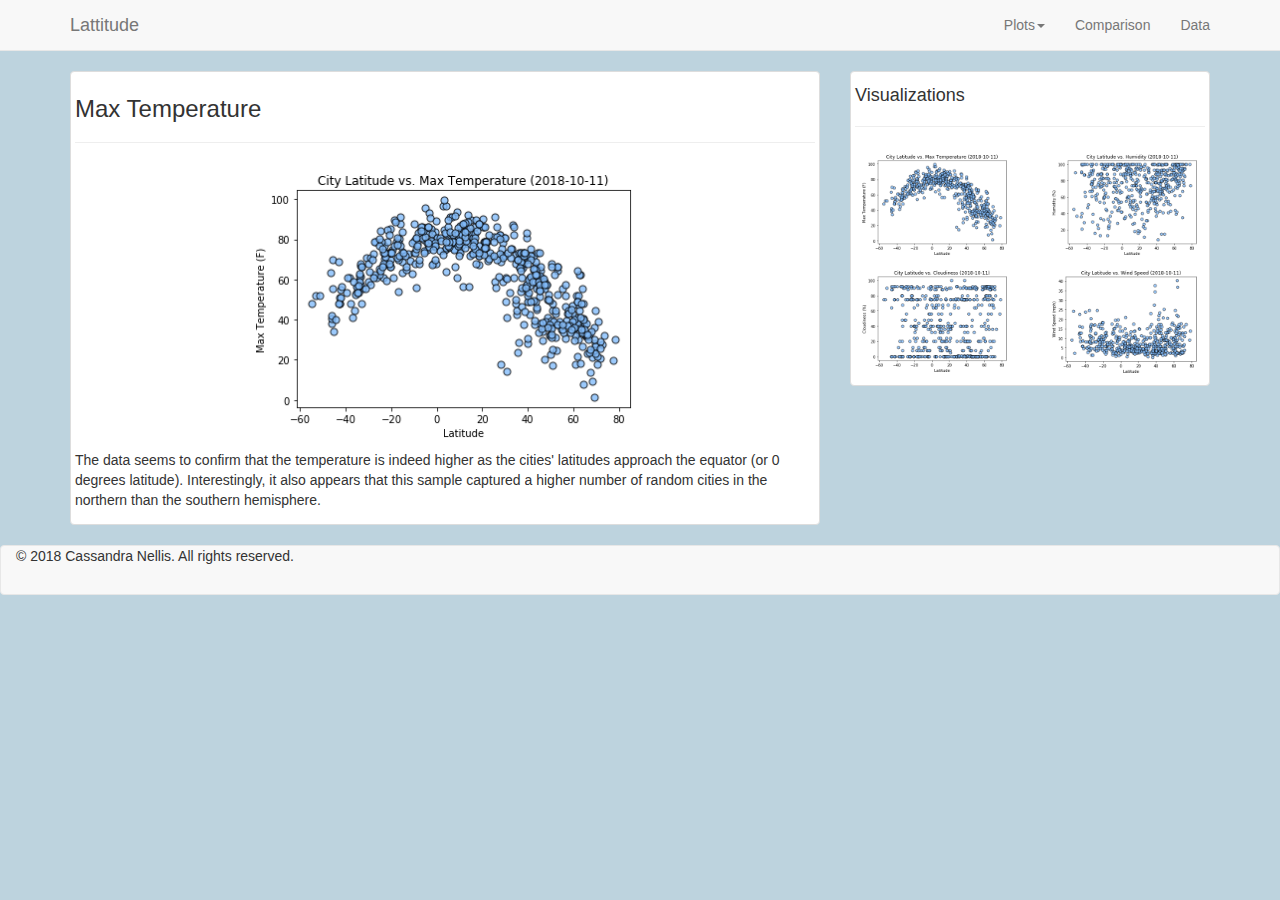
<file: HW11/visualization1.html>
<!DOCTYPE html>
<html lang="en">

<head>
    <meta charset="UTF-8">
    <title>Bootstrap Visualization Dashboard</title>
    <link rel="stylesheet" href="https://maxcdn.bootstrapcdn.com/bootstrap/3.3.7/css/bootstrap.min.css" integrity="sha384-BVYiiSIFeK1dGmJRAkycuHAHRg32OmUcww7on3RYdg4Va+PmSTsz/K68vbdEjh4u" crossorigin="anonymous">
    <script src="https://ajax.googleapis.com/ajax/libs/jquery/1.12.4/jquery.min.js"></script>
    <script src="https://maxcdn.bootstrapcdn.com/bootstrap/3.3.7/js/bootstrap.min.js"></script>
</head>

<style>
    @media screen and (max-width: 600px) {nav navbar-nav navbar-right a {float: none; width: 100%;}}
    img {padding: 5px; width: 150px;}
</style>

<body style="background-color: #BDD3DE">
    <!--Navbar-->
    <nav class="navbar navbar-default navbar-static-top">
        <div class = "container">
            <div class="navbar-header">
                    <button type="button" class="navbar-toggle" data-toggle="collapse" data-target="#myNavbar">
                        <span class="icon-bar"></span>
                        <span class="icon-bar"></span>
                        <span class="icon-bar"></span>                        
                    </button>
                <a class="navbar-brand" href="index.html">Lattitude</a>
            </div>
            <div class="collapse navbar-collapse" id="myNavbar">
                <ul class="nav navbar-nav navbar-right">
                    <li class="nav-item dropdown">
                        <a class="dropdown-toggle" href="#" data-toggle="dropdown" aria-haspopup="true" aria-expanded="false">Plots<span class="caret"></span></a>
                        <ul class="dropdown-menu">
                            <li><a class="dropdown-item" href="visualization1.html">Max Temperature</a></li>
                            <li><a class="dropdown-item" href="visualization2.html">Humidity</a></li>  
                            <li><a class="dropdown-item" href="visualization3.html">Cloudiness</a></li>
                            <li><a class="dropdown-item" href="visualization4.html">Wind Speed</a></li>
                        </ul>
                    </li>
                    <li><a class="nav-link" href="comparison.html">Comparison</a></li>
                    <li><a class="nav-link" href="data.html">Data</a></li>
                </ul>
            </div>
        </div>
    </nav>
    <!--Viz 1 + All Viz Container-->
    <div class="container">
        <div class="row">   
            <!--Viz 1 Thumbnail-->
            <section>
                <div class="col-md-8">
                    <div class="thumbnail">
                        <h3>Max Temperature</h3>
                        <hr>
                        <article>
                            <a>
                                <img src="Resources/assets/images/Fig1.png" alt="Latitude vs Temperature Scatter Plot" style="width:400px">
                            </a>
                        </article>
                        <p>The data seems to confirm that the temperature is indeed higher as the cities' latitudes approach the equator (or 0 degrees latitude). Interestingly, it also appears that this sample captured a higher number of random cities in the northern than the southern hemisphere.</p>
                    </div>
                </div>
            </section>
            <!--All Viz Thumbnails-->
            <section>
                <div class="col-md-4">
                    <div class="thumbnail">
                        <h4>Visualizations</h4>
                        <hr>
                        <div class="row">
                            <div class="col-sm-3 col-md-6">
                                <article>
                                    <a target="_blank" href="visualization1.html">
                                        <img src="Resources/assets/images/Fig1.png" alt="Latitude vs Temperature Scatter Plot" style="width:200px">
                                    </a>
                                </article>
                            </div>
                            <div class="col-sm-3 col-md-6">
                                <article>
                                    <a target="_blank" href="visualization2.html">
                                        <img src="Resources/assets/images/Fig2.png" alt="Latitude vs Humidity Scatter Plot" style="width:200px">
                                    </a>
                                </article>
                            </div>
                            <div class="col-sm-3 col-md-6">
                                <article>
                                    <a target="_blank" href="visualization3.html">
                                        <img src="Resources/assets/images/Fig3.png" alt="Latitude vs Cloudiness Scatter Plot" style="width:200px">
                                    </a>
                                </article>
                            </div>
                            <div class="col-sm-3 col-md-6">
                                <article>
                                    <a target="_blank" href="visualization4.html">
                                        <img src="Resources/assets/images/Fig4.png" alt="Latitude vs Wind Speed Scatter Plot" style="width:200px">
                                    </a>
                                </article>
                            </div> 
                        </div> 
                    </div>
                </div>
            </section>
        </div>
    </div>
    <footer class="navbar navbar-default navbar-static-bottom">
        <div class = "container-fluid">
            <div class="navbar-header">
                <span>© 2018 Cassandra Nellis. All rights reserved.</span>
            </div>
        </div>
    </footer>
</body>
</html>
</file>
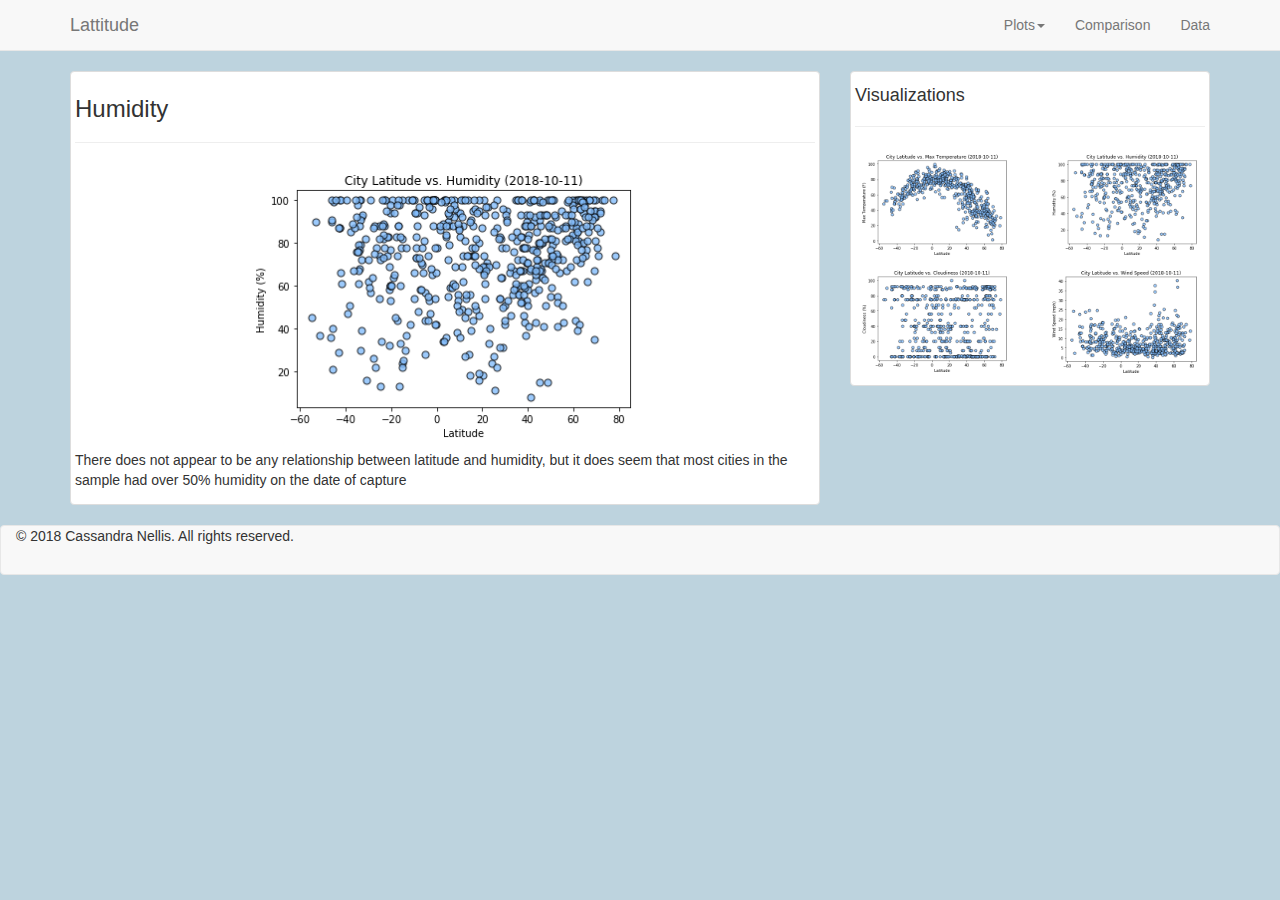
<file: HW11/visualization2.html>
<!DOCTYPE html>
<html lang="en">

<head>
    <meta charset="UTF-8">
    <title>Bootstrap Visualization Dashboard</title>
    <link rel="stylesheet" href="https://maxcdn.bootstrapcdn.com/bootstrap/3.3.7/css/bootstrap.min.css" integrity="sha384-BVYiiSIFeK1dGmJRAkycuHAHRg32OmUcww7on3RYdg4Va+PmSTsz/K68vbdEjh4u" crossorigin="anonymous">
    <script src="https://ajax.googleapis.com/ajax/libs/jquery/1.12.4/jquery.min.js"></script>
    <script src="https://maxcdn.bootstrapcdn.com/bootstrap/3.3.7/js/bootstrap.min.js"></script>
</head>

<style>
    @media screen and (max-width: 600px) {nav navbar-nav navbar-right a {float: none; width: 100%;}}
    img {padding: 5px; width: 150px;}
</style>

<body style="background-color: #BDD3DE">
    <!--Navbar-->
    <nav class="navbar navbar-default navbar-static-top">
        <div class = "container">
            <div class="navbar-header">
                    <button type="button" class="navbar-toggle" data-toggle="collapse" data-target="#myNavbar">
                        <span class="icon-bar"></span>
                        <span class="icon-bar"></span>
                        <span class="icon-bar"></span>                        
                    </button>
                <a class="navbar-brand" href="index.html">Lattitude</a>
            </div>
            <div class="collapse navbar-collapse" id="myNavbar">
                <ul class="nav navbar-nav navbar-right">
                    <li class="nav-item dropdown">
                        <a class="dropdown-toggle" href="#" data-toggle="dropdown" aria-haspopup="true" aria-expanded="false">Plots<span class="caret"></span></a>
                        <ul class="dropdown-menu">
                            <li><a class="dropdown-item" href="visualization1.html">Max Temperature</a></li>
                            <li><a class="dropdown-item" href="visualization2.html">Humidity</a></li>  
                            <li><a class="dropdown-item" href="visualization3.html">Cloudiness</a></li>
                            <li><a class="dropdown-item" href="visualization4.html">Wind Speed</a></li>
                        </ul>
                    </li>
                    <li><a class="nav-link" href="comparison.html">Comparison</a></li>
                    <li><a class="nav-link" href="data.html">Data</a></li>
                </ul>
            </div>
        </div>
    </nav>
    <!--Viz 2 + All Viz Container-->
    <div class="container">
        <div class="row">
            <!--Viz 1 Thumbnail-->
            <section>
                <div class="col-md-8">
                    <div class="thumbnail">
                        <h3>Humidity</h3>
                        <hr>
                        <article>
                            <a>
                                <img src="Resources/assets/images/Fig2.png" alt="Latitude vs Humidity Scatter Plot" style="width:400px">
                            </a>
                        </article>
                        <p>There does not appear to be any relationship between latitude and humidity, but it does seem that most cities in the sample had over 50% humidity on the date of capture</p>
                    </div>
                </div>
            </section>
            <!--All Viz Thumbnails-->
            <section>
                <div class="col-md-4">
                    <div class="thumbnail">
                        <h4>Visualizations</h4>
                        <hr>
                        <div class="row">
                            <div class="col-sm-3 col-md-6">
                                <article>
                                    <a target="_blank" href="visualization1.html">
                                        <img src="Resources/assets/images/Fig1.png" alt="Latitude vs Temperature Scatter Plot" style="width:200px">
                                    </a>
                                </article>
                            </div>
                            <div class="col-sm-3 col-md-6">
                                <article>
                                    <a target="_blank" href="visualization2.html">
                                        <img src="Resources/assets/images/Fig2.png" alt="Latitude vs Humidity Scatter Plot" style="width:200px">
                                    </a>
                                </article>
                            </div>
                            <div class="col-sm-3 col-md-6">
                                <article>
                                    <a target="_blank" href="visualization3.html">
                                        <img src="Resources/assets/images/Fig3.png" alt="Latitude vs Cloudiness Scatter Plot" style="width:200px">
                                    </a>
                                </article>
                            </div>
                            <div class="col-sm-3 col-md-6">
                                <article>
                                    <a target="_blank" href="visualization4.html">
                                        <img src="Resources/assets/images/Fig4.png" alt="Latitude vs Wind Speed Scatter Plot" style="width:200px">
                                    </a>
                                </article>
                            </div> 
                        </div> 
                    </div>
                </div>
            </section>
        </div>
    </div>
    <footer class="navbar navbar-default navbar-static-bottom">
        <div class = "container-fluid">
            <div class="navbar-header">
                <span>© 2018 Cassandra Nellis. All rights reserved.</span>
            </div>
        </div>
    </footer>
</body>
</html>
</file>
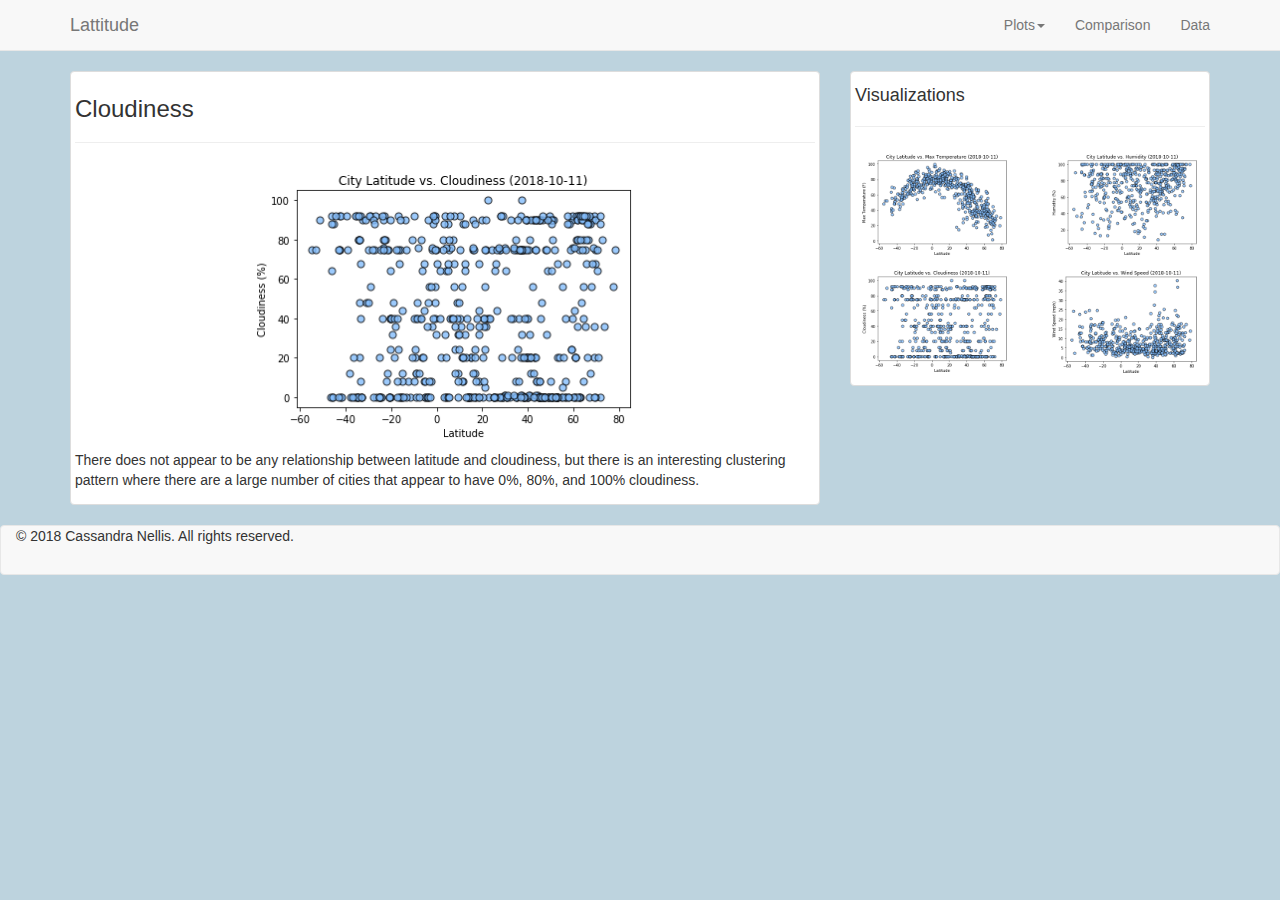
<file: HW11/visualization3.html>
<!DOCTYPE html>
<html lang="en">

<head>
    <meta charset="UTF-8">
    <title>Bootstrap Visualization Dashboard</title>
    <link rel="stylesheet" href="https://maxcdn.bootstrapcdn.com/bootstrap/3.3.7/css/bootstrap.min.css" integrity="sha384-BVYiiSIFeK1dGmJRAkycuHAHRg32OmUcww7on3RYdg4Va+PmSTsz/K68vbdEjh4u" crossorigin="anonymous">
    <script src="https://ajax.googleapis.com/ajax/libs/jquery/1.12.4/jquery.min.js"></script>
    <script src="https://maxcdn.bootstrapcdn.com/bootstrap/3.3.7/js/bootstrap.min.js"></script>
</head>

<style>
    @media screen and (max-width: 600px) {nav navbar-nav navbar-right a {float: none; width: 100%;}}
    img {padding: 5px; width: 150px;}
</style>

<body style="background-color: #BDD3DE">
    <!--Navbar-->
    <nav class="navbar navbar-default navbar-static-top">
        <div class = "container">
            <div class="navbar-header">
                    <button type="button" class="navbar-toggle" data-toggle="collapse" data-target="#myNavbar">
                        <span class="icon-bar"></span>
                        <span class="icon-bar"></span>
                        <span class="icon-bar"></span>                        
                    </button>
                <a class="navbar-brand" href="index.html">Lattitude</a>
            </div>
            <div class="collapse navbar-collapse" id="myNavbar">
                <ul class="nav navbar-nav navbar-right">
                    <li class="nav-item dropdown">
                        <a class="dropdown-toggle" href="#" data-toggle="dropdown" aria-haspopup="true" aria-expanded="false">Plots<span class="caret"></span></a>
                        <ul class="dropdown-menu">
                            <li><a class="dropdown-item" href="visualization1.html">Max Temperature</a></li>
                            <li><a class="dropdown-item" href="visualization2.html">Humidity</a></li>  
                            <li><a class="dropdown-item" href="visualization3.html">Cloudiness</a></li>
                            <li><a class="dropdown-item" href="visualization4.html">Wind Speed</a></li>
                        </ul>
                    </li>
                    <li><a class="nav-link" href="comparison.html">Comparison</a></li>
                    <li><a class="nav-link" href="data.html">Data</a></li>
                </ul>
            </div>
        </div>
    </nav>
    <!--Viz 3 + All Viz Container-->
    <div class="container">
        <div class="row">
            <!--Viz 3 Thumbnail-->
            <section>
                <div class="col-md-8">
                    <div class="thumbnail">
                        <h3>Cloudiness</h3>
                        <hr>
                        <article>
                            <a>
                                <img src="Resources/assets/images/Fig3.png" alt="Latitude vs Cloudiness Scatter Plot" style="width:400px">
                            </a>
                        </article> 
                        <p>There does not appear to be any relationship between latitude and cloudiness, but there is an interesting clustering pattern where there are a large number of cities that appear to have 0%, 80%, and 100% cloudiness.</p>
                    </div>
                </div>
            </section>
            <!--All Viz Thumbnails-->
            <section>
                <div class="col-md-4">
                    <div class="thumbnail">
                        <h4>Visualizations</h4>
                        <hr>
                        <div class="row">
                            <div class="col-sm-3 col-md-6">
                                <article>
                                    <a target="_blank" href="visualization1.html">
                                        <img src="Resources/assets/images/Fig1.png" alt="Latitude vs Temperature Scatter Plot" style="width:200px">
                                    </a>
                                </article>
                            </div>
                            <div class="col-sm-3 col-md-6">
                                <article>
                                    <a target="_blank" href="visualization2.html">
                                        <img src="Resources/assets/images/Fig2.png" alt="Latitude vs Humidity Scatter Plot" style="width:200px">
                                    </a>
                                </article>
                            </div>
                            <div class="col-sm-3 col-md-6">
                                <article>
                                    <a target="_blank" href="visualization3.html">
                                        <img src="Resources/assets/images/Fig3.png" alt="Latitude vs Cloudiness Scatter Plot" style="width:200px">
                                    </a>
                                </article>
                            </div>
                            <div class="col-sm-3 col-md-6">
                                <article>
                                    <a target="_blank" href="visualization4.html">
                                        <img src="Resources/assets/images/Fig4.png" alt="Latitude vs Wind Speed Scatter Plot" style="width:200px">
                                    </a>
                                </article>
                            </div> 
                        </div> 
                    </div>
                </div>
            </section>
        </div>
    </div>
    <footer class="navbar navbar-default navbar-static-bottom">
        <div class = "container-fluid">
            <div class="navbar-header">
                <span>© 2018 Cassandra Nellis. All rights reserved.</span>
            </div>
        </div>
    </footer>
</body>
</html>
</file>
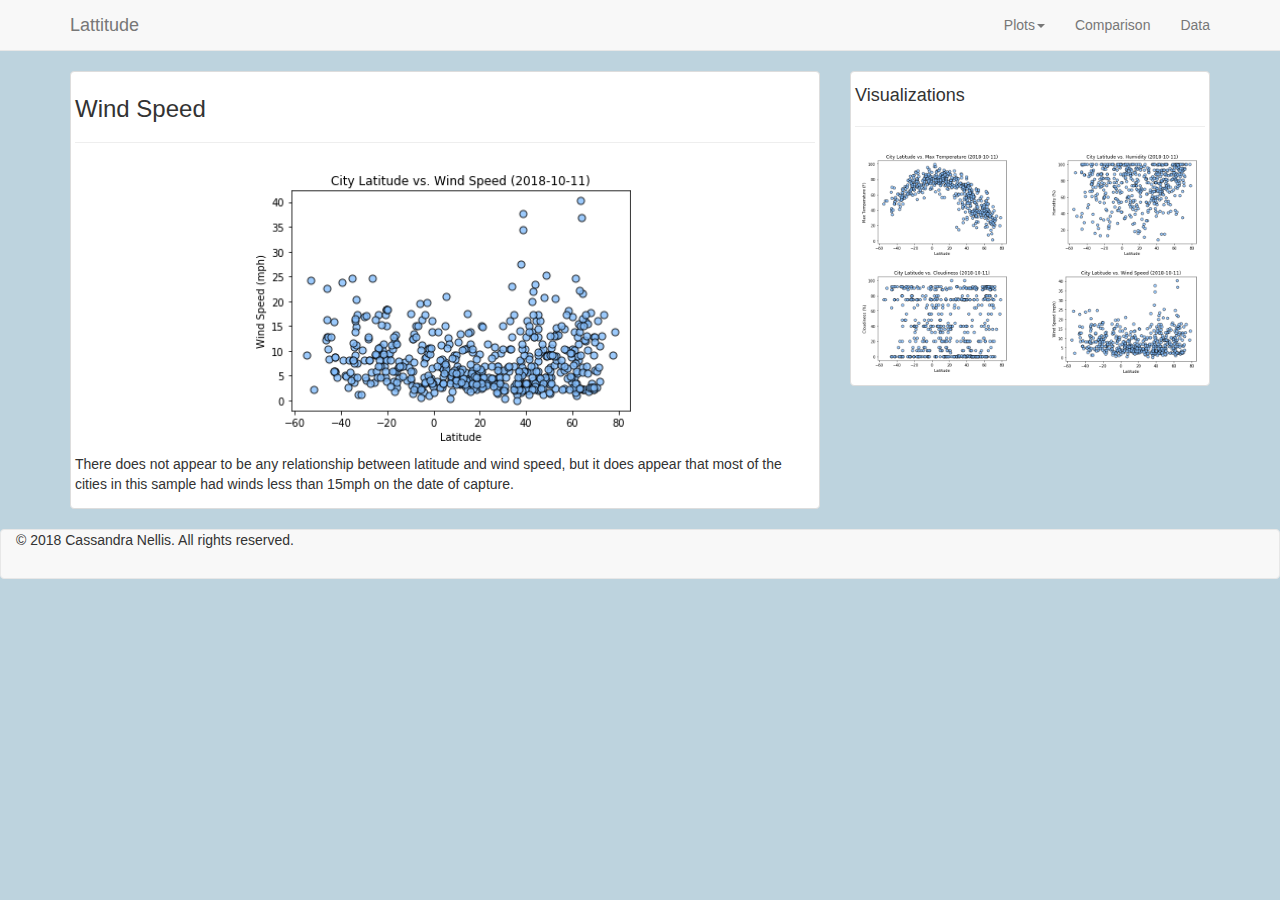
<file: HW11/visualization4.html>
<!DOCTYPE html>
<html lang="en">

<head>
    <meta charset="UTF-8">
    <title>Bootstrap Visualization Dashboard</title>
    <link rel="stylesheet" href="https://maxcdn.bootstrapcdn.com/bootstrap/3.3.7/css/bootstrap.min.css" integrity="sha384-BVYiiSIFeK1dGmJRAkycuHAHRg32OmUcww7on3RYdg4Va+PmSTsz/K68vbdEjh4u" crossorigin="anonymous">
    <script src="https://ajax.googleapis.com/ajax/libs/jquery/1.12.4/jquery.min.js"></script>
    <script src="https://maxcdn.bootstrapcdn.com/bootstrap/3.3.7/js/bootstrap.min.js"></script>
</head>

<style>
    @media screen and (max-width: 600px) {nav navbar-nav navbar-right a {float: none; width: 100%;}}
    img {padding: 5px; width: 150px;}
</style>

<body style="background-color: #BDD3DE">
    <!--Navbar-->
    <nav class="navbar navbar-default navbar-static-top">
        <div class = "container">
            <div class="navbar-header">
                    <button type="button" class="navbar-toggle" data-toggle="collapse" data-target="#myNavbar">
                        <span class="icon-bar"></span>
                        <span class="icon-bar"></span>
                        <span class="icon-bar"></span>                        
                    </button>
                <a class="navbar-brand" href="index.html">Lattitude</a>
            </div>
            <div class="collapse navbar-collapse" id="myNavbar">
                <ul class="nav navbar-nav navbar-right">
                    <li class="nav-item dropdown">
                        <a class="dropdown-toggle" href="#" data-toggle="dropdown" aria-haspopup="true" aria-expanded="false">Plots<span class="caret"></span></a>
                        <ul class="dropdown-menu">
                            <li><a class="dropdown-item" href="visualization1.html">Max Temperature</a></li>
                            <li><a class="dropdown-item" href="visualization2.html">Humidity</a></li>  
                            <li><a class="dropdown-item" href="visualization3.html">Cloudiness</a></li>
                            <li><a class="dropdown-item" href="visualization4.html">Wind Speed</a></li>
                        </ul>
                    </li>
                    <li><a class="nav-link" href="comparison.html">Comparison</a></li>
                    <li><a class="nav-link" href="data.html">Data</a></li>
                </ul>
            </div>
        </div>
    </nav>
    <!--Viz 4 + All Viz Container-->
    <div class="container">
        <div class="row">
            <!--Viz 4 Thumbnail-->
            <section>
                <div class="col-md-8">
                    <div class="thumbnail">
                        <h3>Wind Speed</h3>
                        <hr> 
                        <article>
                            <a>
                                <img src="Resources/assets/images/Fig4.png" alt="Latitude vs Wind Speed Scatter Plot" style="width:400px">
                            </a>
                        </article>
                        <p>There does not appear to be any relationship between latitude and wind speed, but it does appear that most of the cities in this sample had winds less than 15mph on the date of capture.</p>
                    </div>
                </div>
            </section>
            <!--All Viz Thumbnails-->
            <section >
                <div class="col-md-4">
                    <div class="thumbnail">
                        <h4>Visualizations</h4>
                        <hr>
                        <div class="row">
                            <div class="col-sm-3 col-md-6">
                                <article>
                                    <a target="_blank" href="visualization1.html">
                                        <img src="Resources/assets/images/Fig1.png" alt="Latitude vs Temperature Scatter Plot" style="width:200px">
                                    </a>
                                </article>
                            </div>
                            <div class="col-sm-3 col-md-6">
                                <article>
                                    <a target="_blank" href="visualization2.html">
                                        <img src="Resources/assets/images/Fig2.png" alt="Latitude vs Humidity Scatter Plot" style="width:200px">
                                    </a>
                                </article>
                            </div>
                            <div class="col-sm-3 col-md-6">
                                <article>
                                    <a target="_blank" href="visualization3.html">
                                        <img src="Resources/assets/images/Fig3.png" alt="Latitude vs Cloudiness Scatter Plot" style="width:200px">
                                    </a>
                                </article>
                            </div>
                            <div class="col-sm-3 col-md-6">
                                <article>
                                    <a target="_blank" href="visualization4.html">
                                        <img src="Resources/assets/images/Fig4.png" alt="Latitude vs Wind Speed Scatter Plot" style="width:200px">
                                    </a>
                                </article>
                            </div> 
                        </div> 
                    </div>
                </div>
            </section>
        </div>
    </div>
    <footer class="navbar navbar-default navbar-static-bottom">
        <div class = "container-fluid">
            <div class="navbar-header">
                <span>© 2018 Cassandra Nellis. All rights reserved.</span>
            </div>
        </div>
    </footer>
</body>
</html>
</file>
<file: style.css>
/* ---- base ---- */
   
   html,body{ 
     width:100%;
     height:100%;
     background:rgb(252, 251, 251);
   }
   
   html{ }
   
   body{}
   
   canvas{
     display:block;
     vertical-align:bottom;
   }
   
   
   /* ---- particles.js container ---- */
   
   #particles-js{
     width: 100%;
     height: 100%;
     background-color: #ffffff;
     background-image: url('');
     background-size: cover;
     background-position: 50% 50%;
     background-repeat: no-repeat;
   }
</file>
